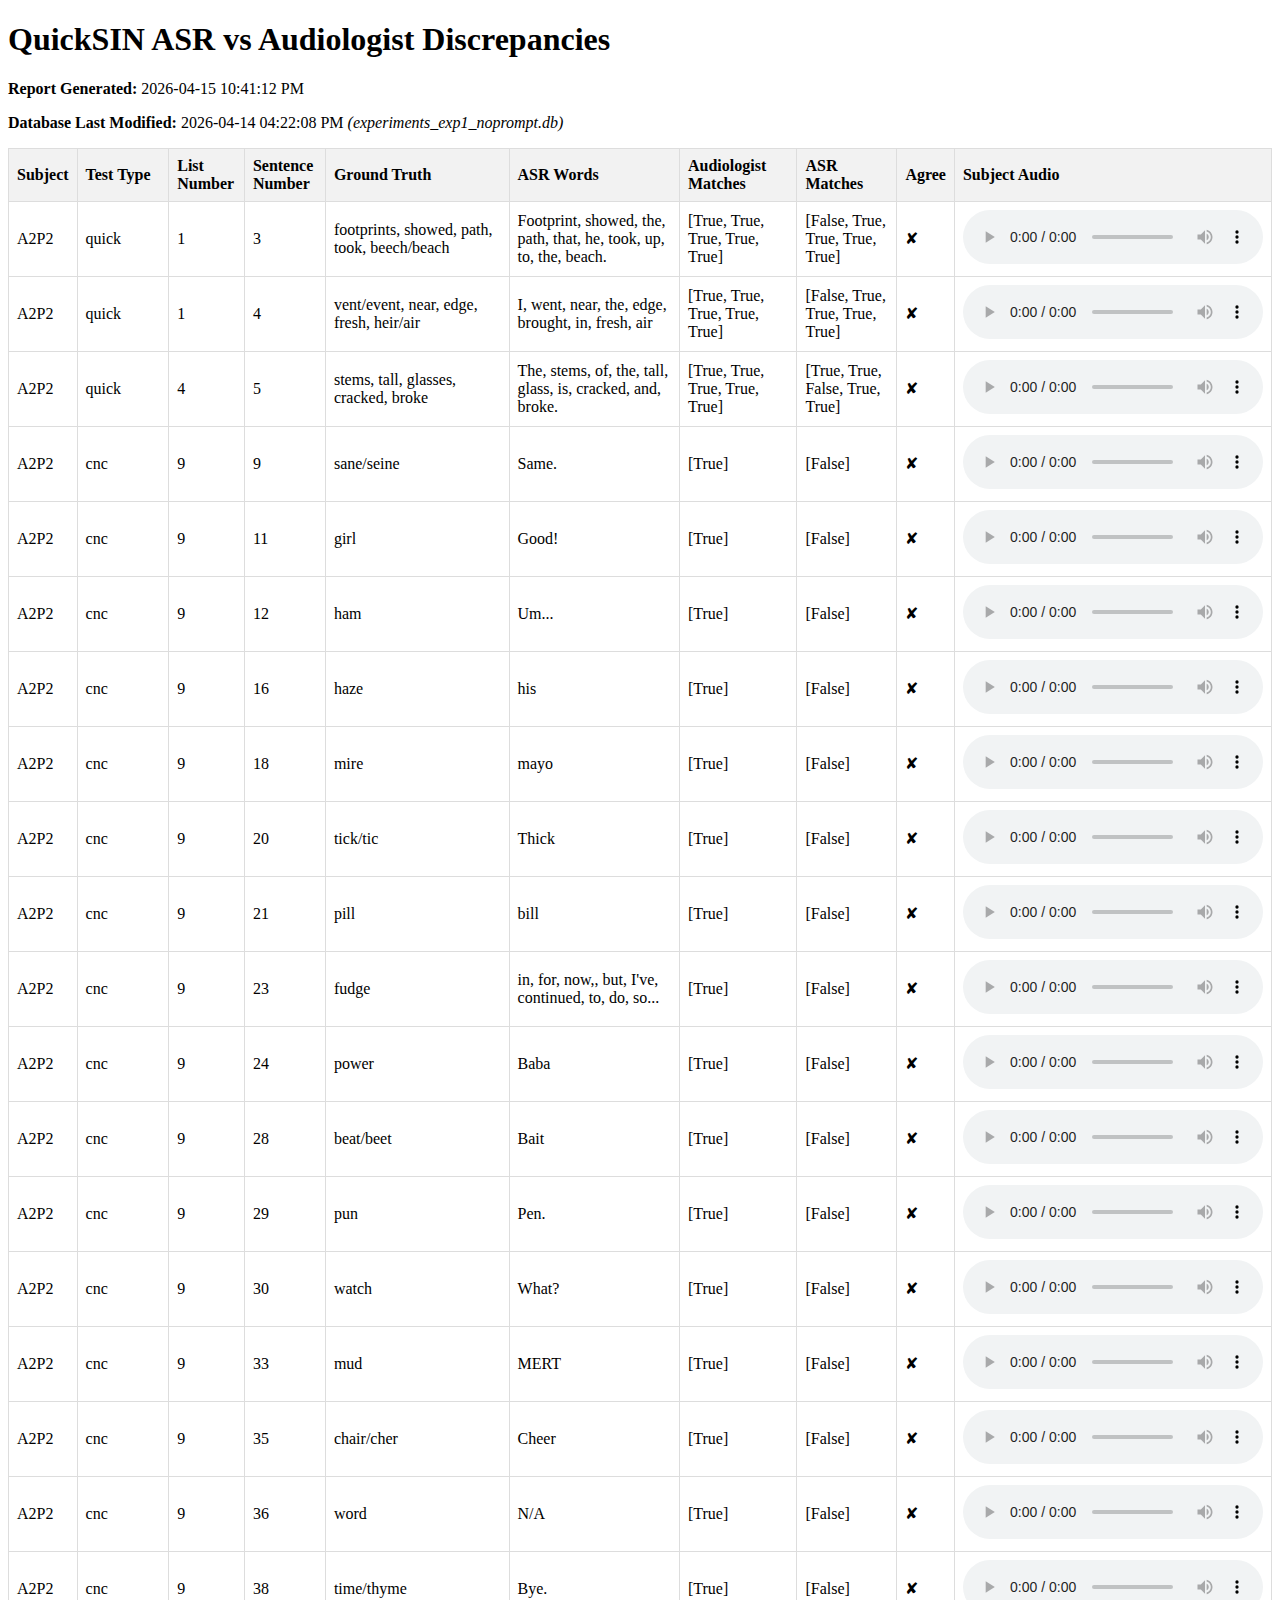
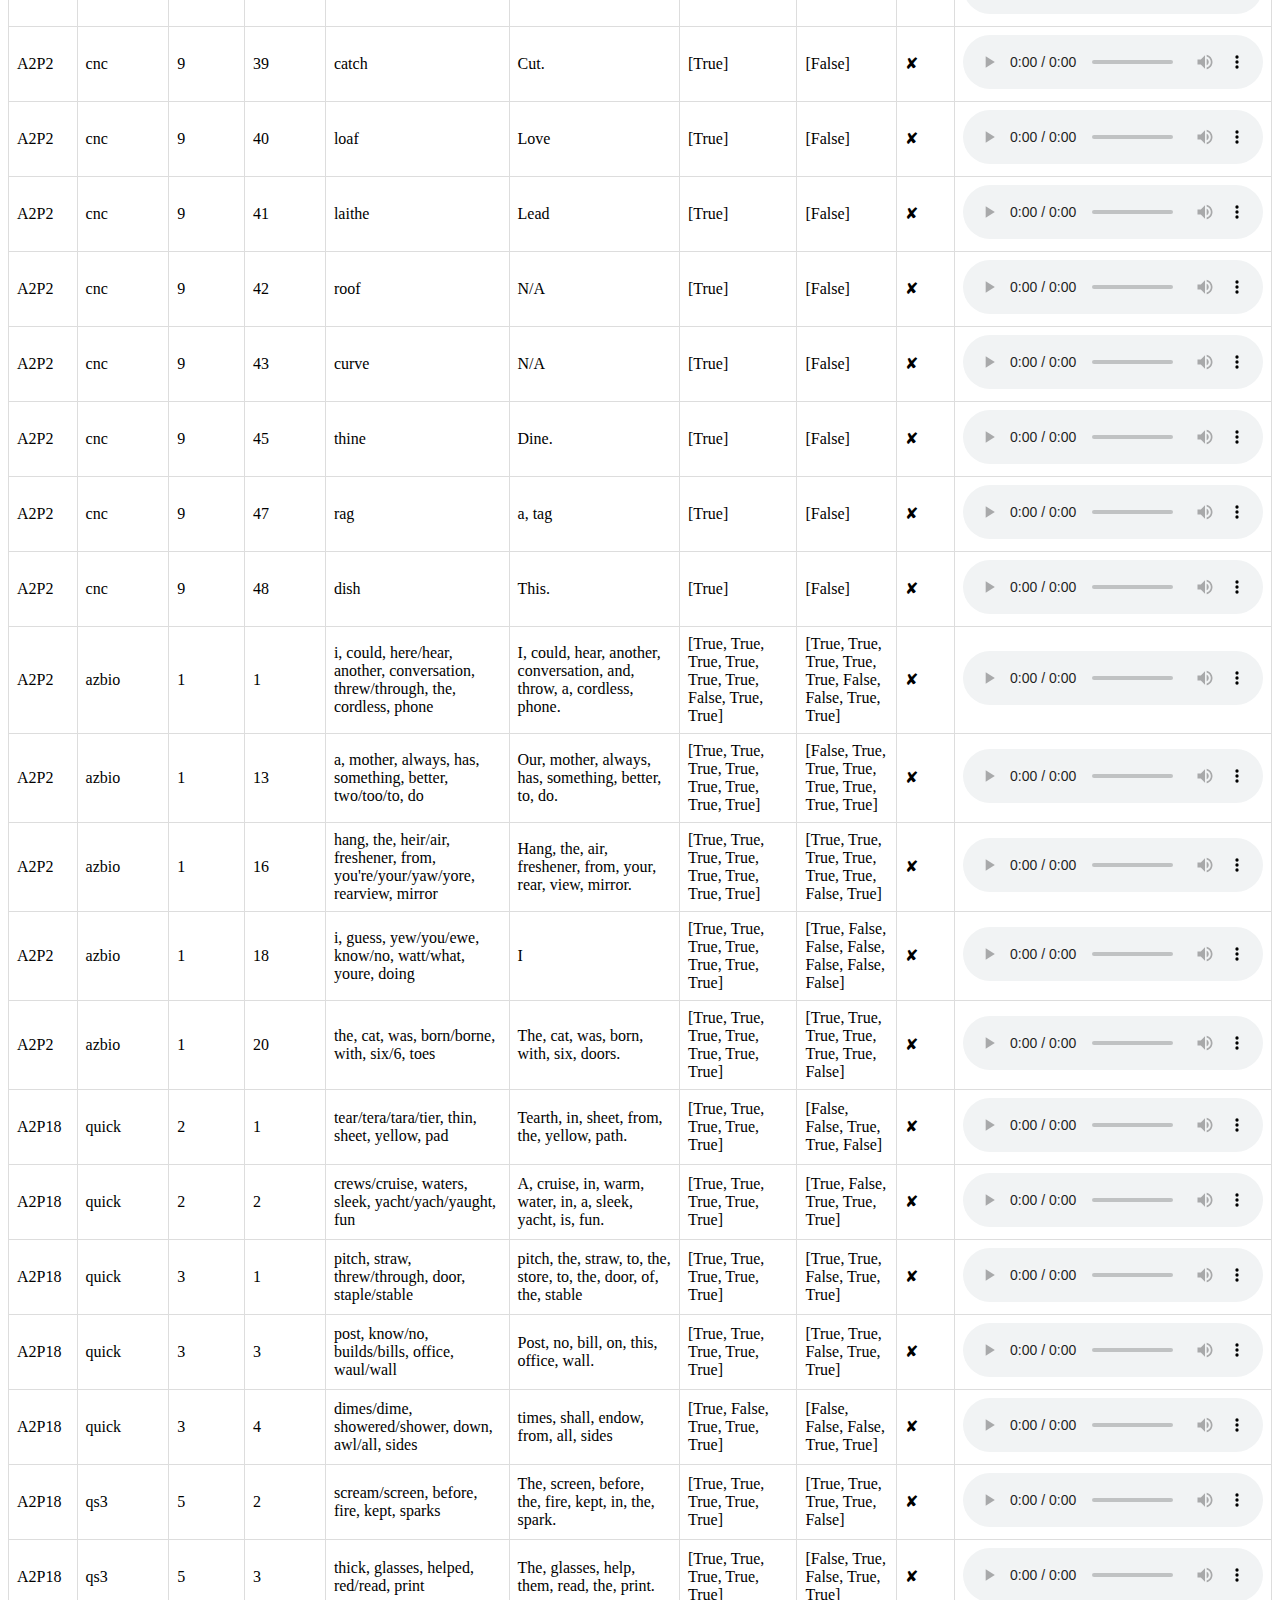
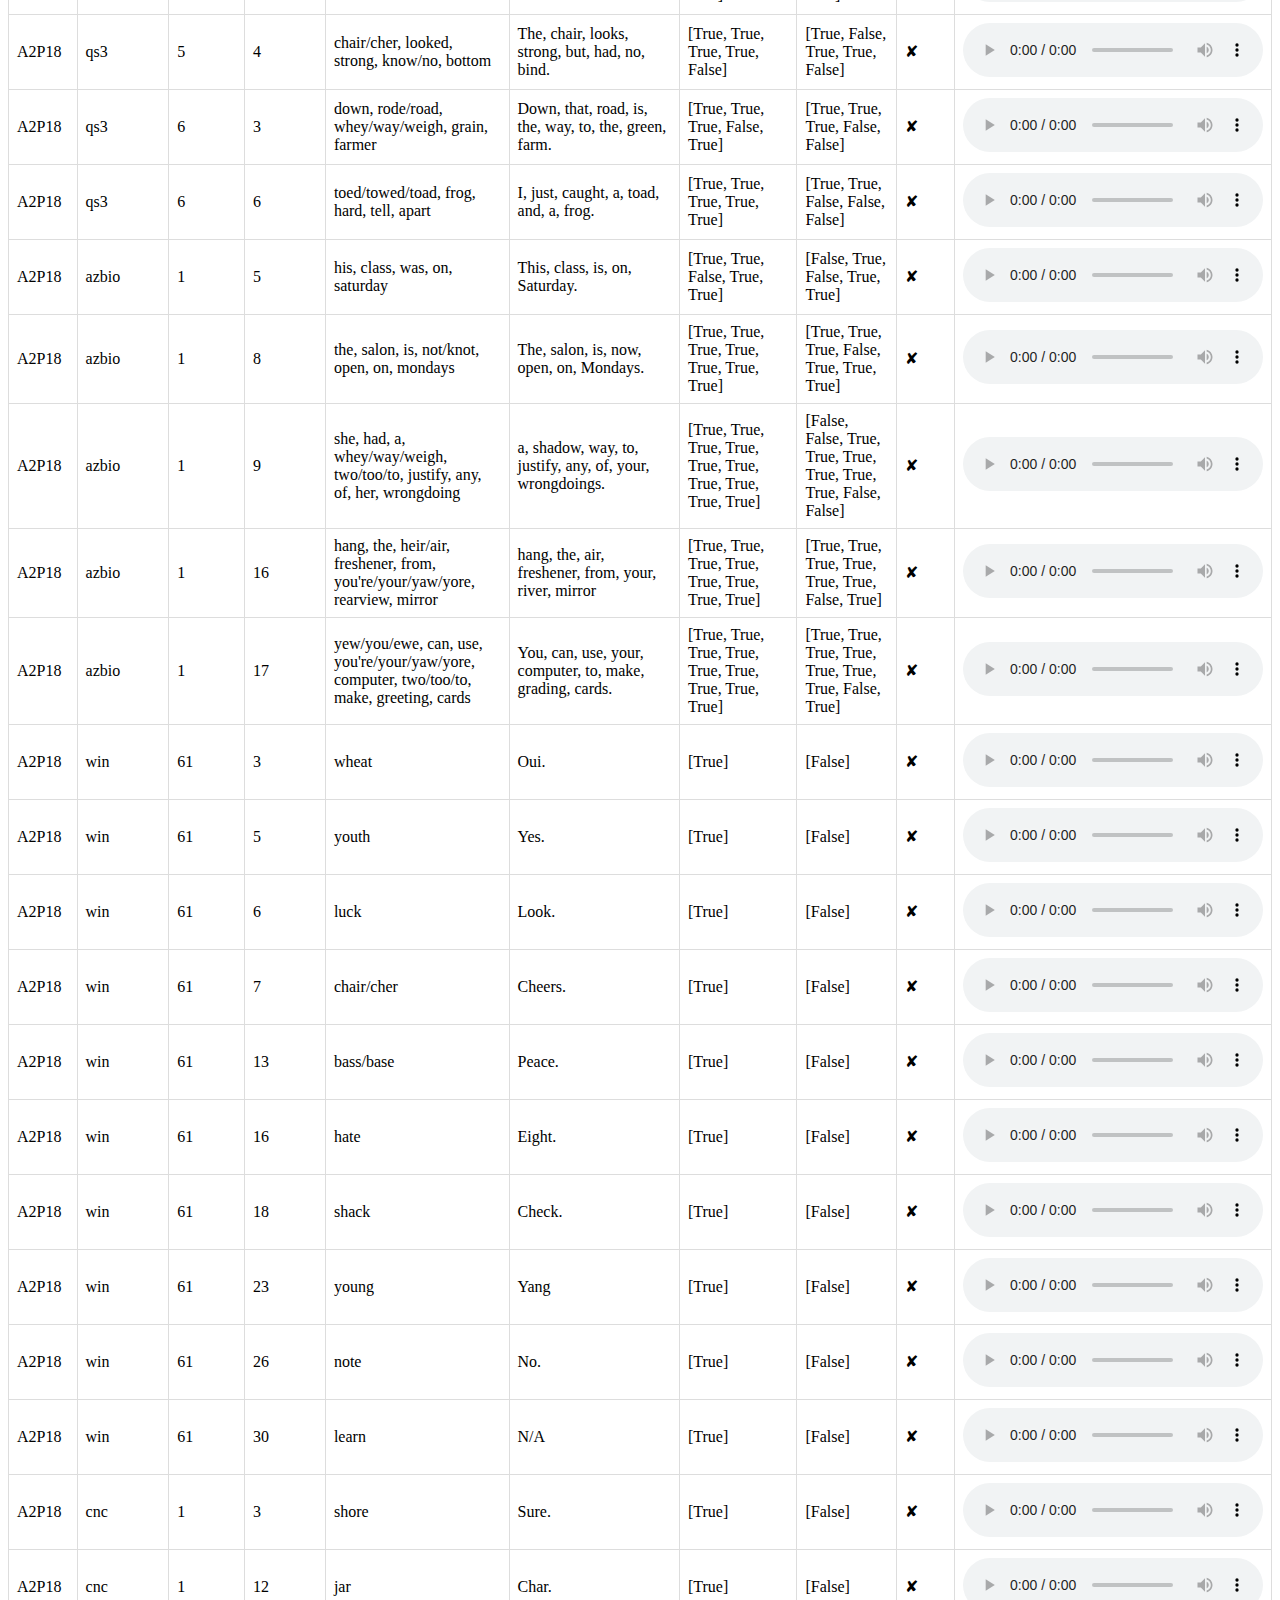
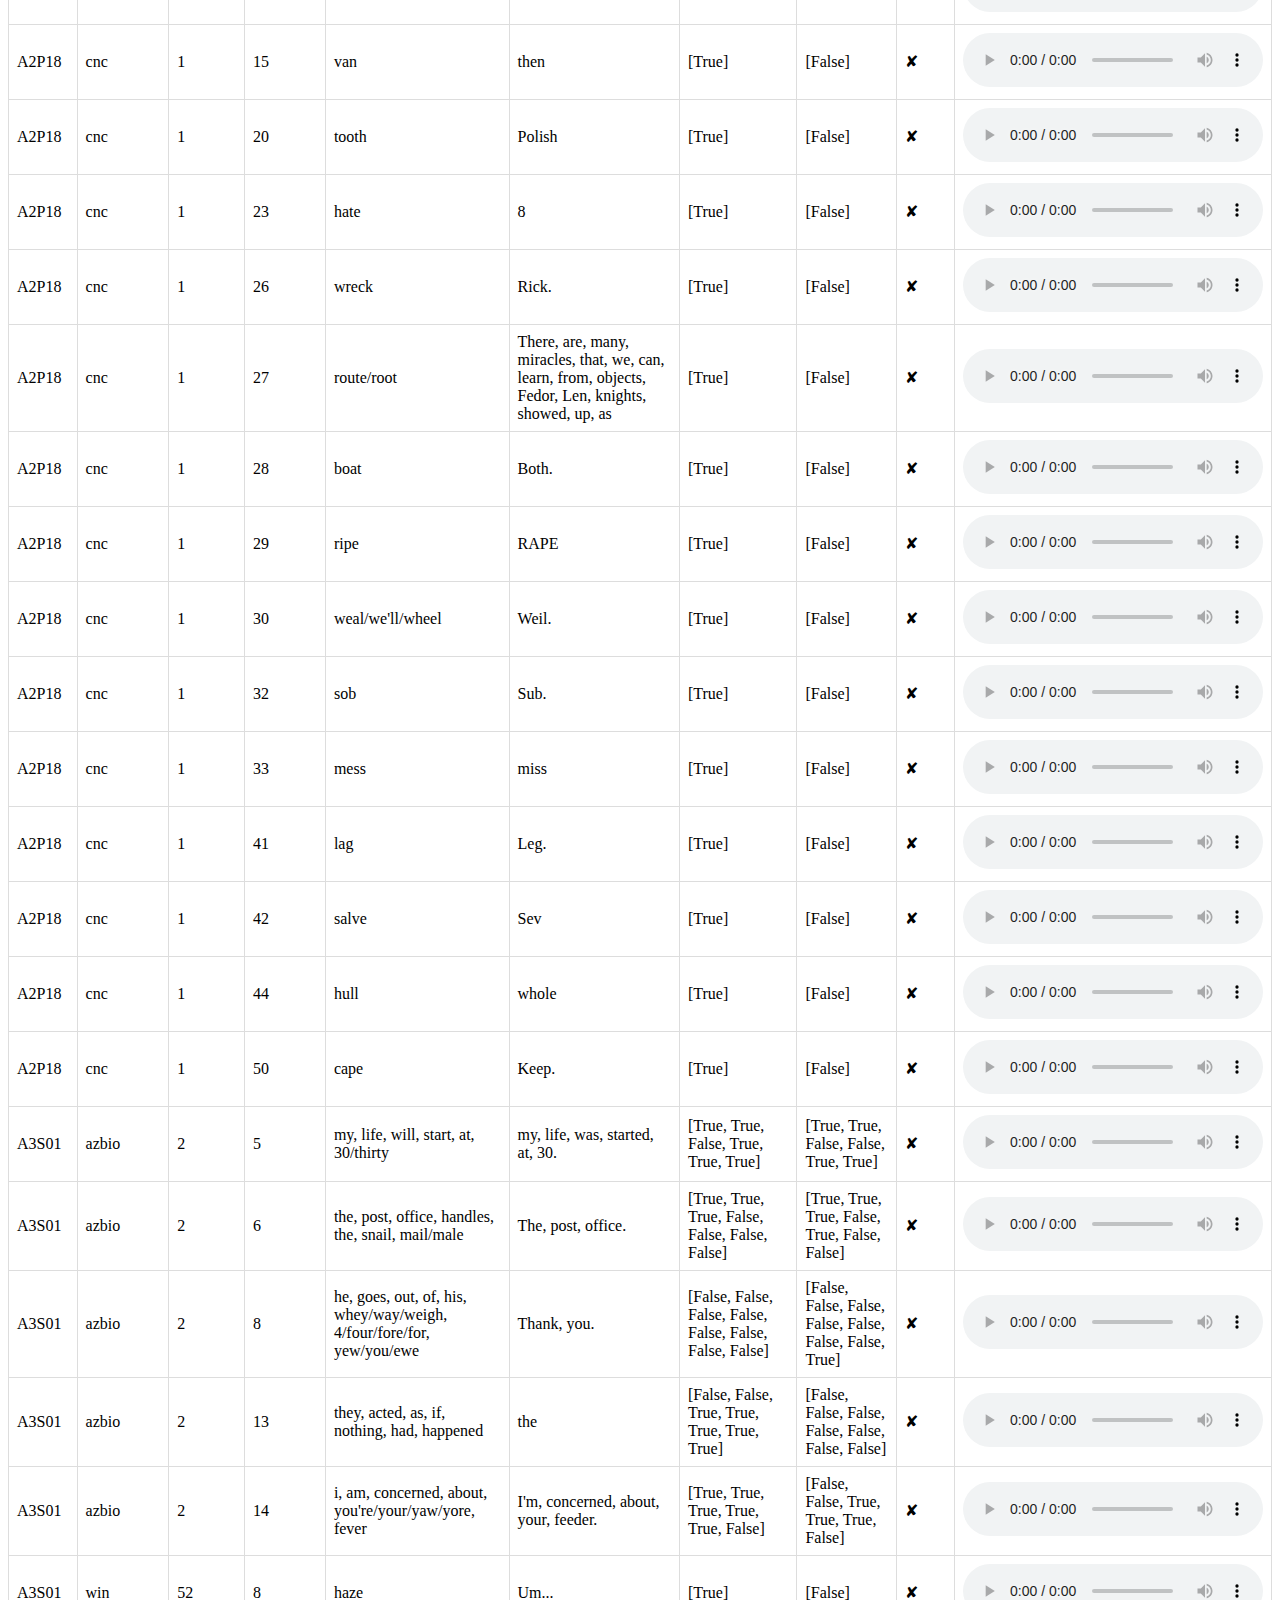
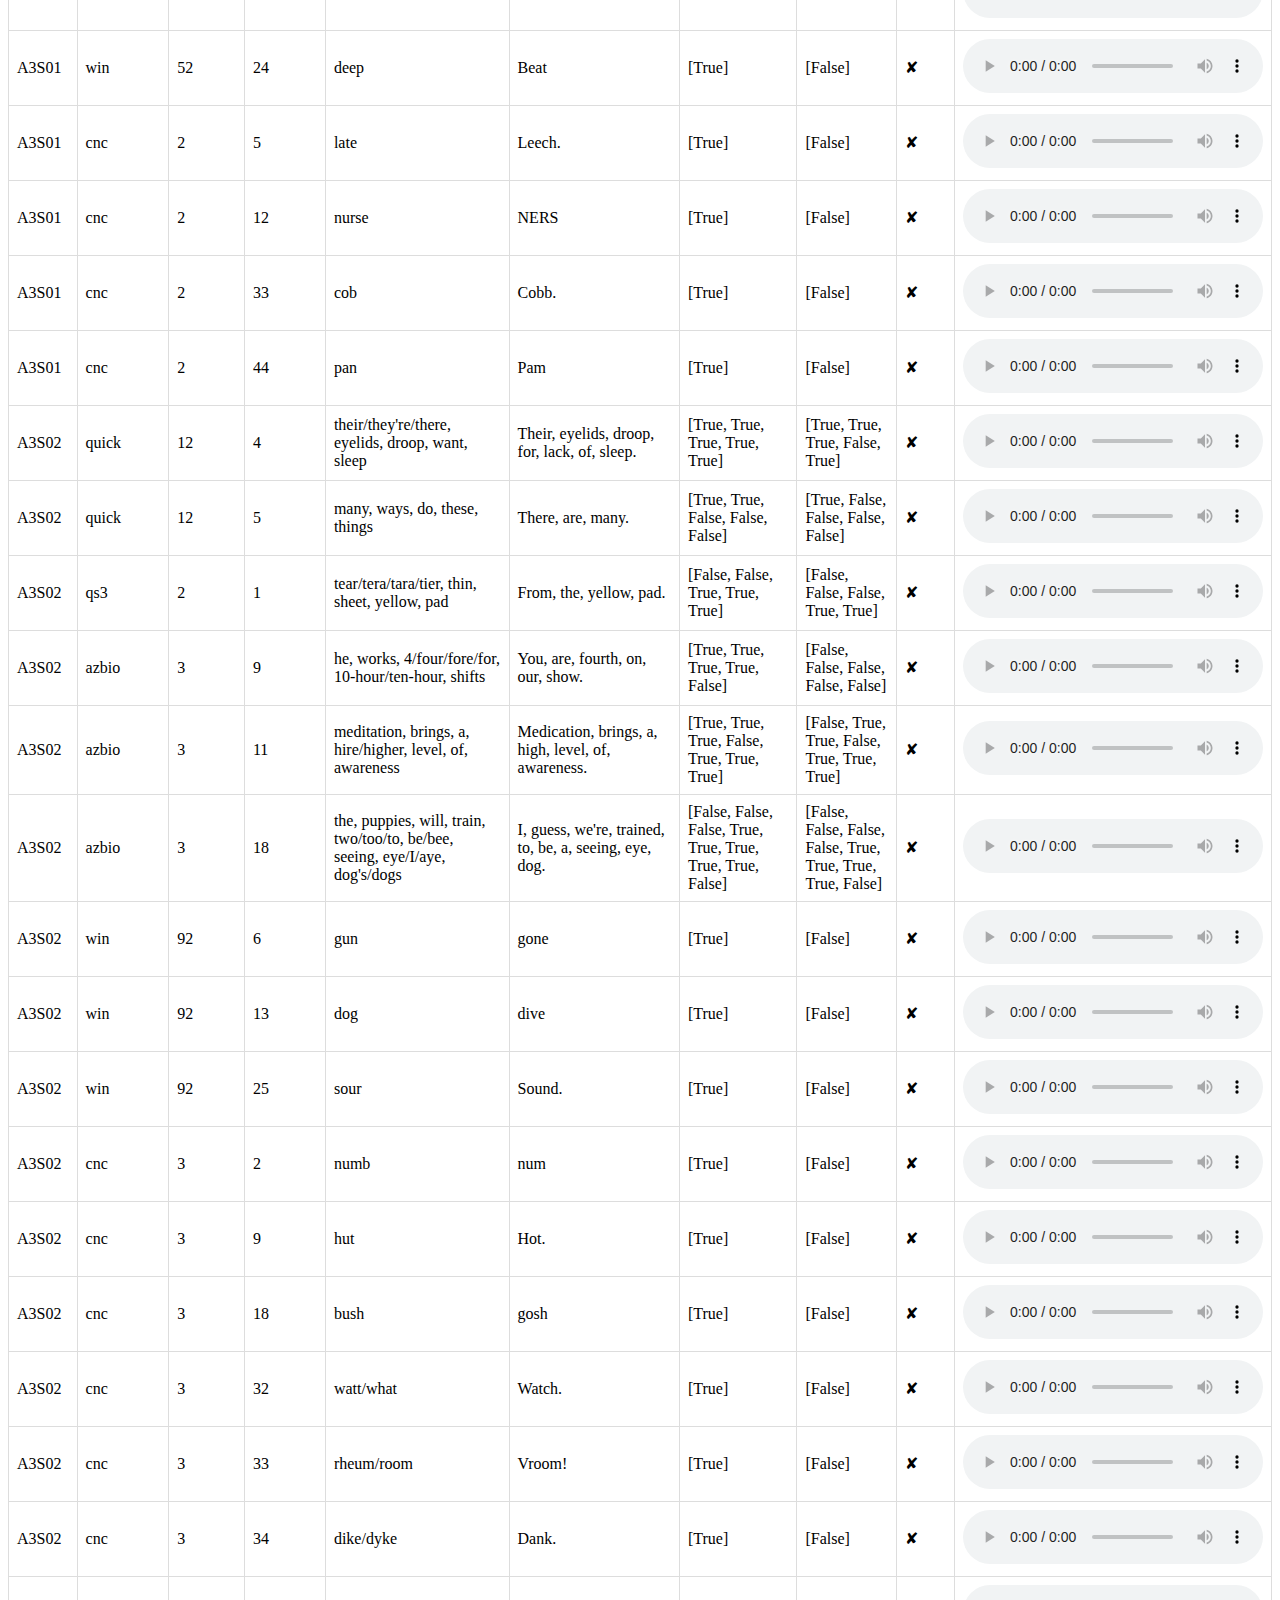
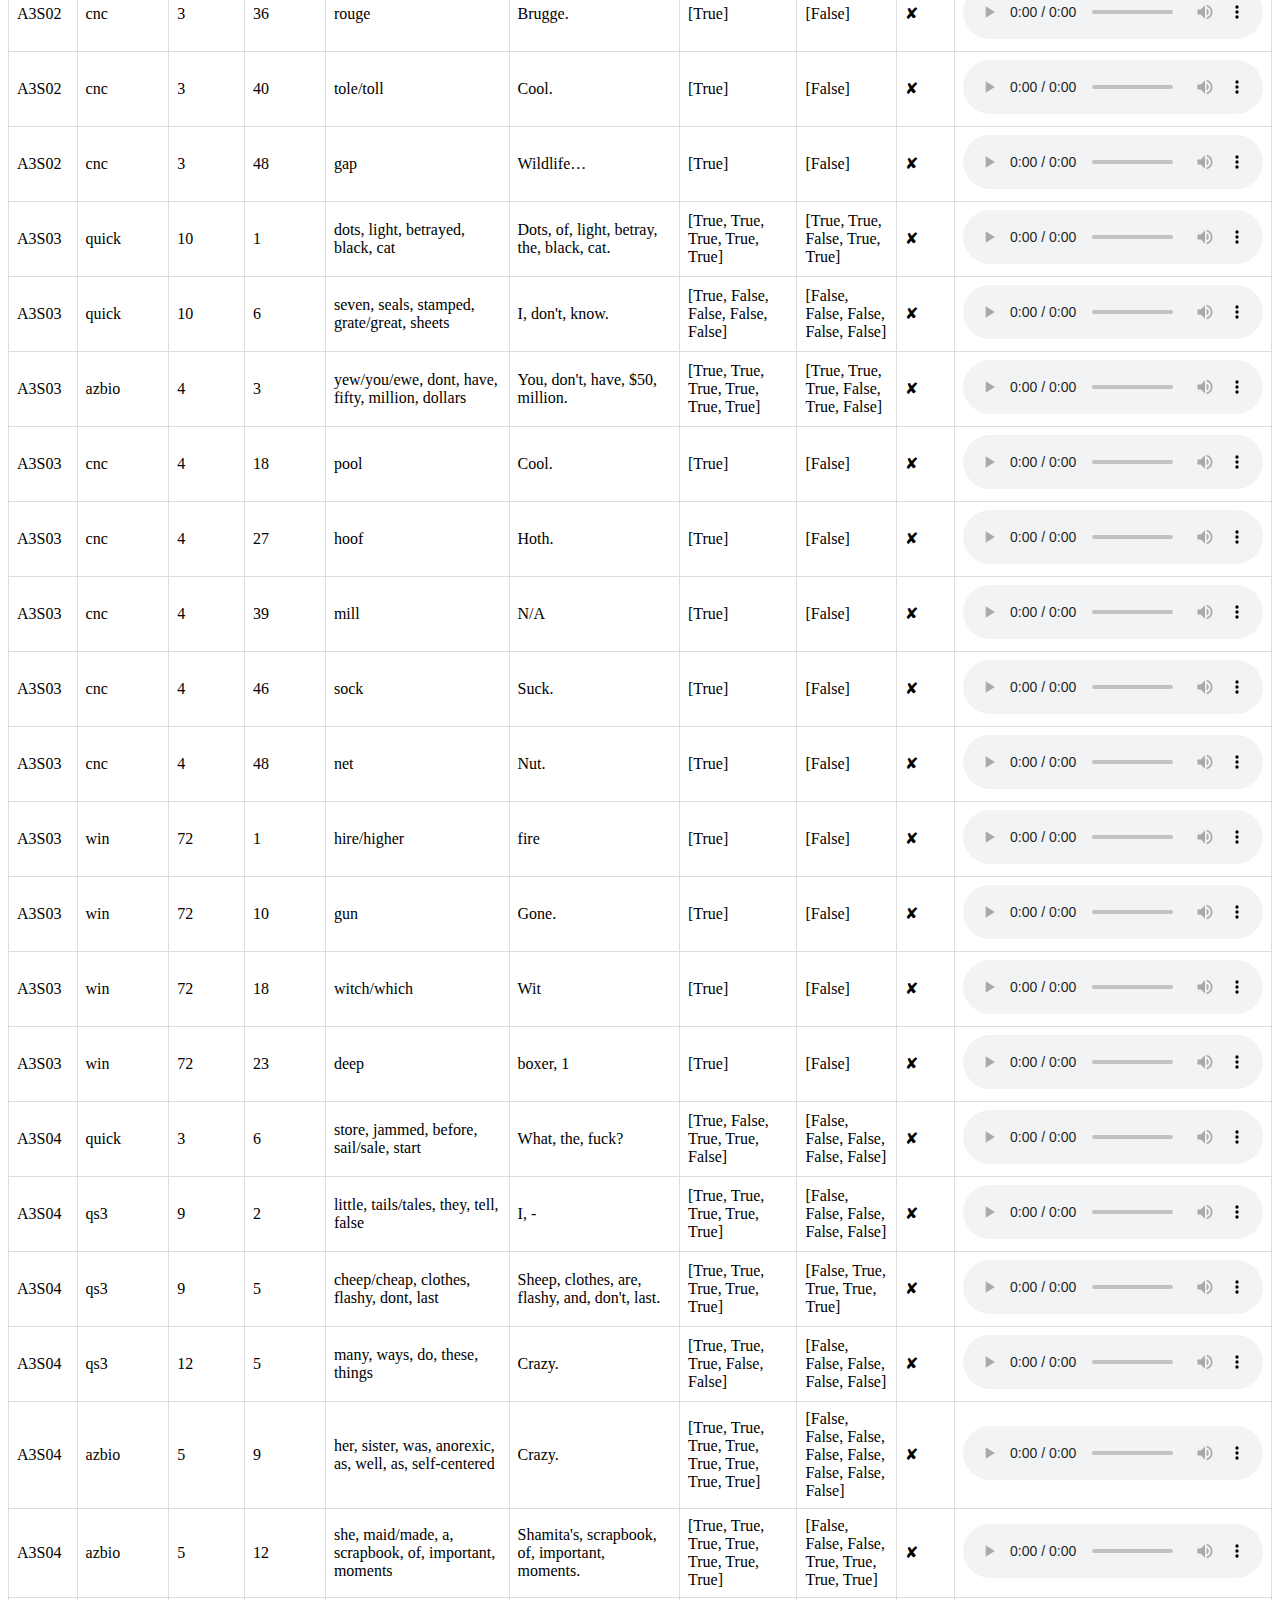
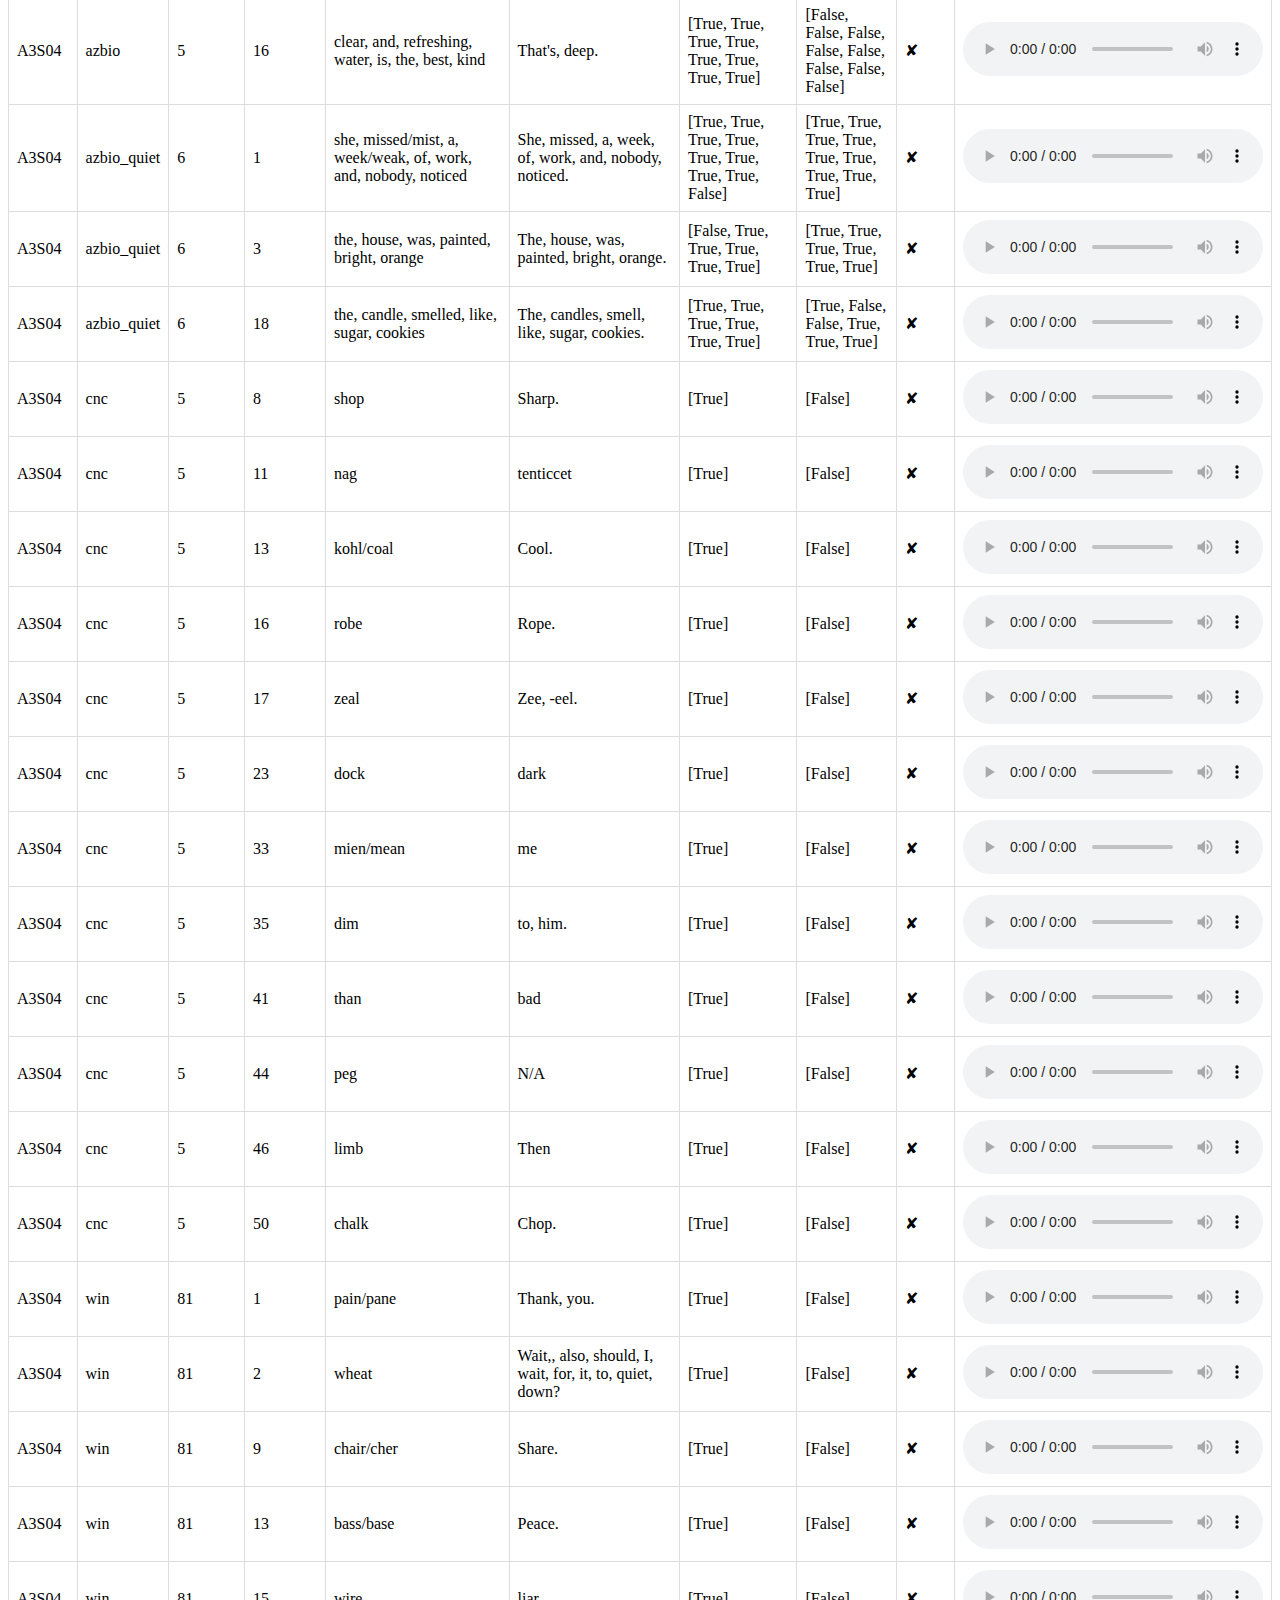
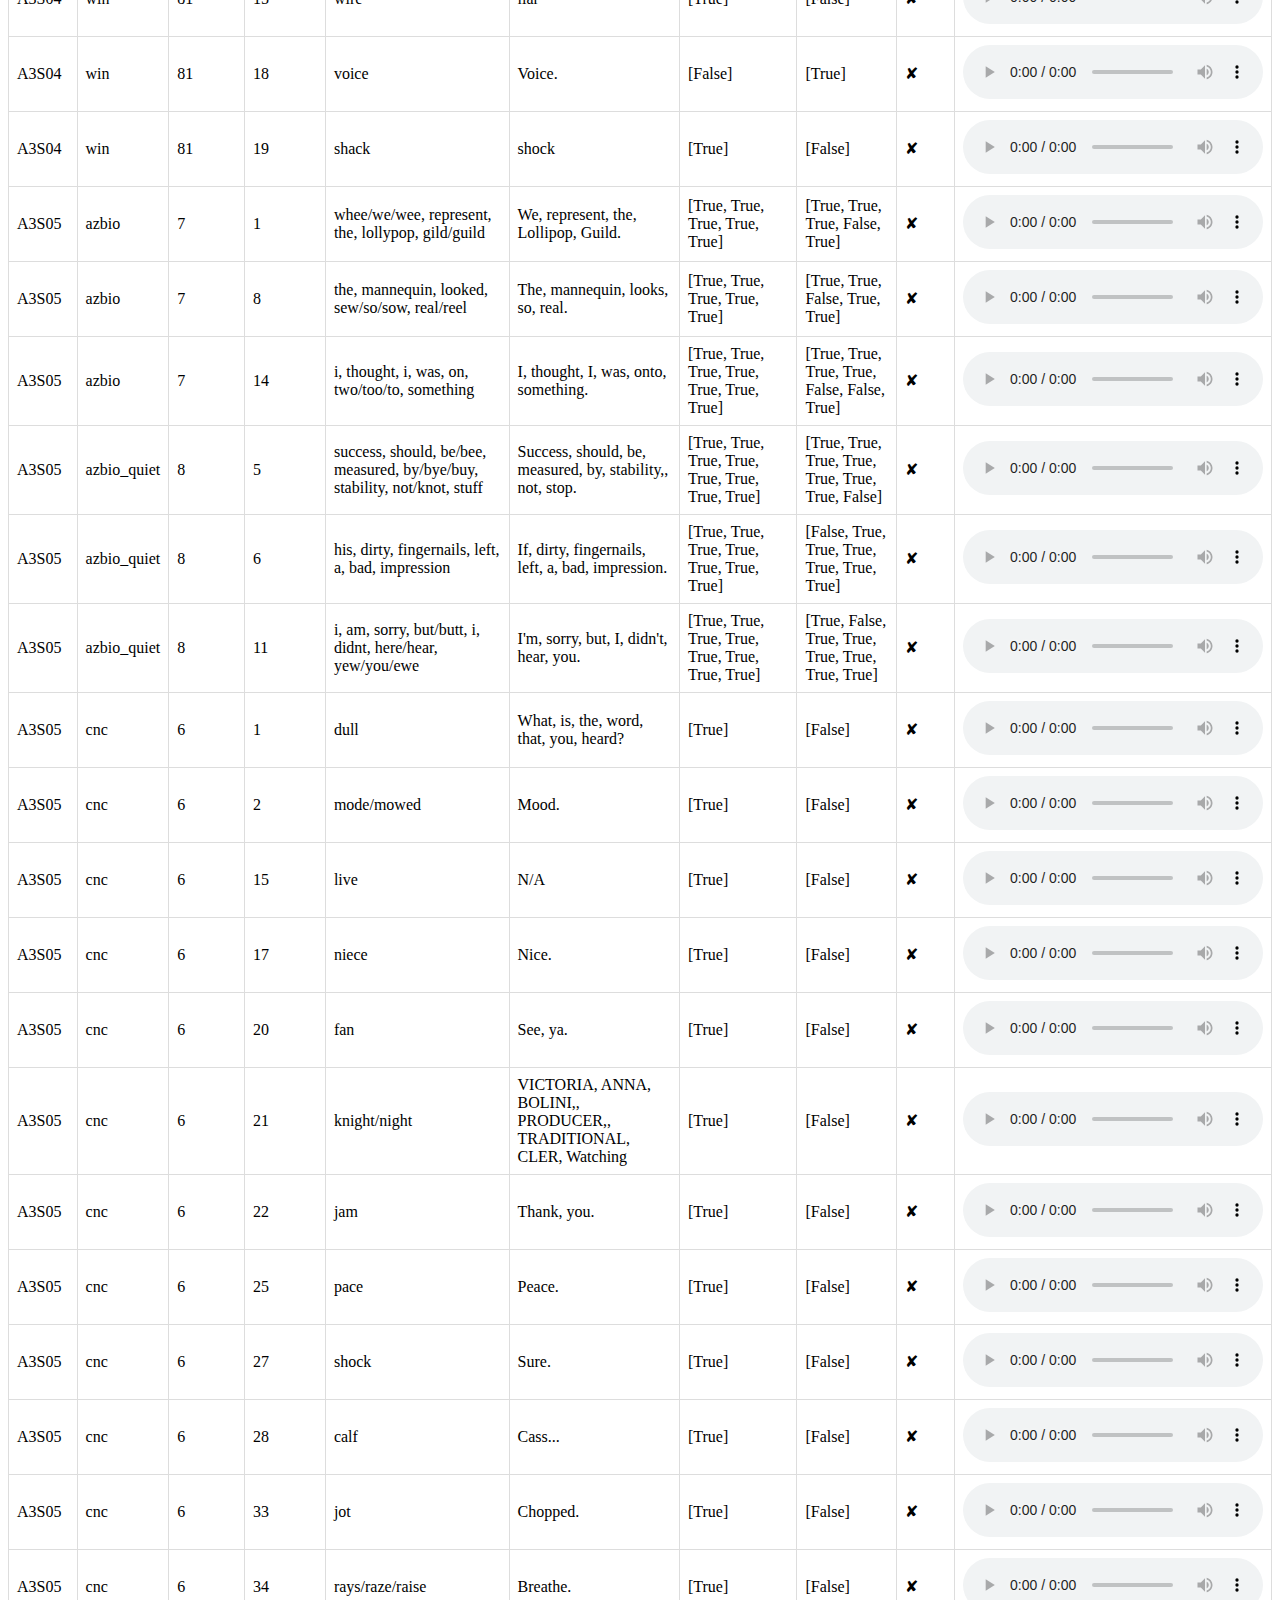
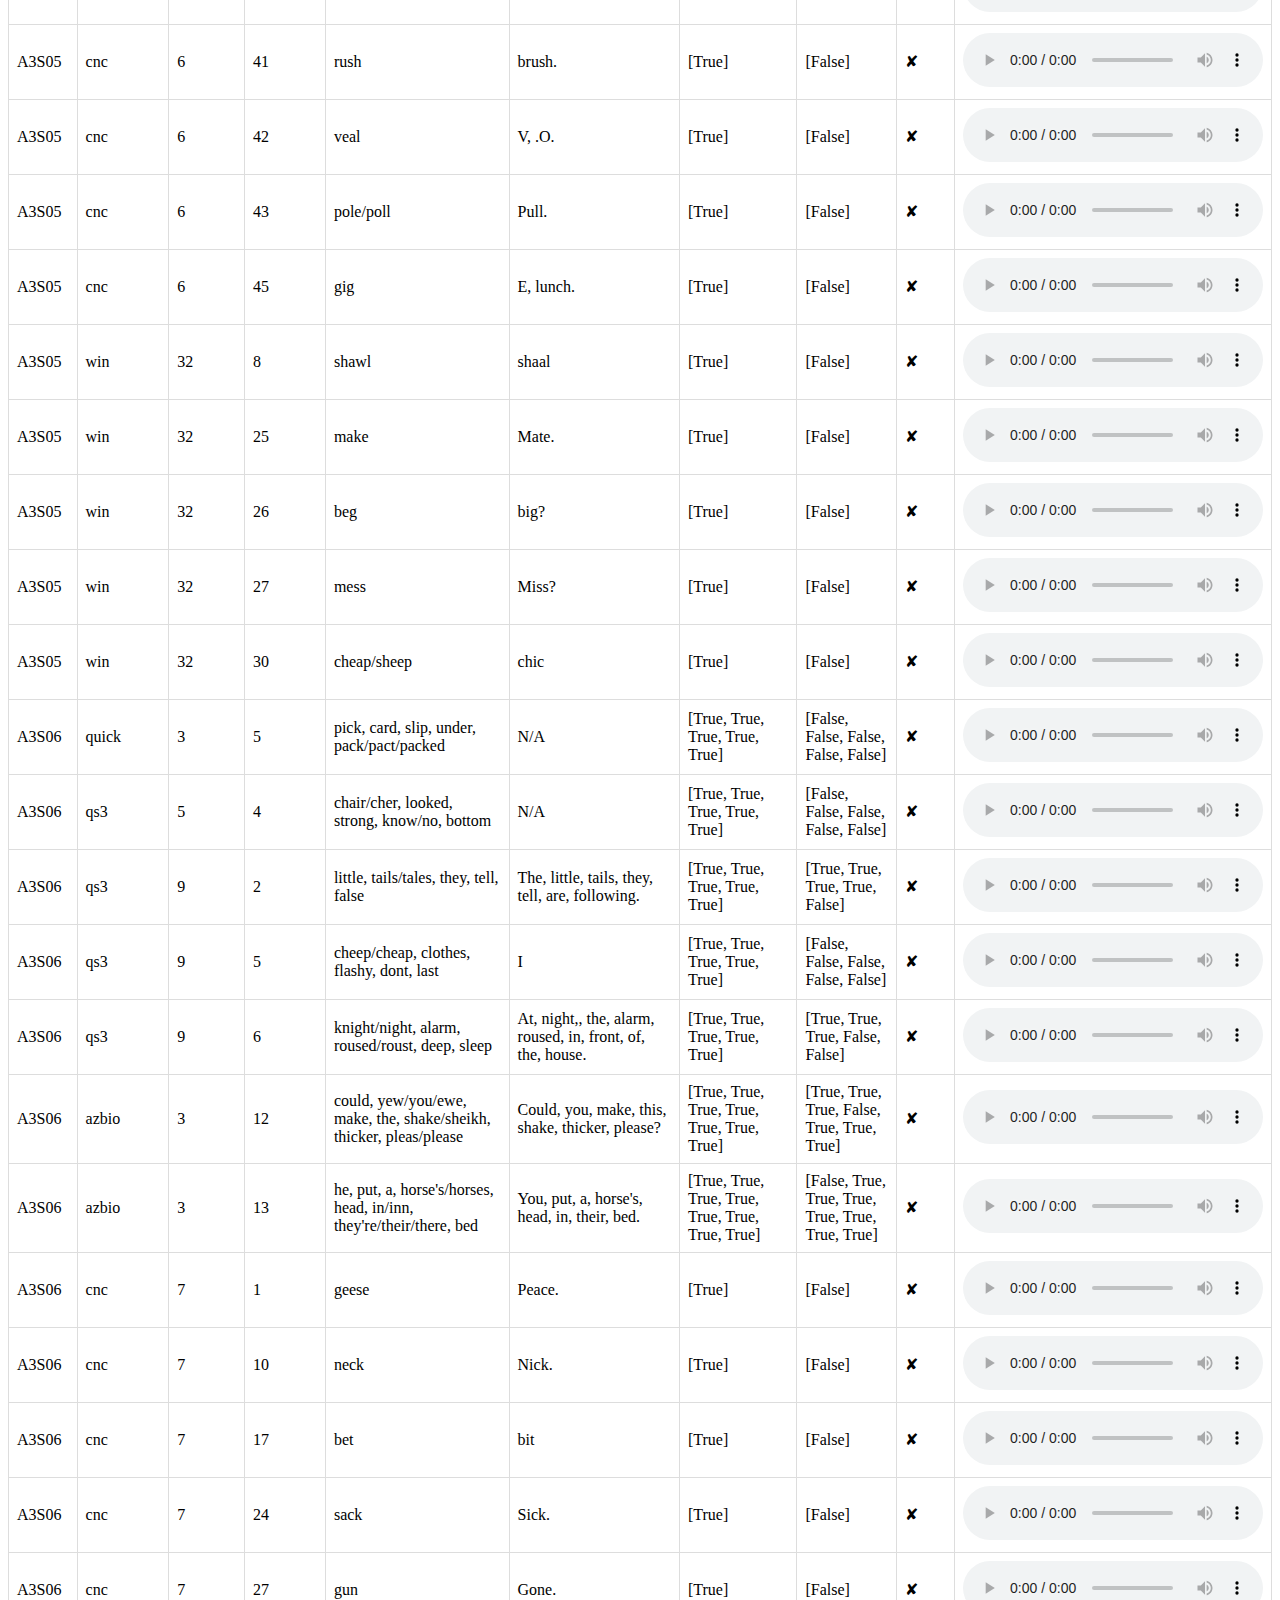
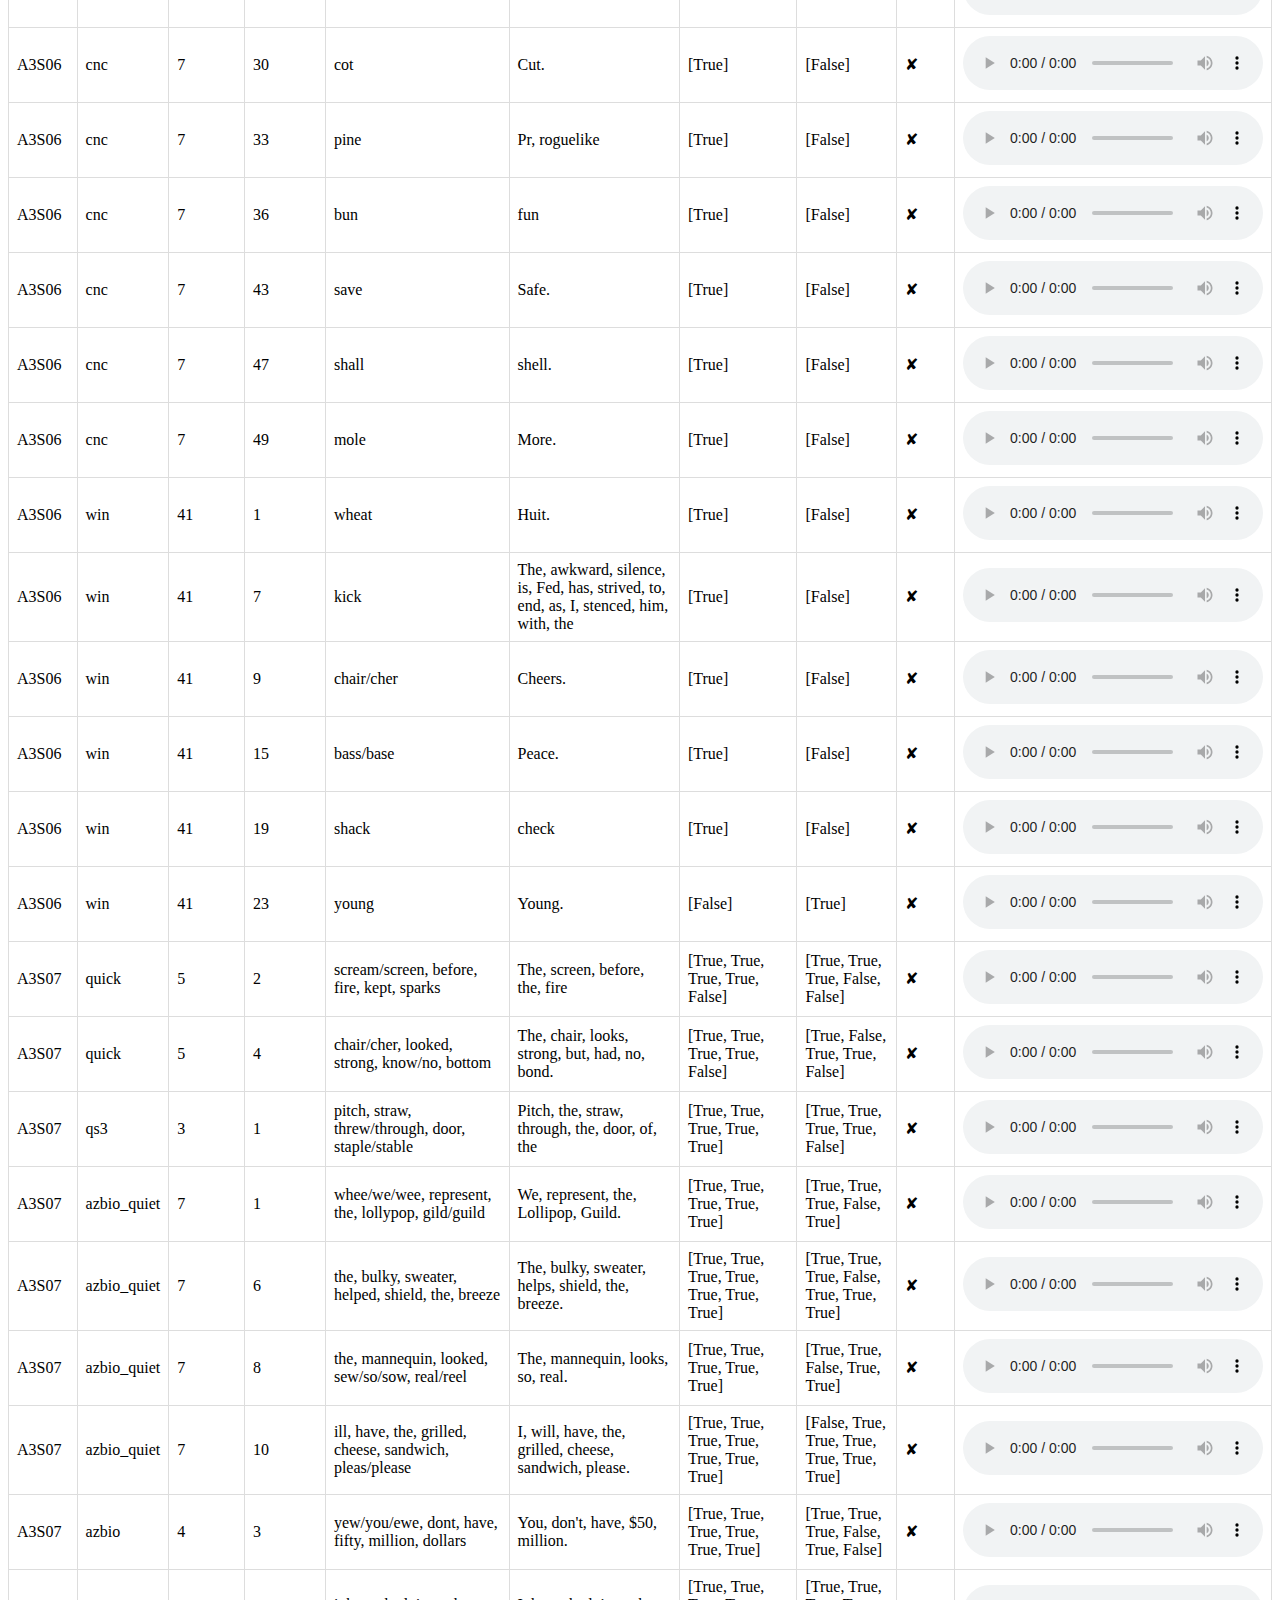
<file: exp1/exp1_noprompt_results/asr_audiology_discrepancies.html>
<!DOCTYPE html>
  <html>
  <head>
  <title>Online SPIN Test vs Audiologist Discrepancies</title>
  <style>
    table {
      border-collapse: collapse;
      width: 100%;
    }
    th, td {
      border: 1px solid #dddddd;
      text-align: left;
      padding: 8px;
    }
    th {
      background-color: #f2f2f2;
    }
    .discrepancy {
      background-color: #ffcccc;
    }
  </style>
  </head>
  <body>

  <h1>QuickSIN ASR vs Audiologist Discrepancies</h1>
  
  <p><strong>Report Generated:</strong> 2026-04-15 10:41:12 PM</p>
  <p><strong>Database Last Modified:</strong> 2026-04-14 04:22:08 PM <em>(experiments_exp1_noprompt.db)</em></p>
  
  <table>
    <tr>
      <th>Subject</th>
      <th>Test Type</th>
      <th>List Number</th>
      <th>Sentence Number</th>
      <th>Ground Truth</th>
      <th>ASR Words</th>
      <th>Audiologist Matches</th>
      <th>ASR Matches</th>
      <th>Agree</th>
      <th>Subject Audio</th>
    </tr>
  <tr><td>A2P2</td><td>quick</td><td>1</td><td>3</td><td>footprints, showed, path, took, beech/beach</td><td> Footprint,  showed,  the,  path,  that,  he,  took,  up,  to,  the,  beach.</td><td>[True, True, True, True, True]</td><td>[False, True, True, True, True]</td><td>&#10008;</td><td><audio controls> <source src=https://quicksin.stanford.edu/uploads/sin_2_835_6fe5ef44-c849-422e-88e3-93344beb602e.wav type=audio/mp4>Your browser does not support the audio element.</audio></td></tr>
<tr><td>A2P2</td><td>quick</td><td>1</td><td>4</td><td>vent/event, near, edge, fresh, heir/air</td><td> I,  went,  near,  the,  edge,  brought,  in,  fresh,  air</td><td>[True, True, True, True, True]</td><td>[False, True, True, True, True]</td><td>&#10008;</td><td><audio controls> <source src=https://quicksin.stanford.edu/uploads/sin_2_836_0c694117-bb63-47d5-949a-df5f5468f015.wav type=audio/mp4>Your browser does not support the audio element.</audio></td></tr>
<tr><td>A2P2</td><td>quick</td><td>4</td><td>5</td><td>stems, tall, glasses, cracked, broke</td><td> The,  stems,  of,  the,  tall,  glass,  is,  cracked,  and,  broke.</td><td>[True, True, True, True, True]</td><td>[True, True, False, True, True]</td><td>&#10008;</td><td><audio controls> <source src=https://quicksin.stanford.edu/uploads/sin_2_855_f954ea69-a9b4-4a72-adf1-0450b3410612.wav type=audio/mp4>Your browser does not support the audio element.</audio></td></tr>
<tr><td>A2P2</td><td>cnc</td><td>9</td><td>9</td><td>sane/seine</td><td> Same.</td><td>[True]</td><td>[False]</td><td>&#10008;</td><td><audio controls> <source src=https://quicksin.stanford.edu/uploads/sin_2_409_5f2fdda0-b05d-4dcb-b001-84f280b17dbf.wav type=audio/mp4>Your browser does not support the audio element.</audio></td></tr>
<tr><td>A2P2</td><td>cnc</td><td>9</td><td>11</td><td>girl</td><td> Good!</td><td>[True]</td><td>[False]</td><td>&#10008;</td><td><audio controls> <source src=https://quicksin.stanford.edu/uploads/sin_2_411_58cb876a-a4ba-4619-804a-e0ef132e64ae.wav type=audio/mp4>Your browser does not support the audio element.</audio></td></tr>
<tr><td>A2P2</td><td>cnc</td><td>9</td><td>12</td><td>ham</td><td> Um...</td><td>[True]</td><td>[False]</td><td>&#10008;</td><td><audio controls> <source src=https://quicksin.stanford.edu/uploads/sin_2_412_ee8c0c09-4dcd-4301-9d1d-d0dae97254bd.wav type=audio/mp4>Your browser does not support the audio element.</audio></td></tr>
<tr><td>A2P2</td><td>cnc</td><td>9</td><td>16</td><td>haze</td><td> his</td><td>[True]</td><td>[False]</td><td>&#10008;</td><td><audio controls> <source src=https://quicksin.stanford.edu/uploads/sin_2_416_1b3e2143-00e2-4c7b-ae65-e5057efc8a9d.wav type=audio/mp4>Your browser does not support the audio element.</audio></td></tr>
<tr><td>A2P2</td><td>cnc</td><td>9</td><td>18</td><td>mire</td><td> mayo</td><td>[True]</td><td>[False]</td><td>&#10008;</td><td><audio controls> <source src=https://quicksin.stanford.edu/uploads/sin_2_418_dffe0f25-e13b-4ca0-975f-71bea4818f3c.wav type=audio/mp4>Your browser does not support the audio element.</audio></td></tr>
<tr><td>A2P2</td><td>cnc</td><td>9</td><td>20</td><td>tick/tic</td><td> Thick</td><td>[True]</td><td>[False]</td><td>&#10008;</td><td><audio controls> <source src=https://quicksin.stanford.edu/uploads/sin_2_420_0168b0de-6547-446c-81a0-875541445676.wav type=audio/mp4>Your browser does not support the audio element.</audio></td></tr>
<tr><td>A2P2</td><td>cnc</td><td>9</td><td>21</td><td>pill</td><td> bill</td><td>[True]</td><td>[False]</td><td>&#10008;</td><td><audio controls> <source src=https://quicksin.stanford.edu/uploads/sin_2_421_c4392ddc-3c87-46eb-93d6-8e887052c65c.wav type=audio/mp4>Your browser does not support the audio element.</audio></td></tr>
<tr><td>A2P2</td><td>cnc</td><td>9</td><td>23</td><td>fudge</td><td> in,  for,  now,,  but,  I've,  continued,  to,  do,  so...</td><td>[True]</td><td>[False]</td><td>&#10008;</td><td><audio controls> <source src=https://quicksin.stanford.edu/uploads/sin_2_423_f8d4ef0a-a913-4d5b-bd77-4ce83bec0248.wav type=audio/mp4>Your browser does not support the audio element.</audio></td></tr>
<tr><td>A2P2</td><td>cnc</td><td>9</td><td>24</td><td>power</td><td> Baba</td><td>[True]</td><td>[False]</td><td>&#10008;</td><td><audio controls> <source src=https://quicksin.stanford.edu/uploads/sin_2_424_445bbcba-9673-493c-96fc-659523e64ad7.wav type=audio/mp4>Your browser does not support the audio element.</audio></td></tr>
<tr><td>A2P2</td><td>cnc</td><td>9</td><td>28</td><td>beat/beet</td><td> Bait</td><td>[True]</td><td>[False]</td><td>&#10008;</td><td><audio controls> <source src=https://quicksin.stanford.edu/uploads/sin_2_428_e799db6f-8a15-47de-82a6-6f6f246374d4.wav type=audio/mp4>Your browser does not support the audio element.</audio></td></tr>
<tr><td>A2P2</td><td>cnc</td><td>9</td><td>29</td><td>pun</td><td> Pen.</td><td>[True]</td><td>[False]</td><td>&#10008;</td><td><audio controls> <source src=https://quicksin.stanford.edu/uploads/sin_2_429_3c3746b5-ca94-42fc-9a43-e06e567fcf63.wav type=audio/mp4>Your browser does not support the audio element.</audio></td></tr>
<tr><td>A2P2</td><td>cnc</td><td>9</td><td>30</td><td>watch</td><td> What?</td><td>[True]</td><td>[False]</td><td>&#10008;</td><td><audio controls> <source src=https://quicksin.stanford.edu/uploads/sin_2_430_1007c4f6-2af0-46eb-b6a7-92803ce9bd49.wav type=audio/mp4>Your browser does not support the audio element.</audio></td></tr>
<tr><td>A2P2</td><td>cnc</td><td>9</td><td>33</td><td>mud</td><td> MERT</td><td>[True]</td><td>[False]</td><td>&#10008;</td><td><audio controls> <source src=https://quicksin.stanford.edu/uploads/sin_2_433_fea45ced-dcc1-41f5-9a22-6d7888a2931b.wav type=audio/mp4>Your browser does not support the audio element.</audio></td></tr>
<tr><td>A2P2</td><td>cnc</td><td>9</td><td>35</td><td>chair/cher</td><td> Cheer</td><td>[True]</td><td>[False]</td><td>&#10008;</td><td><audio controls> <source src=https://quicksin.stanford.edu/uploads/sin_2_435_f92cde22-0edb-4846-9b02-d37b8236cde0.wav type=audio/mp4>Your browser does not support the audio element.</audio></td></tr>
<tr><td>A2P2</td><td>cnc</td><td>9</td><td>36</td><td>word</td><td>N/A</td><td>[True]</td><td>[False]</td><td>&#10008;</td><td><audio controls> <source src=https://quicksin.stanford.edu/uploads/sin_2_436_2444c970-96d2-4279-b863-bf83fcc07ff1.wav type=audio/mp4>Your browser does not support the audio element.</audio></td></tr>
<tr><td>A2P2</td><td>cnc</td><td>9</td><td>38</td><td>time/thyme</td><td> Bye.</td><td>[True]</td><td>[False]</td><td>&#10008;</td><td><audio controls> <source src=https://quicksin.stanford.edu/uploads/sin_2_438_439821f6-cd79-4bed-bed2-278924492b03.wav type=audio/mp4>Your browser does not support the audio element.</audio></td></tr>
<tr><td>A2P2</td><td>cnc</td><td>9</td><td>39</td><td>catch</td><td> Cut.</td><td>[True]</td><td>[False]</td><td>&#10008;</td><td><audio controls> <source src=https://quicksin.stanford.edu/uploads/sin_2_439_a91ff329-1007-4422-a237-dd82377c107d.wav type=audio/mp4>Your browser does not support the audio element.</audio></td></tr>
<tr><td>A2P2</td><td>cnc</td><td>9</td><td>40</td><td>loaf</td><td> Love</td><td>[True]</td><td>[False]</td><td>&#10008;</td><td><audio controls> <source src=https://quicksin.stanford.edu/uploads/sin_2_440_a7ba6c29-6e1f-4e57-855f-fa4a509eabf7.wav type=audio/mp4>Your browser does not support the audio element.</audio></td></tr>
<tr><td>A2P2</td><td>cnc</td><td>9</td><td>41</td><td>laithe</td><td> Lead</td><td>[True]</td><td>[False]</td><td>&#10008;</td><td><audio controls> <source src=https://quicksin.stanford.edu/uploads/sin_2_441_e0116fcf-0c08-4ba5-87ea-2b91fa080168.wav type=audio/mp4>Your browser does not support the audio element.</audio></td></tr>
<tr><td>A2P2</td><td>cnc</td><td>9</td><td>42</td><td>roof</td><td>N/A</td><td>[True]</td><td>[False]</td><td>&#10008;</td><td><audio controls> <source src=https://quicksin.stanford.edu/uploads/sin_2_442_80d57e3d-c5a0-46d1-a07d-ac97eeb30b3e.wav type=audio/mp4>Your browser does not support the audio element.</audio></td></tr>
<tr><td>A2P2</td><td>cnc</td><td>9</td><td>43</td><td>curve</td><td>N/A</td><td>[True]</td><td>[False]</td><td>&#10008;</td><td><audio controls> <source src=https://quicksin.stanford.edu/uploads/sin_2_443_5f48fe3b-3850-4a02-9dc3-a89b7e6d404c.wav type=audio/mp4>Your browser does not support the audio element.</audio></td></tr>
<tr><td>A2P2</td><td>cnc</td><td>9</td><td>45</td><td>thine</td><td> Dine.</td><td>[True]</td><td>[False]</td><td>&#10008;</td><td><audio controls> <source src=https://quicksin.stanford.edu/uploads/sin_2_445_74d2d334-c287-4df7-a702-6fd2e9d55917.wav type=audio/mp4>Your browser does not support the audio element.</audio></td></tr>
<tr><td>A2P2</td><td>cnc</td><td>9</td><td>47</td><td>rag</td><td> a,  tag</td><td>[True]</td><td>[False]</td><td>&#10008;</td><td><audio controls> <source src=https://quicksin.stanford.edu/uploads/sin_2_447_281feec8-7c59-4e94-8748-68edccc75220.wav type=audio/mp4>Your browser does not support the audio element.</audio></td></tr>
<tr><td>A2P2</td><td>cnc</td><td>9</td><td>48</td><td>dish</td><td> This.</td><td>[True]</td><td>[False]</td><td>&#10008;</td><td><audio controls> <source src=https://quicksin.stanford.edu/uploads/sin_2_448_51c131ad-da4f-4f86-b100-129a3e374a02.wav type=audio/mp4>Your browser does not support the audio element.</audio></td></tr>
<tr><td>A2P2</td><td>azbio</td><td>1</td><td>1</td><td>i, could, here/hear, another, conversation, threw/through, the, cordless, phone</td><td> I,  could,  hear,  another,  conversation,  and,  throw,  a,  cordless,  phone.</td><td>[True, True, True, True, True, True, False, True, True]</td><td>[True, True, True, True, True, False, False, True, True]</td><td>&#10008;</td><td><audio controls> <source src=https://quicksin.stanford.edu/uploads/sin_2_521_93f8c1bb-b2f6-440c-ba79-0b6d688cd02e.wav type=audio/mp4>Your browser does not support the audio element.</audio></td></tr>
<tr><td>A2P2</td><td>azbio</td><td>1</td><td>13</td><td>a, mother, always, has, something, better, two/too/to, do</td><td> Our,  mother,  always,  has,  something,  better,  to,  do.</td><td>[True, True, True, True, True, True, True, True]</td><td>[False, True, True, True, True, True, True, True]</td><td>&#10008;</td><td><audio controls> <source src=https://quicksin.stanford.edu/uploads/sin_2_523_4ab78c3b-9a4d-440e-a866-dda7be9e8a6a.wav type=audio/mp4>Your browser does not support the audio element.</audio></td></tr>
<tr><td>A2P2</td><td>azbio</td><td>1</td><td>16</td><td>hang, the, heir/air, freshener, from, you're/your/yaw/yore, rearview, mirror</td><td> Hang,  the,  air,  freshener,  from,  your,  rear,  view,  mirror.</td><td>[True, True, True, True, True, True, True, True]</td><td>[True, True, True, True, True, True, False, True]</td><td>&#10008;</td><td><audio controls> <source src=https://quicksin.stanford.edu/uploads/sin_2_532_f31d2a55-2b29-4945-903c-3275f4a0e4fd.wav type=audio/mp4>Your browser does not support the audio element.</audio></td></tr>
<tr><td>A2P2</td><td>azbio</td><td>1</td><td>18</td><td>i, guess, yew/you/ewe, know/no, watt/what, youre, doing</td><td> I</td><td>[True, True, True, True, True, True, True]</td><td>[True, False, False, False, False, False, False]</td><td>&#10008;</td><td><audio controls> <source src=https://quicksin.stanford.edu/uploads/sin_2_525_c8e09a7f-03e5-4c4a-aa43-64dd1a3a6709.wav type=audio/mp4>Your browser does not support the audio element.</audio></td></tr>
<tr><td>A2P2</td><td>azbio</td><td>1</td><td>20</td><td>the, cat, was, born/borne, with, six/6, toes</td><td> The,  cat,  was,  born,  with,  six,  doors.</td><td>[True, True, True, True, True, True, True]</td><td>[True, True, True, True, True, True, False]</td><td>&#10008;</td><td><audio controls> <source src=https://quicksin.stanford.edu/uploads/sin_2_522_5aa52abf-3e26-4163-bae8-1ea4651c1f17.wav type=audio/mp4>Your browser does not support the audio element.</audio></td></tr>
<tr><td>A2P18</td><td>quick</td><td>2</td><td>1</td><td>tear/tera/tara/tier, thin, sheet, yellow, pad</td><td> Tearth,  in,  sheet,  from,  the,  yellow,  path.</td><td>[True, True, True, True, True]</td><td>[False, False, True, True, False]</td><td>&#10008;</td><td><audio controls> <source src=https://quicksin.stanford.edu/uploads/sin_19_839_bb37ded9-78d9-4b74-bef1-7063c92d2145.wav type=audio/mp4>Your browser does not support the audio element.</audio></td></tr>
<tr><td>A2P18</td><td>quick</td><td>2</td><td>2</td><td>crews/cruise, waters, sleek, yacht/yach/yaught, fun</td><td> A,  cruise,  in,  warm,  water,  in,  a,  sleek,  yacht,  is,  fun.</td><td>[True, True, True, True, True]</td><td>[True, False, True, True, True]</td><td>&#10008;</td><td><audio controls> <source src=https://quicksin.stanford.edu/uploads/sin_19_840_305494f0-9161-4900-84d8-e8d0a929d2b8.wav type=audio/mp4>Your browser does not support the audio element.</audio></td></tr>
<tr><td>A2P18</td><td>quick</td><td>3</td><td>1</td><td>pitch, straw, threw/through, door, staple/stable</td><td> pitch,  the,  straw,  to,  the,  store,  to,  the,  door,  of,  the,  stable</td><td>[True, True, True, True, True]</td><td>[True, True, False, True, True]</td><td>&#10008;</td><td><audio controls> <source src=https://quicksin.stanford.edu/uploads/sin_19_845_352c4613-4616-41ca-92d7-3cfffc55754e.wav type=audio/mp4>Your browser does not support the audio element.</audio></td></tr>
<tr><td>A2P18</td><td>quick</td><td>3</td><td>3</td><td>post, know/no, builds/bills, office, waul/wall</td><td> Post,  no,  bill,  on,  this,  office,  wall.</td><td>[True, True, True, True, True]</td><td>[True, True, False, True, True]</td><td>&#10008;</td><td><audio controls> <source src=https://quicksin.stanford.edu/uploads/sin_19_847_c6552209-8586-40bb-8503-03baffb57348.wav type=audio/mp4>Your browser does not support the audio element.</audio></td></tr>
<tr><td>A2P18</td><td>quick</td><td>3</td><td>4</td><td>dimes/dime, showered/shower, down, awl/all, sides</td><td> times,  shall,  endow,  from,  all,  sides</td><td>[True, False, True, True, True]</td><td>[False, False, False, True, True]</td><td>&#10008;</td><td><audio controls> <source src=https://quicksin.stanford.edu/uploads/sin_19_848_5a9da00e-0d15-427f-8c48-522b771c2b10.wav type=audio/mp4>Your browser does not support the audio element.</audio></td></tr>
<tr><td>A2P18</td><td>qs3</td><td>5</td><td>2</td><td>scream/screen, before, fire, kept, sparks</td><td> The,  screen,  before,  the,  fire,  kept,  in,  the,  spark.</td><td>[True, True, True, True, True]</td><td>[True, True, True, True, False]</td><td>&#10008;</td><td><audio controls> <source src=https://quicksin.stanford.edu/uploads/sin_19_828_08947a19-bc23-460b-986d-e6ca44f8428d.wav type=audio/mp4>Your browser does not support the audio element.</audio></td></tr>
<tr><td>A2P18</td><td>qs3</td><td>5</td><td>3</td><td>thick, glasses, helped, red/read, print</td><td> The,  glasses,  help,  them,  read,  the,  print.</td><td>[True, True, True, True, True]</td><td>[False, True, False, True, True]</td><td>&#10008;</td><td><audio controls> <source src=https://quicksin.stanford.edu/uploads/sin_19_829_792312bc-c3dc-4936-9ecd-1a63747bd28c.wav type=audio/mp4>Your browser does not support the audio element.</audio></td></tr>
<tr><td>A2P18</td><td>qs3</td><td>5</td><td>4</td><td>chair/cher, looked, strong, know/no, bottom</td><td> The,  chair,  looks,  strong,  but,  had,  no,  bind.</td><td>[True, True, True, True, False]</td><td>[True, False, True, True, False]</td><td>&#10008;</td><td><audio controls> <source src=https://quicksin.stanford.edu/uploads/sin_19_830_186faa8f-82db-4b73-9cdb-1af4c338fa85.wav type=audio/mp4>Your browser does not support the audio element.</audio></td></tr>
<tr><td>A2P18</td><td>qs3</td><td>6</td><td>3</td><td>down, rode/road, whey/way/weigh, grain, farmer</td><td> Down,  that,  road,  is,  the,  way,  to,  the,  green,  farm.</td><td>[True, True, True, False, True]</td><td>[True, True, True, False, False]</td><td>&#10008;</td><td><audio controls> <source src=https://quicksin.stanford.edu/uploads/sin_19_817_f4aa7e57-a272-4712-b68a-48c955f6ca1a.wav type=audio/mp4>Your browser does not support the audio element.</audio></td></tr>
<tr><td>A2P18</td><td>qs3</td><td>6</td><td>6</td><td>toed/towed/toad, frog, hard, tell, apart</td><td> I,  just,  caught,  a,  toad,  and,  a,  frog.</td><td>[True, True, True, True, True]</td><td>[True, True, False, False, False]</td><td>&#10008;</td><td><audio controls> <source src=https://quicksin.stanford.edu/uploads/sin_19_820_81011d66-80a8-457f-a2bb-7855418264e5.wav type=audio/mp4>Your browser does not support the audio element.</audio></td></tr>
<tr><td>A2P18</td><td>azbio</td><td>1</td><td>5</td><td>his, class, was, on, saturday</td><td> This,  class,  is,  on,  Saturday.</td><td>[True, True, False, True, True]</td><td>[False, True, False, True, True]</td><td>&#10008;</td><td><audio controls> <source src=https://quicksin.stanford.edu/uploads/sin_19_524_e1d7e439-32d7-4f0a-96a0-8209f16669ff.wav type=audio/mp4>Your browser does not support the audio element.</audio></td></tr>
<tr><td>A2P18</td><td>azbio</td><td>1</td><td>8</td><td>the, salon, is, not/knot, open, on, mondays</td><td> The,  salon,  is,  now,  open,  on,  Mondays.</td><td>[True, True, True, True, True, True, True]</td><td>[True, True, True, False, True, True, True]</td><td>&#10008;</td><td><audio controls> <source src=https://quicksin.stanford.edu/uploads/sin_19_535_d0856f1d-1554-4fb9-a4a5-56541ae591f1.wav type=audio/mp4>Your browser does not support the audio element.</audio></td></tr>
<tr><td>A2P18</td><td>azbio</td><td>1</td><td>9</td><td>she, had, a, whey/way/weigh, two/too/to, justify, any, of, her, wrongdoing</td><td> a,  shadow,  way,  to,  justify,  any,  of,  your,  wrongdoings.</td><td>[True, True, True, True, True, True, True, True, True, True]</td><td>[False, False, True, True, True, True, True, True, False, False]</td><td>&#10008;</td><td><audio controls> <source src=https://quicksin.stanford.edu/uploads/sin_19_528_610cf10e-b9c1-4054-b70e-e5b1e517875f.wav type=audio/mp4>Your browser does not support the audio element.</audio></td></tr>
<tr><td>A2P18</td><td>azbio</td><td>1</td><td>16</td><td>hang, the, heir/air, freshener, from, you're/your/yaw/yore, rearview, mirror</td><td> hang,  the,  air,  freshener,  from,  your,  river,  mirror</td><td>[True, True, True, True, True, True, True, True]</td><td>[True, True, True, True, True, True, False, True]</td><td>&#10008;</td><td><audio controls> <source src=https://quicksin.stanford.edu/uploads/sin_19_532_54bce9aa-d04b-4707-8dfe-c637c9250578.wav type=audio/mp4>Your browser does not support the audio element.</audio></td></tr>
<tr><td>A2P18</td><td>azbio</td><td>1</td><td>17</td><td>yew/you/ewe, can, use, you're/your/yaw/yore, computer, two/too/to, make, greeting, cards</td><td> You,  can,  use,  your,  computer,  to,  make,  grading,  cards.</td><td>[True, True, True, True, True, True, True, True, True]</td><td>[True, True, True, True, True, True, True, False, True]</td><td>&#10008;</td><td><audio controls> <source src=https://quicksin.stanford.edu/uploads/sin_19_533_c772605d-5c32-47ae-bb27-5b2ce6b53731.wav type=audio/mp4>Your browser does not support the audio element.</audio></td></tr>
<tr><td>A2P18</td><td>win</td><td>61</td><td>3</td><td>wheat</td><td> Oui.</td><td>[True]</td><td>[False]</td><td>&#10008;</td><td><audio controls> <source src=https://quicksin.stanford.edu/uploads/sin_19_907_850a2964-6449-46a5-bffe-6c35639b39bc.wav type=audio/mp4>Your browser does not support the audio element.</audio></td></tr>
<tr><td>A2P18</td><td>win</td><td>61</td><td>5</td><td>youth</td><td> Yes.</td><td>[True]</td><td>[False]</td><td>&#10008;</td><td><audio controls> <source src=https://quicksin.stanford.edu/uploads/sin_19_909_4575742d-7063-400f-a172-669e0308713b.wav type=audio/mp4>Your browser does not support the audio element.</audio></td></tr>
<tr><td>A2P18</td><td>win</td><td>61</td><td>6</td><td>luck</td><td> Look.</td><td>[True]</td><td>[False]</td><td>&#10008;</td><td><audio controls> <source src=https://quicksin.stanford.edu/uploads/sin_19_910_996b60ed-7e9f-4857-94af-21d3e2527ed1.wav type=audio/mp4>Your browser does not support the audio element.</audio></td></tr>
<tr><td>A2P18</td><td>win</td><td>61</td><td>7</td><td>chair/cher</td><td> Cheers.</td><td>[True]</td><td>[False]</td><td>&#10008;</td><td><audio controls> <source src=https://quicksin.stanford.edu/uploads/sin_19_911_642ec6a5-b31e-4587-aa1e-6ea1b55b2324.wav type=audio/mp4>Your browser does not support the audio element.</audio></td></tr>
<tr><td>A2P18</td><td>win</td><td>61</td><td>13</td><td>bass/base</td><td> Peace.</td><td>[True]</td><td>[False]</td><td>&#10008;</td><td><audio controls> <source src=https://quicksin.stanford.edu/uploads/sin_19_917_8acc9d1b-cc36-4358-afc9-7f00e8d09411.wav type=audio/mp4>Your browser does not support the audio element.</audio></td></tr>
<tr><td>A2P18</td><td>win</td><td>61</td><td>16</td><td>hate</td><td> Eight.</td><td>[True]</td><td>[False]</td><td>&#10008;</td><td><audio controls> <source src=https://quicksin.stanford.edu/uploads/sin_19_920_947eaaa2-a663-4692-83ba-5a01eb435ad2.wav type=audio/mp4>Your browser does not support the audio element.</audio></td></tr>
<tr><td>A2P18</td><td>win</td><td>61</td><td>18</td><td>shack</td><td> Check.</td><td>[True]</td><td>[False]</td><td>&#10008;</td><td><audio controls> <source src=https://quicksin.stanford.edu/uploads/sin_19_922_98888121-3506-4903-bcfe-9ba5c1712492.wav type=audio/mp4>Your browser does not support the audio element.</audio></td></tr>
<tr><td>A2P18</td><td>win</td><td>61</td><td>23</td><td>young</td><td> Yang</td><td>[True]</td><td>[False]</td><td>&#10008;</td><td><audio controls> <source src=https://quicksin.stanford.edu/uploads/sin_19_927_5d00fe9d-9c70-4dd8-bd34-2d37ca68eb1a.wav type=audio/mp4>Your browser does not support the audio element.</audio></td></tr>
<tr><td>A2P18</td><td>win</td><td>61</td><td>26</td><td>note</td><td> No.</td><td>[True]</td><td>[False]</td><td>&#10008;</td><td><audio controls> <source src=https://quicksin.stanford.edu/uploads/sin_19_930_6270501b-f503-4afc-ac7c-0319f24b819b.wav type=audio/mp4>Your browser does not support the audio element.</audio></td></tr>
<tr><td>A2P18</td><td>win</td><td>61</td><td>30</td><td>learn</td><td>N/A</td><td>[True]</td><td>[False]</td><td>&#10008;</td><td><audio controls> <source src=https://quicksin.stanford.edu/uploads/sin_19_934_843ec932-7a2c-46f0-8e30-298c3f25944f.wav type=audio/mp4>Your browser does not support the audio element.</audio></td></tr>
<tr><td>A2P18</td><td>cnc</td><td>1</td><td>3</td><td>shore</td><td> Sure.</td><td>[True]</td><td>[False]</td><td>&#10008;</td><td><audio controls> <source src=https://quicksin.stanford.edu/uploads/sin_19_3_5ee16c6c-3b51-4781-9734-5b42b6b476a2.wav type=audio/mp4>Your browser does not support the audio element.</audio></td></tr>
<tr><td>A2P18</td><td>cnc</td><td>1</td><td>12</td><td>jar</td><td> Char.</td><td>[True]</td><td>[False]</td><td>&#10008;</td><td><audio controls> <source src=https://quicksin.stanford.edu/uploads/sin_19_10_d0cc214f-cfe2-440f-970e-343aaf84929d.wav type=audio/mp4>Your browser does not support the audio element.</audio></td></tr>
<tr><td>A2P18</td><td>cnc</td><td>1</td><td>15</td><td>van</td><td> then</td><td>[True]</td><td>[False]</td><td>&#10008;</td><td><audio controls> <source src=https://quicksin.stanford.edu/uploads/sin_19_13_f69352bf-a28f-4468-8b41-eb0c9998d36e.wav type=audio/mp4>Your browser does not support the audio element.</audio></td></tr>
<tr><td>A2P18</td><td>cnc</td><td>1</td><td>20</td><td>tooth</td><td>Polish</td><td>[True]</td><td>[False]</td><td>&#10008;</td><td><audio controls> <source src=https://quicksin.stanford.edu/uploads/sin_19_48_b643817a-b9b4-472a-8f5e-b3fde1a4bfd5.wav type=audio/mp4>Your browser does not support the audio element.</audio></td></tr>
<tr><td>A2P18</td><td>cnc</td><td>1</td><td>23</td><td>hate</td><td> 8</td><td>[True]</td><td>[False]</td><td>&#10008;</td><td><audio controls> <source src=https://quicksin.stanford.edu/uploads/sin_19_20_ac449f88-841f-4004-9c25-a1e947cea0d9.wav type=audio/mp4>Your browser does not support the audio element.</audio></td></tr>
<tr><td>A2P18</td><td>cnc</td><td>1</td><td>26</td><td>wreck</td><td> Rick.</td><td>[True]</td><td>[False]</td><td>&#10008;</td><td><audio controls> <source src=https://quicksin.stanford.edu/uploads/sin_19_23_995e21b9-7769-4658-b5b0-8e3047af62e0.wav type=audio/mp4>Your browser does not support the audio element.</audio></td></tr>
<tr><td>A2P18</td><td>cnc</td><td>1</td><td>27</td><td>route/root</td><td> There,  are,  many,  miracles,  that,  we,  can,  learn,  from,  objects,  Fedor,  Len,  knights,  showed,  up,  as</td><td>[True]</td><td>[False]</td><td>&#10008;</td><td><audio controls> <source src=https://quicksin.stanford.edu/uploads/sin_19_24_65778774-94b7-43ee-a95b-61678385b163.wav type=audio/mp4>Your browser does not support the audio element.</audio></td></tr>
<tr><td>A2P18</td><td>cnc</td><td>1</td><td>28</td><td>boat</td><td> Both.</td><td>[True]</td><td>[False]</td><td>&#10008;</td><td><audio controls> <source src=https://quicksin.stanford.edu/uploads/sin_19_25_1d3d0d57-843b-4b5a-9c27-ec951a983afa.wav type=audio/mp4>Your browser does not support the audio element.</audio></td></tr>
<tr><td>A2P18</td><td>cnc</td><td>1</td><td>29</td><td>ripe</td><td> RAPE</td><td>[True]</td><td>[False]</td><td>&#10008;</td><td><audio controls> <source src=https://quicksin.stanford.edu/uploads/sin_19_26_a26a55ad-07e4-41b4-90bd-b87be77779d0.wav type=audio/mp4>Your browser does not support the audio element.</audio></td></tr>
<tr><td>A2P18</td><td>cnc</td><td>1</td><td>30</td><td>weal/we'll/wheel</td><td> Weil.</td><td>[True]</td><td>[False]</td><td>&#10008;</td><td><audio controls> <source src=https://quicksin.stanford.edu/uploads/sin_19_27_04cce508-a5cd-436b-84c2-6ec582020066.wav type=audio/mp4>Your browser does not support the audio element.</audio></td></tr>
<tr><td>A2P18</td><td>cnc</td><td>1</td><td>32</td><td>sob</td><td> Sub.</td><td>[True]</td><td>[False]</td><td>&#10008;</td><td><audio controls> <source src=https://quicksin.stanford.edu/uploads/sin_19_29_7fb12a89-7ddc-46e9-b0c5-65378cfc6941.wav type=audio/mp4>Your browser does not support the audio element.</audio></td></tr>
<tr><td>A2P18</td><td>cnc</td><td>1</td><td>33</td><td>mess</td><td> miss</td><td>[True]</td><td>[False]</td><td>&#10008;</td><td><audio controls> <source src=https://quicksin.stanford.edu/uploads/sin_19_30_f4dcfdce-291b-4c55-8921-c5128af38db8.wav type=audio/mp4>Your browser does not support the audio element.</audio></td></tr>
<tr><td>A2P18</td><td>cnc</td><td>1</td><td>41</td><td>lag</td><td> Leg.</td><td>[True]</td><td>[False]</td><td>&#10008;</td><td><audio controls> <source src=https://quicksin.stanford.edu/uploads/sin_19_38_74610e35-2663-46fc-ae97-bad279b2b42e.wav type=audio/mp4>Your browser does not support the audio element.</audio></td></tr>
<tr><td>A2P18</td><td>cnc</td><td>1</td><td>42</td><td>salve</td><td> Sev</td><td>[True]</td><td>[False]</td><td>&#10008;</td><td><audio controls> <source src=https://quicksin.stanford.edu/uploads/sin_19_39_98985a0c-c49a-42d9-921f-9c32029601b7.wav type=audio/mp4>Your browser does not support the audio element.</audio></td></tr>
<tr><td>A2P18</td><td>cnc</td><td>1</td><td>44</td><td>hull</td><td> whole</td><td>[True]</td><td>[False]</td><td>&#10008;</td><td><audio controls> <source src=https://quicksin.stanford.edu/uploads/sin_19_41_ef601047-e288-412f-92ee-dff7abd77033.wav type=audio/mp4>Your browser does not support the audio element.</audio></td></tr>
<tr><td>A2P18</td><td>cnc</td><td>1</td><td>50</td><td>cape</td><td> Keep.</td><td>[True]</td><td>[False]</td><td>&#10008;</td><td><audio controls> <source src=https://quicksin.stanford.edu/uploads/sin_19_47_bbd275c2-47f0-463b-810a-aebae9ff31ae.wav type=audio/mp4>Your browser does not support the audio element.</audio></td></tr>
<tr><td>A3S01</td><td>azbio</td><td>2</td><td>5</td><td>my, life, will, start, at, 30/thirty</td><td> my,  life,  was,  started,  at,  30.</td><td>[True, True, False, True, True, True]</td><td>[True, True, False, False, True, True]</td><td>&#10008;</td><td><audio controls> <source src=https://quicksin.stanford.edu/uploads/sin_20_564_855262d2-f857-4ff9-808a-400d7cacbd30.wav type=audio/mp4>Your browser does not support the audio element.</audio></td></tr>
<tr><td>A3S01</td><td>azbio</td><td>2</td><td>6</td><td>the, post, office, handles, the, snail, mail/male</td><td> The,  post,  office.</td><td>[True, True, True, False, False, False, False]</td><td>[True, True, True, False, True, False, False]</td><td>&#10008;</td><td><audio controls> <source src=https://quicksin.stanford.edu/uploads/sin_20_578_7a1e2d36-2bbd-4017-852a-0a874f3c8c5e.wav type=audio/mp4>Your browser does not support the audio element.</audio></td></tr>
<tr><td>A3S01</td><td>azbio</td><td>2</td><td>8</td><td>he, goes, out, of, his, whey/way/weigh, 4/four/fore/for, yew/you/ewe</td><td> Thank,  you.</td><td>[False, False, False, False, False, False, False, False]</td><td>[False, False, False, False, False, False, False, True]</td><td>&#10008;</td><td><audio controls> <source src=https://quicksin.stanford.edu/uploads/sin_20_574_e677ce65-7f40-496a-9143-e7a7af4c3163.wav type=audio/mp4>Your browser does not support the audio element.</audio></td></tr>
<tr><td>A3S01</td><td>azbio</td><td>2</td><td>13</td><td>they, acted, as, if, nothing, had, happened</td><td> the</td><td>[False, False, True, True, True, True, True]</td><td>[False, False, False, False, False, False, False]</td><td>&#10008;</td><td><audio controls> <source src=https://quicksin.stanford.edu/uploads/sin_20_569_92cd3a25-b94c-4290-af1a-aff0b7f02c51.wav type=audio/mp4>Your browser does not support the audio element.</audio></td></tr>
<tr><td>A3S01</td><td>azbio</td><td>2</td><td>14</td><td>i, am, concerned, about, you're/your/yaw/yore, fever</td><td> I'm,  concerned,  about,  your,  feeder.</td><td>[True, True, True, True, True, False]</td><td>[False, False, True, True, True, False]</td><td>&#10008;</td><td><audio controls> <source src=https://quicksin.stanford.edu/uploads/sin_20_567_f19e242a-c946-491f-b645-4a01c18ef51d.wav type=audio/mp4>Your browser does not support the audio element.</audio></td></tr>
<tr><td>A3S01</td><td>win</td><td>52</td><td>8</td><td>haze</td><td> Um...</td><td>[True]</td><td>[False]</td><td>&#10008;</td><td><audio controls> <source src=https://quicksin.stanford.edu/uploads/sin_20_1157_aa122aa9-5c3c-4d55-9713-3cfbb5332985.wav type=audio/mp4>Your browser does not support the audio element.</audio></td></tr>
<tr><td>A3S01</td><td>win</td><td>52</td><td>24</td><td>deep</td><td> Beat</td><td>[True]</td><td>[False]</td><td>&#10008;</td><td><audio controls> <source src=https://quicksin.stanford.edu/uploads/sin_20_1173_b7f7193c-c8f2-44aa-bdfe-332ef878f32d.wav type=audio/mp4>Your browser does not support the audio element.</audio></td></tr>
<tr><td>A3S01</td><td>cnc</td><td>2</td><td>5</td><td>late</td><td> Leech.</td><td>[True]</td><td>[False]</td><td>&#10008;</td><td><audio controls> <source src=https://quicksin.stanford.edu/uploads/sin_20_55_52d1cf2d-ed17-4830-8dbd-772e8fdb5aa5.wav type=audio/mp4>Your browser does not support the audio element.</audio></td></tr>
<tr><td>A3S01</td><td>cnc</td><td>2</td><td>12</td><td>nurse</td><td> NERS</td><td>[True]</td><td>[False]</td><td>&#10008;</td><td><audio controls> <source src=https://quicksin.stanford.edu/uploads/sin_20_62_6973dab2-0eac-4c72-bdd4-4ffbe0a2ac68.wav type=audio/mp4>Your browser does not support the audio element.</audio></td></tr>
<tr><td>A3S01</td><td>cnc</td><td>2</td><td>33</td><td>cob</td><td> Cobb.</td><td>[True]</td><td>[False]</td><td>&#10008;</td><td><audio controls> <source src=https://quicksin.stanford.edu/uploads/sin_20_83_25480bf4-a590-4a20-8169-3ea4b9789509.wav type=audio/mp4>Your browser does not support the audio element.</audio></td></tr>
<tr><td>A3S01</td><td>cnc</td><td>2</td><td>44</td><td>pan</td><td> Pam</td><td>[True]</td><td>[False]</td><td>&#10008;</td><td><audio controls> <source src=https://quicksin.stanford.edu/uploads/sin_20_94_39fde04e-d70b-4ae8-ba58-6d034cc075c2.wav type=audio/mp4>Your browser does not support the audio element.</audio></td></tr>
<tr><td>A3S02</td><td>quick</td><td>12</td><td>4</td><td>their/they're/there, eyelids, droop, want, sleep</td><td> Their,  eyelids,  droop,  for,  lack,  of,  sleep.</td><td>[True, True, True, True, True]</td><td>[True, True, True, False, True]</td><td>&#10008;</td><td><audio controls> <source src=https://quicksin.stanford.edu/uploads/sin_22_902_4daeae96-2189-4de4-bb36-524b8e601347.wav type=audio/mp4>Your browser does not support the audio element.</audio></td></tr>
<tr><td>A3S02</td><td>quick</td><td>12</td><td>5</td><td>many, ways, do, these, things</td><td> There,  are,  many.</td><td>[True, True, False, False, False]</td><td>[True, False, False, False, False]</td><td>&#10008;</td><td><audio controls> <source src=https://quicksin.stanford.edu/uploads/sin_22_903_63bb4630-6c79-4ac6-aa3c-5066e3c4ff16.wav type=audio/mp4>Your browser does not support the audio element.</audio></td></tr>
<tr><td>A3S02</td><td>qs3</td><td>2</td><td>1</td><td>tear/tera/tara/tier, thin, sheet, yellow, pad</td><td> From,  the,  yellow,  pad.</td><td>[False, False, True, True, True]</td><td>[False, False, False, True, True]</td><td>&#10008;</td><td><audio controls> <source src=https://quicksin.stanford.edu/uploads/sin_22_821_b4dc52fa-4813-404b-a7d1-a5a59d15edcf.wav type=audio/mp4>Your browser does not support the audio element.</audio></td></tr>
<tr><td>A3S02</td><td>azbio</td><td>3</td><td>9</td><td>he, works, 4/four/fore/for, 10-hour/ten-hour, shifts</td><td> You,  are,  fourth,  on,  our,  show.</td><td>[True, True, True, True, False]</td><td>[False, False, False, False, False]</td><td>&#10008;</td><td><audio controls> <source src=https://quicksin.stanford.edu/uploads/sin_22_628_edc843ad-13d4-4214-b031-7cab0667c39c.wav type=audio/mp4>Your browser does not support the audio element.</audio></td></tr>
<tr><td>A3S02</td><td>azbio</td><td>3</td><td>11</td><td>meditation, brings, a, hire/higher, level, of, awareness</td><td> Medication,  brings,  a,  high,  level,  of,  awareness.</td><td>[True, True, True, False, True, True, True]</td><td>[False, True, True, False, True, True, True]</td><td>&#10008;</td><td><audio controls> <source src=https://quicksin.stanford.edu/uploads/sin_22_639_d6807a2b-44ea-41be-a330-bf6524ac8920.wav type=audio/mp4>Your browser does not support the audio element.</audio></td></tr>
<tr><td>A3S02</td><td>azbio</td><td>3</td><td>18</td><td>the, puppies, will, train, two/too/to, be/bee, seeing, eye/I/aye, dog's/dogs</td><td> I,  guess,  we're,  trained,  to,  be,  a,  seeing,  eye,  dog.</td><td>[False, False, False, True, True, True, True, True, False]</td><td>[False, False, False, False, True, True, True, True, False]</td><td>&#10008;</td><td><audio controls> <source src=https://quicksin.stanford.edu/uploads/sin_22_630_62080aaa-e359-4d09-97c8-4f0b6cc4e1ad.wav type=audio/mp4>Your browser does not support the audio element.</audio></td></tr>
<tr><td>A3S02</td><td>win</td><td>92</td><td>6</td><td>gun</td><td> gone</td><td>[True]</td><td>[False]</td><td>&#10008;</td><td><audio controls> <source src=https://quicksin.stanford.edu/uploads/sin_22_945_865542ce-f50f-4dd1-8dd8-e3f6ed250f76.wav type=audio/mp4>Your browser does not support the audio element.</audio></td></tr>
<tr><td>A3S02</td><td>win</td><td>92</td><td>13</td><td>dog</td><td> dive</td><td>[True]</td><td>[False]</td><td>&#10008;</td><td><audio controls> <source src=https://quicksin.stanford.edu/uploads/sin_22_952_bf30c9df-69e7-4b4a-b1b4-2f2cdcd36e93.wav type=audio/mp4>Your browser does not support the audio element.</audio></td></tr>
<tr><td>A3S02</td><td>win</td><td>92</td><td>25</td><td>sour</td><td> Sound.</td><td>[True]</td><td>[False]</td><td>&#10008;</td><td><audio controls> <source src=https://quicksin.stanford.edu/uploads/sin_22_964_f31b0c90-ad1e-4fc0-ad17-55bb85550736.wav type=audio/mp4>Your browser does not support the audio element.</audio></td></tr>
<tr><td>A3S02</td><td>cnc</td><td>3</td><td>2</td><td>numb</td><td> num</td><td>[True]</td><td>[False]</td><td>&#10008;</td><td><audio controls> <source src=https://quicksin.stanford.edu/uploads/sin_22_102_335b4864-b348-4fc6-861f-a458de4c5ee1.wav type=audio/mp4>Your browser does not support the audio element.</audio></td></tr>
<tr><td>A3S02</td><td>cnc</td><td>3</td><td>9</td><td>hut</td><td> Hot.</td><td>[True]</td><td>[False]</td><td>&#10008;</td><td><audio controls> <source src=https://quicksin.stanford.edu/uploads/sin_22_109_9a10d50c-e670-4a3c-bf9b-323720d9163c.wav type=audio/mp4>Your browser does not support the audio element.</audio></td></tr>
<tr><td>A3S02</td><td>cnc</td><td>3</td><td>18</td><td>bush</td><td> gosh</td><td>[True]</td><td>[False]</td><td>&#10008;</td><td><audio controls> <source src=https://quicksin.stanford.edu/uploads/sin_22_118_b6a184e3-a78b-431b-b231-8be7e2d125b7.wav type=audio/mp4>Your browser does not support the audio element.</audio></td></tr>
<tr><td>A3S02</td><td>cnc</td><td>3</td><td>32</td><td>watt/what</td><td> Watch.</td><td>[True]</td><td>[False]</td><td>&#10008;</td><td><audio controls> <source src=https://quicksin.stanford.edu/uploads/sin_22_132_ade7ded3-7483-4aa2-9791-cc3a9d4930cf.wav type=audio/mp4>Your browser does not support the audio element.</audio></td></tr>
<tr><td>A3S02</td><td>cnc</td><td>3</td><td>33</td><td>rheum/room</td><td> Vroom!</td><td>[True]</td><td>[False]</td><td>&#10008;</td><td><audio controls> <source src=https://quicksin.stanford.edu/uploads/sin_22_133_34c5927b-6b3f-4684-a55a-8024da8d7446.wav type=audio/mp4>Your browser does not support the audio element.</audio></td></tr>
<tr><td>A3S02</td><td>cnc</td><td>3</td><td>34</td><td>dike/dyke</td><td> Dank.</td><td>[True]</td><td>[False]</td><td>&#10008;</td><td><audio controls> <source src=https://quicksin.stanford.edu/uploads/sin_22_134_143384b8-4027-45b0-911d-a320eb3ffa53.wav type=audio/mp4>Your browser does not support the audio element.</audio></td></tr>
<tr><td>A3S02</td><td>cnc</td><td>3</td><td>36</td><td>rouge</td><td> Brugge.</td><td>[True]</td><td>[False]</td><td>&#10008;</td><td><audio controls> <source src=https://quicksin.stanford.edu/uploads/sin_22_136_f8dda298-b1b4-425d-b1ab-99a1d0de176e.wav type=audio/mp4>Your browser does not support the audio element.</audio></td></tr>
<tr><td>A3S02</td><td>cnc</td><td>3</td><td>40</td><td>tole/toll</td><td> Cool.</td><td>[True]</td><td>[False]</td><td>&#10008;</td><td><audio controls> <source src=https://quicksin.stanford.edu/uploads/sin_22_140_b64c1498-6b9d-46e9-93a7-ac0e725c8d3a.wav type=audio/mp4>Your browser does not support the audio element.</audio></td></tr>
<tr><td>A3S02</td><td>cnc</td><td>3</td><td>48</td><td>gap</td><td> Wildlife&#8230;</td><td>[True]</td><td>[False]</td><td>&#10008;</td><td><audio controls> <source src=https://quicksin.stanford.edu/uploads/sin_22_148_4ec50a6a-f4f0-4b7f-a85f-7baf81a92cef.wav type=audio/mp4>Your browser does not support the audio element.</audio></td></tr>
<tr><td>A3S03</td><td>quick</td><td>10</td><td>1</td><td>dots, light, betrayed, black, cat</td><td> Dots,  of,  light,  betray,  the,  black,  cat.</td><td>[True, True, True, True, True]</td><td>[True, True, False, True, True]</td><td>&#10008;</td><td><audio controls> <source src=https://quicksin.stanford.edu/uploads/sin_26_887_6d4ce812-bcff-4722-9725-a73eca20f151.wav type=audio/mp4>Your browser does not support the audio element.</audio></td></tr>
<tr><td>A3S03</td><td>quick</td><td>10</td><td>6</td><td>seven, seals, stamped, grate/great, sheets</td><td> I,  don't,  know.</td><td>[True, False, False, False, False]</td><td>[False, False, False, False, False]</td><td>&#10008;</td><td><audio controls> <source src=https://quicksin.stanford.edu/uploads/sin_26_892_3ddbea02-c19a-4487-a7f3-59c338121d96.wav type=audio/mp4>Your browser does not support the audio element.</audio></td></tr>
<tr><td>A3S03</td><td>azbio</td><td>4</td><td>3</td><td>yew/you/ewe, dont, have, fifty, million, dollars</td><td> You,  don't,  have,  $50,  million.</td><td>[True, True, True, True, True, True]</td><td>[True, True, True, False, True, False]</td><td>&#10008;</td><td><audio controls> <source src=https://quicksin.stanford.edu/uploads/sin_26_548_1423df0a-187b-4c8e-b279-5f151aa968a9.wav type=audio/mp4>Your browser does not support the audio element.</audio></td></tr>
<tr><td>A3S03</td><td>cnc</td><td>4</td><td>18</td><td>pool</td><td> Cool.</td><td>[True]</td><td>[False]</td><td>&#10008;</td><td><audio controls> <source src=https://quicksin.stanford.edu/uploads/sin_26_168_9bcba44b-1708-4d4c-8dd1-efb20271a225.wav type=audio/mp4>Your browser does not support the audio element.</audio></td></tr>
<tr><td>A3S03</td><td>cnc</td><td>4</td><td>27</td><td>hoof</td><td> Hoth.</td><td>[True]</td><td>[False]</td><td>&#10008;</td><td><audio controls> <source src=https://quicksin.stanford.edu/uploads/sin_26_177_22104998-af13-4f75-9c07-b92797990fbf.wav type=audio/mp4>Your browser does not support the audio element.</audio></td></tr>
<tr><td>A3S03</td><td>cnc</td><td>4</td><td>39</td><td>mill</td><td>N/A</td><td>[True]</td><td>[False]</td><td>&#10008;</td><td><audio controls> <source src=https://quicksin.stanford.edu/uploads/sin_26_189_972af043-ec44-49c1-8aff-be0c4b8f8f1a.wav type=audio/mp4>Your browser does not support the audio element.</audio></td></tr>
<tr><td>A3S03</td><td>cnc</td><td>4</td><td>46</td><td>sock</td><td> Suck.</td><td>[True]</td><td>[False]</td><td>&#10008;</td><td><audio controls> <source src=https://quicksin.stanford.edu/uploads/sin_26_196_b3b6e51c-8cf2-4ab6-8448-ac4b9a29652d.wav type=audio/mp4>Your browser does not support the audio element.</audio></td></tr>
<tr><td>A3S03</td><td>cnc</td><td>4</td><td>48</td><td>net</td><td> Nut.</td><td>[True]</td><td>[False]</td><td>&#10008;</td><td><audio controls> <source src=https://quicksin.stanford.edu/uploads/sin_26_198_24d85fd7-6a46-485e-a064-4862d737e0a8.wav type=audio/mp4>Your browser does not support the audio element.</audio></td></tr>
<tr><td>A3S03</td><td>win</td><td>72</td><td>1</td><td>hire/higher</td><td> fire</td><td>[True]</td><td>[False]</td><td>&#10008;</td><td><audio controls> <source src=https://quicksin.stanford.edu/uploads/sin_26_975_e069e435-8564-4799-b8e5-e6e6a76e5331.wav type=audio/mp4>Your browser does not support the audio element.</audio></td></tr>
<tr><td>A3S03</td><td>win</td><td>72</td><td>10</td><td>gun</td><td> Gone.</td><td>[True]</td><td>[False]</td><td>&#10008;</td><td><audio controls> <source src=https://quicksin.stanford.edu/uploads/sin_26_984_741550c9-4a00-4b94-87b4-24a52c00ff4c.wav type=audio/mp4>Your browser does not support the audio element.</audio></td></tr>
<tr><td>A3S03</td><td>win</td><td>72</td><td>18</td><td>witch/which</td><td> Wit</td><td>[True]</td><td>[False]</td><td>&#10008;</td><td><audio controls> <source src=https://quicksin.stanford.edu/uploads/sin_26_992_5dc35540-5dea-4b5a-b7b6-023ef25a5924.wav type=audio/mp4>Your browser does not support the audio element.</audio></td></tr>
<tr><td>A3S03</td><td>win</td><td>72</td><td>23</td><td>deep</td><td> boxer,  1</td><td>[True]</td><td>[False]</td><td>&#10008;</td><td><audio controls> <source src=https://quicksin.stanford.edu/uploads/sin_26_997_30eec504-306a-4a01-ad55-fc31bb39973c.wav type=audio/mp4>Your browser does not support the audio element.</audio></td></tr>
<tr><td>A3S04</td><td>quick</td><td>3</td><td>6</td><td>store, jammed, before, sail/sale, start</td><td> What,  the,  fuck?</td><td>[True, False, True, True, False]</td><td>[False, False, False, False, False]</td><td>&#10008;</td><td><audio controls> <source src=https://quicksin.stanford.edu/uploads/sin_30_850_abaa08df-3bc6-488f-b362-762ead39342e.wav type=audio/mp4>Your browser does not support the audio element.</audio></td></tr>
<tr><td>A3S04</td><td>qs3</td><td>9</td><td>2</td><td>little, tails/tales, they, tell, false</td><td> I, -</td><td>[True, True, True, True, True]</td><td>[False, False, False, False, False]</td><td>&#10008;</td><td><audio controls> <source src=https://quicksin.stanford.edu/uploads/sin_30_810_02139c40-dbd1-4cf7-a001-8fb435d6017a.wav type=audio/mp4>Your browser does not support the audio element.</audio></td></tr>
<tr><td>A3S04</td><td>qs3</td><td>9</td><td>5</td><td>cheep/cheap, clothes, flashy, dont, last</td><td> Sheep,  clothes,  are,  flashy,  and,  don't,  last.</td><td>[True, True, True, True, True]</td><td>[False, True, True, True, True]</td><td>&#10008;</td><td><audio controls> <source src=https://quicksin.stanford.edu/uploads/sin_30_813_11e6002f-f8f5-4be3-b472-5ee08aef8f3e.wav type=audio/mp4>Your browser does not support the audio element.</audio></td></tr>
<tr><td>A3S04</td><td>qs3</td><td>12</td><td>5</td><td>many, ways, do, these, things</td><td> Crazy.</td><td>[True, True, True, False, False]</td><td>[False, False, False, False, False]</td><td>&#10008;</td><td><audio controls> <source src=https://quicksin.stanford.edu/uploads/sin_30_777_649bd359-3673-4b66-a4e4-318f859bc69c.wav type=audio/mp4>Your browser does not support the audio element.</audio></td></tr>
<tr><td>A3S04</td><td>azbio</td><td>5</td><td>9</td><td>her, sister, was, anorexic, as, well, as, self-centered</td><td> Crazy.</td><td>[True, True, True, True, True, True, True, True]</td><td>[False, False, False, False, False, False, False, False]</td><td>&#10008;</td><td><audio controls> <source src=https://quicksin.stanford.edu/uploads/sin_30_587_34d1e06f-3fde-4f8d-8b06-fc04b4e63fae.wav type=audio/mp4>Your browser does not support the audio element.</audio></td></tr>
<tr><td>A3S04</td><td>azbio</td><td>5</td><td>12</td><td>she, maid/made, a, scrapbook, of, important, moments</td><td> Shamita's,  scrapbook,  of,  important,  moments.</td><td>[True, True, True, True, True, True, True]</td><td>[False, False, False, True, True, True, True]</td><td>&#10008;</td><td><audio controls> <source src=https://quicksin.stanford.edu/uploads/sin_30_591_c019a4d0-40fb-4218-84fe-78bda8ef8821.wav type=audio/mp4>Your browser does not support the audio element.</audio></td></tr>
<tr><td>A3S04</td><td>azbio</td><td>5</td><td>16</td><td>clear, and, refreshing, water, is, the, best, kind</td><td> That's,  deep.</td><td>[True, True, True, True, True, True, True, True]</td><td>[False, False, False, False, False, False, False, False]</td><td>&#10008;</td><td><audio controls> <source src=https://quicksin.stanford.edu/uploads/sin_30_590_58f704e8-6b6e-4335-9390-d22005b289bc.wav type=audio/mp4>Your browser does not support the audio element.</audio></td></tr>
<tr><td>A3S04</td><td>azbio_quiet</td><td>6</td><td>1</td><td>she, missed/mist, a, week/weak, of, work, and, nobody, noticed</td><td> She,  missed,  a,  week,  of,  work,  and,  nobody,  noticed.</td><td>[True, True, True, True, True, True, True, True, False]</td><td>[True, True, True, True, True, True, True, True, True]</td><td>&#10008;</td><td><audio controls> <source src=https://quicksin.stanford.edu/uploads/sin_30_1202_72c2f046-ccfd-4b46-8238-2825b69d5e55.wav type=audio/mp4>Your browser does not support the audio element.</audio></td></tr>
<tr><td>A3S04</td><td>azbio_quiet</td><td>6</td><td>3</td><td>the, house, was, painted, bright, orange</td><td> The,  house,  was,  painted,  bright,  orange.</td><td>[False, True, True, True, True, True]</td><td>[True, True, True, True, True, True]</td><td>&#10008;</td><td><audio controls> <source src=https://quicksin.stanford.edu/uploads/sin_30_1191_3d2a2887-964d-42a2-b7bb-db5fb71fbf38.wav type=audio/mp4>Your browser does not support the audio element.</audio></td></tr>
<tr><td>A3S04</td><td>azbio_quiet</td><td>6</td><td>18</td><td>the, candle, smelled, like, sugar, cookies</td><td> The,  candles,  smell,  like,  sugar,  cookies.</td><td>[True, True, True, True, True, True]</td><td>[True, False, False, True, True, True]</td><td>&#10008;</td><td><audio controls> <source src=https://quicksin.stanford.edu/uploads/sin_30_1192_9592c7a7-6ad1-4946-85a3-a06fd7d66054.wav type=audio/mp4>Your browser does not support the audio element.</audio></td></tr>
<tr><td>A3S04</td><td>cnc</td><td>5</td><td>8</td><td>shop</td><td> Sharp.</td><td>[True]</td><td>[False]</td><td>&#10008;</td><td><audio controls> <source src=https://quicksin.stanford.edu/uploads/sin_30_208_61670893-8824-412e-8dbd-fa09c85b5a64.wav type=audio/mp4>Your browser does not support the audio element.</audio></td></tr>
<tr><td>A3S04</td><td>cnc</td><td>5</td><td>11</td><td>nag</td><td> tenticcet</td><td>[True]</td><td>[False]</td><td>&#10008;</td><td><audio controls> <source src=https://quicksin.stanford.edu/uploads/sin_30_211_7e80113d-292f-45d4-93e4-fb143bd5394d.wav type=audio/mp4>Your browser does not support the audio element.</audio></td></tr>
<tr><td>A3S04</td><td>cnc</td><td>5</td><td>13</td><td>kohl/coal</td><td> Cool.</td><td>[True]</td><td>[False]</td><td>&#10008;</td><td><audio controls> <source src=https://quicksin.stanford.edu/uploads/sin_30_213_4e31ac8a-187a-46f6-baac-27458680a134.wav type=audio/mp4>Your browser does not support the audio element.</audio></td></tr>
<tr><td>A3S04</td><td>cnc</td><td>5</td><td>16</td><td>robe</td><td> Rope.</td><td>[True]</td><td>[False]</td><td>&#10008;</td><td><audio controls> <source src=https://quicksin.stanford.edu/uploads/sin_30_216_14369a3d-e333-4f95-889f-3d8392e9d071.wav type=audio/mp4>Your browser does not support the audio element.</audio></td></tr>
<tr><td>A3S04</td><td>cnc</td><td>5</td><td>17</td><td>zeal</td><td> Zee, -eel.</td><td>[True]</td><td>[False]</td><td>&#10008;</td><td><audio controls> <source src=https://quicksin.stanford.edu/uploads/sin_30_217_3faef38c-44f6-43d8-a172-fac7437754b1.wav type=audio/mp4>Your browser does not support the audio element.</audio></td></tr>
<tr><td>A3S04</td><td>cnc</td><td>5</td><td>23</td><td>dock</td><td> dark</td><td>[True]</td><td>[False]</td><td>&#10008;</td><td><audio controls> <source src=https://quicksin.stanford.edu/uploads/sin_30_223_ec8e818b-e791-4e50-9b9e-fdd33f53f2bd.wav type=audio/mp4>Your browser does not support the audio element.</audio></td></tr>
<tr><td>A3S04</td><td>cnc</td><td>5</td><td>33</td><td>mien/mean</td><td> me</td><td>[True]</td><td>[False]</td><td>&#10008;</td><td><audio controls> <source src=https://quicksin.stanford.edu/uploads/sin_30_233_f891df43-2f81-493d-9747-7348f4d4a264.wav type=audio/mp4>Your browser does not support the audio element.</audio></td></tr>
<tr><td>A3S04</td><td>cnc</td><td>5</td><td>35</td><td>dim</td><td> to,  him.</td><td>[True]</td><td>[False]</td><td>&#10008;</td><td><audio controls> <source src=https://quicksin.stanford.edu/uploads/sin_30_235_e3bcf469-d6d3-4063-888a-0c084d24b634.wav type=audio/mp4>Your browser does not support the audio element.</audio></td></tr>
<tr><td>A3S04</td><td>cnc</td><td>5</td><td>41</td><td>than</td><td> bad</td><td>[True]</td><td>[False]</td><td>&#10008;</td><td><audio controls> <source src=https://quicksin.stanford.edu/uploads/sin_30_241_0e8cabe2-814e-431b-b24b-0f85f4ccec0b.wav type=audio/mp4>Your browser does not support the audio element.</audio></td></tr>
<tr><td>A3S04</td><td>cnc</td><td>5</td><td>44</td><td>peg</td><td>N/A</td><td>[True]</td><td>[False]</td><td>&#10008;</td><td><audio controls> <source src=https://quicksin.stanford.edu/uploads/sin_30_244_b6e9fd09-5211-48f0-832c-6bdf67d62b46.wav type=audio/mp4>Your browser does not support the audio element.</audio></td></tr>
<tr><td>A3S04</td><td>cnc</td><td>5</td><td>46</td><td>limb</td><td> Then</td><td>[True]</td><td>[False]</td><td>&#10008;</td><td><audio controls> <source src=https://quicksin.stanford.edu/uploads/sin_30_246_2aef43da-fc0f-4903-b4fd-7c0639ed47aa.wav type=audio/mp4>Your browser does not support the audio element.</audio></td></tr>
<tr><td>A3S04</td><td>cnc</td><td>5</td><td>50</td><td>chalk</td><td> Chop.</td><td>[True]</td><td>[False]</td><td>&#10008;</td><td><audio controls> <source src=https://quicksin.stanford.edu/uploads/sin_30_250_bb27ccef-1505-4154-91be-62c67f835d2b.wav type=audio/mp4>Your browser does not support the audio element.</audio></td></tr>
<tr><td>A3S04</td><td>win</td><td>81</td><td>1</td><td>pain/pane</td><td> Thank,  you.</td><td>[True]</td><td>[False]</td><td>&#10008;</td><td><audio controls> <source src=https://quicksin.stanford.edu/uploads/sin_30_1045_05eaac7f-cbb1-486b-a9cc-7beec33cd924.wav type=audio/mp4>Your browser does not support the audio element.</audio></td></tr>
<tr><td>A3S04</td><td>win</td><td>81</td><td>2</td><td>wheat</td><td> Wait,,  also,  should,  I,  wait,  for,  it,  to,  quiet,  down?</td><td>[True]</td><td>[False]</td><td>&#10008;</td><td><audio controls> <source src=https://quicksin.stanford.edu/uploads/sin_30_1046_ffc88fc0-da82-4050-89e2-b92e971985d9.wav type=audio/mp4>Your browser does not support the audio element.</audio></td></tr>
<tr><td>A3S04</td><td>win</td><td>81</td><td>9</td><td>chair/cher</td><td> Share.</td><td>[True]</td><td>[False]</td><td>&#10008;</td><td><audio controls> <source src=https://quicksin.stanford.edu/uploads/sin_30_1053_9bc0e701-d4fc-438e-b663-80540c570e43.wav type=audio/mp4>Your browser does not support the audio element.</audio></td></tr>
<tr><td>A3S04</td><td>win</td><td>81</td><td>13</td><td>bass/base</td><td> Peace.</td><td>[True]</td><td>[False]</td><td>&#10008;</td><td><audio controls> <source src=https://quicksin.stanford.edu/uploads/sin_30_1057_57cdb0ea-8767-449d-888d-f8bf9d824607.wav type=audio/mp4>Your browser does not support the audio element.</audio></td></tr>
<tr><td>A3S04</td><td>win</td><td>81</td><td>15</td><td>wire</td><td> liar</td><td>[True]</td><td>[False]</td><td>&#10008;</td><td><audio controls> <source src=https://quicksin.stanford.edu/uploads/sin_30_1059_7e0b6266-4649-42fb-946d-b1067cb53f9a.wav type=audio/mp4>Your browser does not support the audio element.</audio></td></tr>
<tr><td>A3S04</td><td>win</td><td>81</td><td>18</td><td>voice</td><td> Voice.</td><td>[False]</td><td>[True]</td><td>&#10008;</td><td><audio controls> <source src=https://quicksin.stanford.edu/uploads/sin_30_1062_328df5c2-44da-4782-a0f3-cb0cb800cca8.wav type=audio/mp4>Your browser does not support the audio element.</audio></td></tr>
<tr><td>A3S04</td><td>win</td><td>81</td><td>19</td><td>shack</td><td> shock</td><td>[True]</td><td>[False]</td><td>&#10008;</td><td><audio controls> <source src=https://quicksin.stanford.edu/uploads/sin_30_1063_59f4cc20-0fab-41dd-8d04-bbb30e14bd56.wav type=audio/mp4>Your browser does not support the audio element.</audio></td></tr>
<tr><td>A3S05</td><td>azbio</td><td>7</td><td>1</td><td>whee/we/wee, represent, the, lollypop, gild/guild</td><td> We,  represent,  the,  Lollipop,  Guild.</td><td>[True, True, True, True, True]</td><td>[True, True, True, False, True]</td><td>&#10008;</td><td><audio controls> <source src=https://quicksin.stanford.edu/uploads/sin_32_605_13962834-f677-4d79-893f-7918fcce5896.wav type=audio/mp4>Your browser does not support the audio element.</audio></td></tr>
<tr><td>A3S05</td><td>azbio</td><td>7</td><td>8</td><td>the, mannequin, looked, sew/so/sow, real/reel</td><td> The,  mannequin,  looks,  so,  real.</td><td>[True, True, True, True, True]</td><td>[True, True, False, True, True]</td><td>&#10008;</td><td><audio controls> <source src=https://quicksin.stanford.edu/uploads/sin_32_617_2b499e53-9a90-4424-b16d-59636294b4a5.wav type=audio/mp4>Your browser does not support the audio element.</audio></td></tr>
<tr><td>A3S05</td><td>azbio</td><td>7</td><td>14</td><td>i, thought, i, was, on, two/too/to, something</td><td> I,  thought,  I,  was,  onto,  something.</td><td>[True, True, True, True, True, True, True]</td><td>[True, True, True, True, False, False, True]</td><td>&#10008;</td><td><audio controls> <source src=https://quicksin.stanford.edu/uploads/sin_32_606_9a0382ec-3026-4c5a-885f-76c901142701.wav type=audio/mp4>Your browser does not support the audio element.</audio></td></tr>
<tr><td>A3S05</td><td>azbio_quiet</td><td>8</td><td>5</td><td>success, should, be/bee, measured, by/bye/buy, stability, not/knot, stuff</td><td> Success,  should,  be,  measured,  by,  stability,,  not,  stop.</td><td>[True, True, True, True, True, True, True, True]</td><td>[True, True, True, True, True, True, True, False]</td><td>&#10008;</td><td><audio controls> <source src=https://quicksin.stanford.edu/uploads/sin_32_1333_3ff635bb-196f-44d7-869f-5cc205ad93f6.wav type=audio/mp4>Your browser does not support the audio element.</audio></td></tr>
<tr><td>A3S05</td><td>azbio_quiet</td><td>8</td><td>6</td><td>his, dirty, fingernails, left, a, bad, impression</td><td> If,  dirty,  fingernails,  left,  a,  bad,  impression.</td><td>[True, True, True, True, True, True, True]</td><td>[False, True, True, True, True, True, True]</td><td>&#10008;</td><td><audio controls> <source src=https://quicksin.stanford.edu/uploads/sin_32_1336_e4e25cd0-42d8-4261-b591-6852e5e532a7.wav type=audio/mp4>Your browser does not support the audio element.</audio></td></tr>
<tr><td>A3S05</td><td>azbio_quiet</td><td>8</td><td>11</td><td>i, am, sorry, but/butt, i, didnt, here/hear, yew/you/ewe</td><td> I'm,  sorry,  but,  I,  didn't,  hear,  you.</td><td>[True, True, True, True, True, True, True, True]</td><td>[True, False, True, True, True, True, True, True]</td><td>&#10008;</td><td><audio controls> <source src=https://quicksin.stanford.edu/uploads/sin_32_1344_cfb1ca74-1ad9-4bc5-b9fd-2bfdc7615a37.wav type=audio/mp4>Your browser does not support the audio element.</audio></td></tr>
<tr><td>A3S05</td><td>cnc</td><td>6</td><td>1</td><td>dull</td><td> What,  is,  the,  word,  that,  you,  heard?</td><td>[True]</td><td>[False]</td><td>&#10008;</td><td><audio controls> <source src=https://quicksin.stanford.edu/uploads/sin_32_251_3225b86d-6da8-4bbc-b518-528d9a417879.wav type=audio/mp4>Your browser does not support the audio element.</audio></td></tr>
<tr><td>A3S05</td><td>cnc</td><td>6</td><td>2</td><td>mode/mowed</td><td> Mood.</td><td>[True]</td><td>[False]</td><td>&#10008;</td><td><audio controls> <source src=https://quicksin.stanford.edu/uploads/sin_32_252_91eddc79-39fd-44f3-b949-60940bc6b77a.wav type=audio/mp4>Your browser does not support the audio element.</audio></td></tr>
<tr><td>A3S05</td><td>cnc</td><td>6</td><td>15</td><td>live</td><td>N/A</td><td>[True]</td><td>[False]</td><td>&#10008;</td><td><audio controls> <source src=https://quicksin.stanford.edu/uploads/sin_32_265_d570ee8c-d3f2-40ac-9034-ae3288ef6543.wav type=audio/mp4>Your browser does not support the audio element.</audio></td></tr>
<tr><td>A3S05</td><td>cnc</td><td>6</td><td>17</td><td>niece</td><td> Nice.</td><td>[True]</td><td>[False]</td><td>&#10008;</td><td><audio controls> <source src=https://quicksin.stanford.edu/uploads/sin_32_267_5c0e458f-9906-464f-a22f-34fc133b332b.wav type=audio/mp4>Your browser does not support the audio element.</audio></td></tr>
<tr><td>A3S05</td><td>cnc</td><td>6</td><td>20</td><td>fan</td><td> See,  ya.</td><td>[True]</td><td>[False]</td><td>&#10008;</td><td><audio controls> <source src=https://quicksin.stanford.edu/uploads/sin_32_270_989294f5-4253-4a23-9f04-43cab83441f0.wav type=audio/mp4>Your browser does not support the audio element.</audio></td></tr>
<tr><td>A3S05</td><td>cnc</td><td>6</td><td>21</td><td>knight/night</td><td> VICTORIA,  ANNA,  BOLINI,,  PRODUCER,,  TRADITIONAL,  CLER,  Watching</td><td>[True]</td><td>[False]</td><td>&#10008;</td><td><audio controls> <source src=https://quicksin.stanford.edu/uploads/sin_32_271_6b82bd34-73bf-4cc7-b5aa-f330b8de24a4.wav type=audio/mp4>Your browser does not support the audio element.</audio></td></tr>
<tr><td>A3S05</td><td>cnc</td><td>6</td><td>22</td><td>jam</td><td> Thank,  you.</td><td>[True]</td><td>[False]</td><td>&#10008;</td><td><audio controls> <source src=https://quicksin.stanford.edu/uploads/sin_32_272_1f2e039f-9688-40b4-b8b2-bb82b4f167a7.wav type=audio/mp4>Your browser does not support the audio element.</audio></td></tr>
<tr><td>A3S05</td><td>cnc</td><td>6</td><td>25</td><td>pace</td><td> Peace.</td><td>[True]</td><td>[False]</td><td>&#10008;</td><td><audio controls> <source src=https://quicksin.stanford.edu/uploads/sin_32_275_d078df57-b462-4cd6-91be-0ce21c40d082.wav type=audio/mp4>Your browser does not support the audio element.</audio></td></tr>
<tr><td>A3S05</td><td>cnc</td><td>6</td><td>27</td><td>shock</td><td> Sure.</td><td>[True]</td><td>[False]</td><td>&#10008;</td><td><audio controls> <source src=https://quicksin.stanford.edu/uploads/sin_32_277_69350f6a-46ab-4887-b601-c50a6bd270f9.wav type=audio/mp4>Your browser does not support the audio element.</audio></td></tr>
<tr><td>A3S05</td><td>cnc</td><td>6</td><td>28</td><td>calf</td><td> Cass...</td><td>[True]</td><td>[False]</td><td>&#10008;</td><td><audio controls> <source src=https://quicksin.stanford.edu/uploads/sin_32_278_09f85930-baa0-4428-94ee-bcc3d8f1e26d.wav type=audio/mp4>Your browser does not support the audio element.</audio></td></tr>
<tr><td>A3S05</td><td>cnc</td><td>6</td><td>33</td><td>jot</td><td> Chopped.</td><td>[True]</td><td>[False]</td><td>&#10008;</td><td><audio controls> <source src=https://quicksin.stanford.edu/uploads/sin_32_283_78a537c4-9245-4c7c-8aa2-2029ca92dccc.wav type=audio/mp4>Your browser does not support the audio element.</audio></td></tr>
<tr><td>A3S05</td><td>cnc</td><td>6</td><td>34</td><td>rays/raze/raise</td><td> Breathe.</td><td>[True]</td><td>[False]</td><td>&#10008;</td><td><audio controls> <source src=https://quicksin.stanford.edu/uploads/sin_32_284_c5021e9a-d69c-405a-b1e6-7f4192c167fc.wav type=audio/mp4>Your browser does not support the audio element.</audio></td></tr>
<tr><td>A3S05</td><td>cnc</td><td>6</td><td>41</td><td>rush</td><td> brush.</td><td>[True]</td><td>[False]</td><td>&#10008;</td><td><audio controls> <source src=https://quicksin.stanford.edu/uploads/sin_32_291_c2172b66-48cf-4202-b126-904860be32b0.wav type=audio/mp4>Your browser does not support the audio element.</audio></td></tr>
<tr><td>A3S05</td><td>cnc</td><td>6</td><td>42</td><td>veal</td><td> V, .O.</td><td>[True]</td><td>[False]</td><td>&#10008;</td><td><audio controls> <source src=https://quicksin.stanford.edu/uploads/sin_32_292_a4c0bc20-1787-4850-aabd-1599e2b085df.wav type=audio/mp4>Your browser does not support the audio element.</audio></td></tr>
<tr><td>A3S05</td><td>cnc</td><td>6</td><td>43</td><td>pole/poll</td><td> Pull.</td><td>[True]</td><td>[False]</td><td>&#10008;</td><td><audio controls> <source src=https://quicksin.stanford.edu/uploads/sin_32_293_48376a5d-b216-453f-a287-57f8c7e5d82a.wav type=audio/mp4>Your browser does not support the audio element.</audio></td></tr>
<tr><td>A3S05</td><td>cnc</td><td>6</td><td>45</td><td>gig</td><td> E,  lunch.</td><td>[True]</td><td>[False]</td><td>&#10008;</td><td><audio controls> <source src=https://quicksin.stanford.edu/uploads/sin_32_295_39be2fb6-b33b-4323-9e68-2056764256d3.wav type=audio/mp4>Your browser does not support the audio element.</audio></td></tr>
<tr><td>A3S05</td><td>win</td><td>32</td><td>8</td><td>shawl</td><td> shaal</td><td>[True]</td><td>[False]</td><td>&#10008;</td><td><audio controls> <source src=https://quicksin.stanford.edu/uploads/sin_32_1087_386259d4-9054-4b4d-a121-809decf01384.wav type=audio/mp4>Your browser does not support the audio element.</audio></td></tr>
<tr><td>A3S05</td><td>win</td><td>32</td><td>25</td><td>make</td><td> Mate.</td><td>[True]</td><td>[False]</td><td>&#10008;</td><td><audio controls> <source src=https://quicksin.stanford.edu/uploads/sin_32_1104_e66d9435-d8b5-4235-8c49-20fd8fad2ea5.wav type=audio/mp4>Your browser does not support the audio element.</audio></td></tr>
<tr><td>A3S05</td><td>win</td><td>32</td><td>26</td><td>beg</td><td> big?</td><td>[True]</td><td>[False]</td><td>&#10008;</td><td><audio controls> <source src=https://quicksin.stanford.edu/uploads/sin_32_1105_6e2ebcde-e1c8-4e49-a131-8f071e88f6b6.wav type=audio/mp4>Your browser does not support the audio element.</audio></td></tr>
<tr><td>A3S05</td><td>win</td><td>32</td><td>27</td><td>mess</td><td> Miss?</td><td>[True]</td><td>[False]</td><td>&#10008;</td><td><audio controls> <source src=https://quicksin.stanford.edu/uploads/sin_32_1106_3e7d26bf-3387-4cdd-980c-cb2850eb1beb.wav type=audio/mp4>Your browser does not support the audio element.</audio></td></tr>
<tr><td>A3S05</td><td>win</td><td>32</td><td>30</td><td>cheap/sheep</td><td> chic</td><td>[True]</td><td>[False]</td><td>&#10008;</td><td><audio controls> <source src=https://quicksin.stanford.edu/uploads/sin_32_1109_efe3374a-0631-42b6-8cf3-cf5963d262d5.wav type=audio/mp4>Your browser does not support the audio element.</audio></td></tr>
<tr><td>A3S06</td><td>quick</td><td>3</td><td>5</td><td>pick, card, slip, under, pack/pact/packed</td><td>N/A</td><td>[True, True, True, True, True]</td><td>[False, False, False, False, False]</td><td>&#10008;</td><td><audio controls> <source src=https://quicksin.stanford.edu/uploads/sin_35_849_4e2f2453-b110-40c9-a2cf-4af17205b279.wav type=audio/mp4>Your browser does not support the audio element.</audio></td></tr>
<tr><td>A3S06</td><td>qs3</td><td>5</td><td>4</td><td>chair/cher, looked, strong, know/no, bottom</td><td>N/A</td><td>[True, True, True, True, True]</td><td>[False, False, False, False, False]</td><td>&#10008;</td><td><audio controls> <source src=https://quicksin.stanford.edu/uploads/sin_35_830_3de7256f-b54a-45ab-898a-6083e1f6f05e.wav type=audio/mp4>Your browser does not support the audio element.</audio></td></tr>
<tr><td>A3S06</td><td>qs3</td><td>9</td><td>2</td><td>little, tails/tales, they, tell, false</td><td> The,  little,  tails,  they,  tell,  are,  following.</td><td>[True, True, True, True, True]</td><td>[True, True, True, True, False]</td><td>&#10008;</td><td><audio controls> <source src=https://quicksin.stanford.edu/uploads/sin_35_810_829b5ac6-7b83-46d2-87d6-423a5d6884ae.wav type=audio/mp4>Your browser does not support the audio element.</audio></td></tr>
<tr><td>A3S06</td><td>qs3</td><td>9</td><td>5</td><td>cheep/cheap, clothes, flashy, dont, last</td><td> I</td><td>[True, True, True, True, True]</td><td>[False, False, False, False, False]</td><td>&#10008;</td><td><audio controls> <source src=https://quicksin.stanford.edu/uploads/sin_35_813_0a4dbc94-acb2-41e7-a1ce-d9f204e54e4d.wav type=audio/mp4>Your browser does not support the audio element.</audio></td></tr>
<tr><td>A3S06</td><td>qs3</td><td>9</td><td>6</td><td>knight/night, alarm, roused/roust, deep, sleep</td><td> At,  night,,  the,  alarm,  roused,  in,  front,  of,  the,  house.</td><td>[True, True, True, True, True]</td><td>[True, True, True, False, False]</td><td>&#10008;</td><td><audio controls> <source src=https://quicksin.stanford.edu/uploads/sin_35_814_56fde668-22fd-4cb0-b96e-e111d7d923b1.wav type=audio/mp4>Your browser does not support the audio element.</audio></td></tr>
<tr><td>A3S06</td><td>azbio</td><td>3</td><td>12</td><td>could, yew/you/ewe, make, the, shake/sheikh, thicker, pleas/please</td><td> Could,  you,  make,  this,  shake,  thicker,  please?</td><td>[True, True, True, True, True, True, True]</td><td>[True, True, True, False, True, True, True]</td><td>&#10008;</td><td><audio controls> <source src=https://quicksin.stanford.edu/uploads/sin_35_635_bd3b3bb8-2abf-47da-a3c1-16ad47c89430.wav type=audio/mp4>Your browser does not support the audio element.</audio></td></tr>
<tr><td>A3S06</td><td>azbio</td><td>3</td><td>13</td><td>he, put, a, horse's/horses, head, in/inn, they're/their/there, bed</td><td> You,  put,  a,  horse's,  head,  in,  their,  bed.</td><td>[True, True, True, True, True, True, True, True]</td><td>[False, True, True, True, True, True, True, True]</td><td>&#10008;</td><td><audio controls> <source src=https://quicksin.stanford.edu/uploads/sin_35_636_8e2311e2-5cfc-455a-84ed-6a82f8eb45ba.wav type=audio/mp4>Your browser does not support the audio element.</audio></td></tr>
<tr><td>A3S06</td><td>cnc</td><td>7</td><td>1</td><td>geese</td><td> Peace.</td><td>[True]</td><td>[False]</td><td>&#10008;</td><td><audio controls> <source src=https://quicksin.stanford.edu/uploads/sin_35_301_5461f1ef-1b5c-4407-bf82-142437ff1f86.wav type=audio/mp4>Your browser does not support the audio element.</audio></td></tr>
<tr><td>A3S06</td><td>cnc</td><td>7</td><td>10</td><td>neck</td><td> Nick.</td><td>[True]</td><td>[False]</td><td>&#10008;</td><td><audio controls> <source src=https://quicksin.stanford.edu/uploads/sin_35_310_155a7232-c189-4853-a2db-b2ea4540a857.wav type=audio/mp4>Your browser does not support the audio element.</audio></td></tr>
<tr><td>A3S06</td><td>cnc</td><td>7</td><td>17</td><td>bet</td><td> bit</td><td>[True]</td><td>[False]</td><td>&#10008;</td><td><audio controls> <source src=https://quicksin.stanford.edu/uploads/sin_35_317_bf1cf081-86d4-4188-bb8d-51af3aea119e.wav type=audio/mp4>Your browser does not support the audio element.</audio></td></tr>
<tr><td>A3S06</td><td>cnc</td><td>7</td><td>24</td><td>sack</td><td> Sick.</td><td>[True]</td><td>[False]</td><td>&#10008;</td><td><audio controls> <source src=https://quicksin.stanford.edu/uploads/sin_35_324_3790baaf-40ef-4237-8358-4cb7dcc99b73.wav type=audio/mp4>Your browser does not support the audio element.</audio></td></tr>
<tr><td>A3S06</td><td>cnc</td><td>7</td><td>27</td><td>gun</td><td> Gone.</td><td>[True]</td><td>[False]</td><td>&#10008;</td><td><audio controls> <source src=https://quicksin.stanford.edu/uploads/sin_35_327_2d60f676-3a4f-447b-a913-0064267c69c4.wav type=audio/mp4>Your browser does not support the audio element.</audio></td></tr>
<tr><td>A3S06</td><td>cnc</td><td>7</td><td>30</td><td>cot</td><td> Cut.</td><td>[True]</td><td>[False]</td><td>&#10008;</td><td><audio controls> <source src=https://quicksin.stanford.edu/uploads/sin_35_330_6e610cb0-397c-4660-a3cd-d44ed4c9a681.wav type=audio/mp4>Your browser does not support the audio element.</audio></td></tr>
<tr><td>A3S06</td><td>cnc</td><td>7</td><td>33</td><td>pine</td><td> Pr,  roguelike</td><td>[True]</td><td>[False]</td><td>&#10008;</td><td><audio controls> <source src=https://quicksin.stanford.edu/uploads/sin_35_333_e40df07c-3f7f-4d6d-9a5c-4236d395b190.wav type=audio/mp4>Your browser does not support the audio element.</audio></td></tr>
<tr><td>A3S06</td><td>cnc</td><td>7</td><td>36</td><td>bun</td><td> fun</td><td>[True]</td><td>[False]</td><td>&#10008;</td><td><audio controls> <source src=https://quicksin.stanford.edu/uploads/sin_35_336_a6919605-75c8-4d08-bdad-98ed37dd51bc.wav type=audio/mp4>Your browser does not support the audio element.</audio></td></tr>
<tr><td>A3S06</td><td>cnc</td><td>7</td><td>43</td><td>save</td><td> Safe.</td><td>[True]</td><td>[False]</td><td>&#10008;</td><td><audio controls> <source src=https://quicksin.stanford.edu/uploads/sin_35_343_e49e6b3b-0fba-4907-a9bd-1157b118cac0.wav type=audio/mp4>Your browser does not support the audio element.</audio></td></tr>
<tr><td>A3S06</td><td>cnc</td><td>7</td><td>47</td><td>shall</td><td> shell.</td><td>[True]</td><td>[False]</td><td>&#10008;</td><td><audio controls> <source src=https://quicksin.stanford.edu/uploads/sin_35_347_c2ccad43-421f-4536-abdf-9427b0e7e3f2.wav type=audio/mp4>Your browser does not support the audio element.</audio></td></tr>
<tr><td>A3S06</td><td>cnc</td><td>7</td><td>49</td><td>mole</td><td> More.</td><td>[True]</td><td>[False]</td><td>&#10008;</td><td><audio controls> <source src=https://quicksin.stanford.edu/uploads/sin_35_349_58500aa2-37f9-4afd-935f-9d7d8a0b0b0d.wav type=audio/mp4>Your browser does not support the audio element.</audio></td></tr>
<tr><td>A3S06</td><td>win</td><td>41</td><td>1</td><td>wheat</td><td> Huit.</td><td>[True]</td><td>[False]</td><td>&#10008;</td><td><audio controls> <source src=https://quicksin.stanford.edu/uploads/sin_35_1115_918f4fb7-54d1-46a3-8b3e-b61f844c251f.wav type=audio/mp4>Your browser does not support the audio element.</audio></td></tr>
<tr><td>A3S06</td><td>win</td><td>41</td><td>7</td><td>kick</td><td> The,  awkward,  silence,  is,  Fed,  has,  strived,  to,  end,  as,  I,  stenced,  him,  with,  the</td><td>[True]</td><td>[False]</td><td>&#10008;</td><td><audio controls> <source src=https://quicksin.stanford.edu/uploads/sin_35_1121_7f6b139d-816d-4c6c-8292-c2d89169b74c.wav type=audio/mp4>Your browser does not support the audio element.</audio></td></tr>
<tr><td>A3S06</td><td>win</td><td>41</td><td>9</td><td>chair/cher</td><td> Cheers.</td><td>[True]</td><td>[False]</td><td>&#10008;</td><td><audio controls> <source src=https://quicksin.stanford.edu/uploads/sin_35_1123_6afdede3-eb62-40c1-b93e-c9029f894e72.wav type=audio/mp4>Your browser does not support the audio element.</audio></td></tr>
<tr><td>A3S06</td><td>win</td><td>41</td><td>15</td><td>bass/base</td><td> Peace.</td><td>[True]</td><td>[False]</td><td>&#10008;</td><td><audio controls> <source src=https://quicksin.stanford.edu/uploads/sin_35_1129_90661256-672c-4028-b2f8-1982617bc597.wav type=audio/mp4>Your browser does not support the audio element.</audio></td></tr>
<tr><td>A3S06</td><td>win</td><td>41</td><td>19</td><td>shack</td><td> check</td><td>[True]</td><td>[False]</td><td>&#10008;</td><td><audio controls> <source src=https://quicksin.stanford.edu/uploads/sin_35_1133_25b6a039-ebc2-418e-b342-ce17f5510c0e.wav type=audio/mp4>Your browser does not support the audio element.</audio></td></tr>
<tr><td>A3S06</td><td>win</td><td>41</td><td>23</td><td>young</td><td> Young.</td><td>[False]</td><td>[True]</td><td>&#10008;</td><td><audio controls> <source src=https://quicksin.stanford.edu/uploads/sin_35_1137_2e1b835c-46dc-4ecc-8705-025c7bd32e74.wav type=audio/mp4>Your browser does not support the audio element.</audio></td></tr>
<tr><td>A3S07</td><td>quick</td><td>5</td><td>2</td><td>scream/screen, before, fire, kept, sparks</td><td> The,  screen,  before,  the,  fire</td><td>[True, True, True, True, False]</td><td>[True, True, True, False, False]</td><td>&#10008;</td><td><audio controls> <source src=https://quicksin.stanford.edu/uploads/sin_36_858_07ce0c21-ea4f-499d-9679-612b3371044b.wav type=audio/mp4>Your browser does not support the audio element.</audio></td></tr>
<tr><td>A3S07</td><td>quick</td><td>5</td><td>4</td><td>chair/cher, looked, strong, know/no, bottom</td><td> The,  chair,  looks,  strong,  but,  had,  no,  bond.</td><td>[True, True, True, True, False]</td><td>[True, False, True, True, False]</td><td>&#10008;</td><td><audio controls> <source src=https://quicksin.stanford.edu/uploads/sin_36_860_7375f783-766a-404e-af4f-877bdf0ee0bc.wav type=audio/mp4>Your browser does not support the audio element.</audio></td></tr>
<tr><td>A3S07</td><td>qs3</td><td>3</td><td>1</td><td>pitch, straw, threw/through, door, staple/stable</td><td> Pitch,  the,  straw,  through,  the,  door,  of,  the</td><td>[True, True, True, True, True]</td><td>[True, True, True, True, False]</td><td>&#10008;</td><td><audio controls> <source src=https://quicksin.stanford.edu/uploads/sin_36_791_8b35fbf1-1f0e-438e-995f-ac72b9c400cd.wav type=audio/mp4>Your browser does not support the audio element.</audio></td></tr>
<tr><td>A3S07</td><td>azbio_quiet</td><td>7</td><td>1</td><td>whee/we/wee, represent, the, lollypop, gild/guild</td><td> We,  represent,  the,  Lollipop,  Guild.</td><td>[True, True, True, True, True]</td><td>[True, True, True, False, True]</td><td>&#10008;</td><td><audio controls> <source src=https://quicksin.stanford.edu/uploads/sin_36_1289_bf314e1a-c36b-41fe-8558-059916eb220d.wav type=audio/mp4>Your browser does not support the audio element.</audio></td></tr>
<tr><td>A3S07</td><td>azbio_quiet</td><td>7</td><td>6</td><td>the, bulky, sweater, helped, shield, the, breeze</td><td> The,  bulky,  sweater,  helps,  shield,  the,  breeze.</td><td>[True, True, True, True, True, True, True]</td><td>[True, True, True, False, True, True, True]</td><td>&#10008;</td><td><audio controls> <source src=https://quicksin.stanford.edu/uploads/sin_36_1302_a6510c91-db98-4fe6-9c01-f1bee0502b21.wav type=audio/mp4>Your browser does not support the audio element.</audio></td></tr>
<tr><td>A3S07</td><td>azbio_quiet</td><td>7</td><td>8</td><td>the, mannequin, looked, sew/so/sow, real/reel</td><td> The,  mannequin,  looks,  so,  real.</td><td>[True, True, True, True, True]</td><td>[True, True, False, True, True]</td><td>&#10008;</td><td><audio controls> <source src=https://quicksin.stanford.edu/uploads/sin_36_1301_e30d3670-7ff5-45b4-a74b-30a0f6909adc.wav type=audio/mp4>Your browser does not support the audio element.</audio></td></tr>
<tr><td>A3S07</td><td>azbio_quiet</td><td>7</td><td>10</td><td>ill, have, the, grilled, cheese, sandwich, pleas/please</td><td> I,  will,  have,  the,  grilled,  cheese,  sandwich,  please.</td><td>[True, True, True, True, True, True, True]</td><td>[False, True, True, True, True, True, True]</td><td>&#10008;</td><td><audio controls> <source src=https://quicksin.stanford.edu/uploads/sin_36_1297_1b30e45d-2b23-4644-be9f-46acbcaa8521.wav type=audio/mp4>Your browser does not support the audio element.</audio></td></tr>
<tr><td>A3S07</td><td>azbio</td><td>4</td><td>3</td><td>yew/you/ewe, dont, have, fifty, million, dollars</td><td> You,  don't,  have,  $50,  million.</td><td>[True, True, True, True, True, True]</td><td>[True, True, True, False, True, False]</td><td>&#10008;</td><td><audio controls> <source src=https://quicksin.stanford.edu/uploads/sin_36_548_6d50b6e4-afc9-44fc-b1f7-353b191b9fcf.wav type=audio/mp4>Your browser does not support the audio element.</audio></td></tr>
<tr><td>A3S07</td><td>azbio</td><td>4</td><td>13</td><td>i, have, had, just, about, enough, of, yew/you/ewe</td><td> I,  have,  had,  just,  about,  enough,  of,  you.</td><td>[True, True, True, True, False, True, True, True]</td><td>[True, True, True, True, True, True, True, True]</td><td>&#10008;</td><td><audio controls> <source src=https://quicksin.stanford.edu/uploads/sin_36_555_a7a55cfb-d971-4da3-8451-6973e01332a2.wav type=audio/mp4>Your browser does not support the audio element.</audio></td></tr>
<tr><td>A3S07</td><td>azbio</td><td>4</td><td>16</td><td>a, camel, is, not/knot, the, most, comfortable, animal, on, witch/which, two/too/to, ride</td><td> The,  camera,  was,  not,  the,  most,  comfortable</td><td>[False, True, True, True, True, True, True, True, True, True, True, True]</td><td>[False, False, False, True, True, True, True, False, False, False, False, False]</td><td>&#10008;</td><td><audio controls> <source src=https://quicksin.stanford.edu/uploads/sin_36_547_516a8df1-371f-4de5-a1f2-5220582f6c50.wav type=audio/mp4>Your browser does not support the audio element.</audio></td></tr>
<tr><td>A3S07</td><td>cnc</td><td>8</td><td>36</td><td>vowel</td><td> Bowayn</td><td>[True]</td><td>[False]</td><td>&#10008;</td><td><audio controls> <source src=https://quicksin.stanford.edu/uploads/sin_36_386_2244e1ce-06fd-4243-aba5-6800f3a10faa.wav type=audio/mp4>Your browser does not support the audio element.</audio></td></tr>
<tr><td>A3S07</td><td>cnc</td><td>8</td><td>39</td><td>den</td><td> Then</td><td>[True]</td><td>[False]</td><td>&#10008;</td><td><audio controls> <source src=https://quicksin.stanford.edu/uploads/sin_36_389_b1701f7a-731c-47b5-b07a-b898842818a7.wav type=audio/mp4>Your browser does not support the audio element.</audio></td></tr>
<tr><td>A3S07</td><td>cnc</td><td>8</td><td>43</td><td>gin</td><td> diversion,  for,  four,  Sim,  &#8250;</td><td>[True]</td><td>[False]</td><td>&#10008;</td><td><audio controls> <source src=https://quicksin.stanford.edu/uploads/sin_36_393_0f39fc6d-d052-4fd4-98ca-412e6dcbf378.wav type=audio/mp4>Your browser does not support the audio element.</audio></td></tr>
<tr><td>A3S07</td><td>cnc</td><td>8</td><td>44</td><td>pose</td><td> Pause.</td><td>[True]</td><td>[False]</td><td>&#10008;</td><td><audio controls> <source src=https://quicksin.stanford.edu/uploads/sin_36_394_54a0e596-6ae8-46d6-93b9-1b8197ddddf3.wav type=audio/mp4>Your browser does not support the audio element.</audio></td></tr>
<tr><td>A3S07</td><td>win</td><td>61</td><td>13</td><td>bass/base</td><td> Peace.</td><td>[True]</td><td>[False]</td><td>&#10008;</td><td><audio controls> <source src=https://quicksin.stanford.edu/uploads/sin_36_917_adbb6903-4ba5-4df2-9758-55afae0a8747.wav type=audio/mp4>Your browser does not support the audio element.</audio></td></tr>
<tr><td>A3S08</td><td>quick</td><td>6</td><td>4</td><td>best, method, fix, place/plaice, clips</td><td> The,  best,  method,  is,  to,  fix,  it</td><td>[True, True, True, True, True]</td><td>[True, True, True, False, False]</td><td>&#10008;</td><td><audio controls> <source src=https://quicksin.stanford.edu/uploads/sin_46_866_00cbff94-606c-4467-bdc3-8041a22f85b3.wav type=audio/mp4>Your browser does not support the audio element.</audio></td></tr>
<tr><td>A3S08</td><td>quick</td><td>12</td><td>1</td><td>hinge, door, creaked, old, age</td><td> The,  hinge,  on,  the,  door,  creaked,  with</td><td>[True, True, True, True, True]</td><td>[True, True, True, False, False]</td><td>&#10008;</td><td><audio controls> <source src=https://quicksin.stanford.edu/uploads/sin_46_899_25a1520d-ff5d-409d-96b8-587b8fa40b5f.wav type=audio/mp4>Your browser does not support the audio element.</audio></td></tr>
<tr><td>A3S08</td><td>quick</td><td>12</td><td>3</td><td>offered, proof, form, large, chart</td><td> He,  offered,  proof,  in,  the,  form,  of,  a,  large,  tart.</td><td>[True, True, True, True, True]</td><td>[True, True, True, True, False]</td><td>&#10008;</td><td><audio controls> <source src=https://quicksin.stanford.edu/uploads/sin_46_901_6d23edc1-abad-43e0-9ae3-1967eee85a6d.wav type=audio/mp4>Your browser does not support the audio element.</audio></td></tr>
<tr><td>A3S08</td><td>qs3</td><td>5</td><td>3</td><td>thick, glasses, helped, red/read, print</td><td> Thick,  glasses,  help,  them,  read,  the,  print.</td><td>[True, True, True, True, True]</td><td>[True, True, False, True, True]</td><td>&#10008;</td><td><audio controls> <source src=https://quicksin.stanford.edu/uploads/sin_46_829_a93c5c70-ff66-4047-8ee5-76690b767906.wav type=audio/mp4>Your browser does not support the audio element.</audio></td></tr>
<tr><td>A3S08</td><td>qs3</td><td>5</td><td>5</td><td>told/tolled, wild, tails/tales, frighten, hymn/him</td><td> The,  Toad,  Tales,  to,  Frighten</td><td>[True, False, True, True, False]</td><td>[False, False, True, True, False]</td><td>&#10008;</td><td><audio controls> <source src=https://quicksin.stanford.edu/uploads/sin_46_831_f2f67898-27a7-4f8e-be52-16a5b18c9c2d.wav type=audio/mp4>Your browser does not support the audio element.</audio></td></tr>
<tr><td>A3S08</td><td>qs3</td><td>2</td><td>1</td><td>tear/tera/tara/tier, thin, sheet, yellow, pad</td><td> Tarot,  Thin,  Sheet,  from,  the,  yellow,  pad</td><td>[True, True, True, True, True]</td><td>[False, True, True, True, True]</td><td>&#10008;</td><td><audio controls> <source src=https://quicksin.stanford.edu/uploads/sin_46_821_54768eb0-15a8-4584-8b1e-565dc168fdb6.wav type=audio/mp4>Your browser does not support the audio element.</audio></td></tr>
<tr><td>A3S08</td><td>azbio_quiet</td><td>1</td><td>5</td><td>his, class, was, on, saturday</td><td> This,  class,  was,  on,  Saturday.</td><td>[True, True, True, True, True]</td><td>[False, True, True, True, True]</td><td>&#10008;</td><td><audio controls> <source src=https://quicksin.stanford.edu/uploads/sin_46_1208_a75e349f-7e16-4d6c-b21a-8fc3f39d749e.wav type=audio/mp4>Your browser does not support the audio element.</audio></td></tr>
<tr><td>A3S08</td><td>azbio_quiet</td><td>1</td><td>6</td><td>she, was, entitled, two/too/to, a, bit, of, luxury, occasionally</td><td> She's,  entitled,  to,  a,  bit,  of,  luxury,  on,  occasion,,  occasionally.</td><td>[True, False, True, True, True, True, True, True, True]</td><td>[False, False, True, True, True, True, True, True, True]</td><td>&#10008;</td><td><audio controls> <source src=https://quicksin.stanford.edu/uploads/sin_46_1214_cd526b56-2f71-4958-add6-27fe91f53f34.wav type=audio/mp4>Your browser does not support the audio element.</audio></td></tr>
<tr><td>A3S08</td><td>azbio_quiet</td><td>1</td><td>14</td><td>yew/you/ewe, should, be/bee, used, two/too/to, taking, money, from, ladies</td><td> You,  should,  be,  used,  to,  take,  money,  from,  ladies.</td><td>[True, True, True, True, True, True, True, True, True]</td><td>[True, True, True, True, True, False, True, True, True]</td><td>&#10008;</td><td><audio controls> <source src=https://quicksin.stanford.edu/uploads/sin_46_1218_bef81315-d6c1-470e-8bec-bd5a96c168bb.wav type=audio/mp4>Your browser does not support the audio element.</audio></td></tr>
<tr><td>A3S08</td><td>azbio_quiet</td><td>1</td><td>16</td><td>hang, the, heir/air, freshener, from, you're/your/yaw/yore, rearview, mirror</td><td> Hang,  the,  air,  refresher,  from,  your,  rear,  view,  mirror.</td><td>[True, True, True, True, True, True, True, True]</td><td>[True, True, True, False, True, True, False, True]</td><td>&#10008;</td><td><audio controls> <source src=https://quicksin.stanford.edu/uploads/sin_46_1216_15130ada-ffeb-43b5-b729-c56eb631e9c2.wav type=audio/mp4>Your browser does not support the audio element.</audio></td></tr>
<tr><td>A3S08</td><td>azbio</td><td>2</td><td>1</td><td>he, tried, two/too/to, convince, her, she, was, not/knot, wright/right/rite/write</td><td> She,  tried,  to,  convince,  her,  that,  she,  was,  not,  right.</td><td>[True, True, True, True, True, True, True, True, True]</td><td>[False, True, True, True, True, True, True, True, True]</td><td>&#10008;</td><td><audio controls> <source src=https://quicksin.stanford.edu/uploads/sin_46_571_7859a30a-e667-4b90-90b1-1b66d85ed614.wav type=audio/mp4>Your browser does not support the audio element.</audio></td></tr>
<tr><td>A3S08</td><td>azbio</td><td>2</td><td>10</td><td>every, crime, has, a, suspect</td><td> Every,  crime,  has,  a,  suspect.</td><td>[True, True, True, True, False]</td><td>[True, True, True, True, True]</td><td>&#10008;</td><td><audio controls> <source src=https://quicksin.stanford.edu/uploads/sin_46_572_448d20d1-77ff-4179-bcf0-9a8da13b7668.wav type=audio/mp4>Your browser does not support the audio element.</audio></td></tr>
<tr><td>A3S08</td><td>azbio</td><td>2</td><td>14</td><td>i, am, concerned, about, you're/your/yaw/yore, fever</td><td> I'm,  concerned,  about,  your,  favor,  fever</td><td>[True, True, True, True, True, True]</td><td>[False, False, True, True, True, True]</td><td>&#10008;</td><td><audio controls> <source src=https://quicksin.stanford.edu/uploads/sin_46_567_fad7b643-9339-4a75-901c-e2eeb3e09f7e.wav type=audio/mp4>Your browser does not support the audio element.</audio></td></tr>
<tr><td>A3S08</td><td>azbio</td><td>2</td><td>15</td><td>i, hope, they, catch, that, most, wanted, criminal</td><td> I,  hope,  they,  catch,  the,  most,  wanted,  criminal.</td><td>[True, True, True, True, True, True, True, True]</td><td>[True, True, True, True, False, True, True, True]</td><td>&#10008;</td><td><audio controls> <source src=https://quicksin.stanford.edu/uploads/sin_46_561_539947d1-df44-48cc-8cdb-828d94f4eb16.wav type=audio/mp4>Your browser does not support the audio element.</audio></td></tr>
<tr><td>A3S08</td><td>azbio</td><td>2</td><td>16</td><td>empathy, means, yew/you/ewe, feel, watt/what, another, person, feels</td><td> Something,  heals,  what,  a,  person,  feels.</td><td>[True, True, False, False, True, False, True, True]</td><td>[False, False, False, False, True, False, True, True]</td><td>&#10008;</td><td><audio controls> <source src=https://quicksin.stanford.edu/uploads/sin_46_580_96457e79-500e-4884-ba14-13e8271ac219.wav type=audio/mp4>Your browser does not support the audio element.</audio></td></tr>
<tr><td>A3S08</td><td>azbio</td><td>2</td><td>17</td><td>the, golf, cart, driver, lost, control</td><td> The,  golf,  cart,  driver,  loss,  control.</td><td>[True, True, False, True, True, True]</td><td>[True, True, True, True, False, True]</td><td>&#10008;</td><td><audio controls> <source src=https://quicksin.stanford.edu/uploads/sin_46_563_1bea2b2b-f582-4f7a-81f3-e71586dacc4d.wav type=audio/mp4>Your browser does not support the audio element.</audio></td></tr>
<tr><td>A3S08</td><td>azbio</td><td>2</td><td>19</td><td>i, could, spend, hours, in/inn, the, card, shop</td><td> I,  can,  spend,  hours,  in,  the,  card,  shop.</td><td>[True, True, True, True, True, True, True, True]</td><td>[True, False, True, True, True, True, True, True]</td><td>&#10008;</td><td><audio controls> <source src=https://quicksin.stanford.edu/uploads/sin_46_577_076327d3-b039-488a-86c3-dcb6df11b1d3.wav type=audio/mp4>Your browser does not support the audio element.</audio></td></tr>
<tr><td>A3S08</td><td>cnc</td><td>9</td><td>2</td><td>nail</td><td> Now.</td><td>[True]</td><td>[False]</td><td>&#10008;</td><td><audio controls> <source src=https://quicksin.stanford.edu/uploads/sin_46_402_f39aa18a-8f6d-44bc-8ab0-b21568a3c7a3.wav type=audio/mp4>Your browser does not support the audio element.</audio></td></tr>
<tr><td>A3S08</td><td>cnc</td><td>9</td><td>9</td><td>sane/seine</td><td> Scene.</td><td>[True]</td><td>[False]</td><td>&#10008;</td><td><audio controls> <source src=https://quicksin.stanford.edu/uploads/sin_46_409_5b8731eb-4295-4fea-8264-d5f9a522416f.wav type=audio/mp4>Your browser does not support the audio element.</audio></td></tr>
<tr><td>A3S08</td><td>cnc</td><td>9</td><td>10</td><td>lip</td><td> Look.</td><td>[True]</td><td>[False]</td><td>&#10008;</td><td><audio controls> <source src=https://quicksin.stanford.edu/uploads/sin_46_410_441fa198-0d7c-4753-87ed-e3bcef54f1ae.wav type=audio/mp4>Your browser does not support the audio element.</audio></td></tr>
<tr><td>A3S08</td><td>cnc</td><td>9</td><td>12</td><td>ham</td><td>N/A</td><td>[True]</td><td>[False]</td><td>&#10008;</td><td><audio controls> <source src=https://quicksin.stanford.edu/uploads/sin_46_412_afa85573-d9c8-40bf-9357-bb6b90167172.wav type=audio/mp4>Your browser does not support the audio element.</audio></td></tr>
<tr><td>A3S08</td><td>cnc</td><td>9</td><td>13</td><td>knead/need</td><td> Indeed.</td><td>[True]</td><td>[False]</td><td>&#10008;</td><td><audio controls> <source src=https://quicksin.stanford.edu/uploads/sin_46_413_c96410cf-2c05-4f55-9f2f-83603760c35d.wav type=audio/mp4>Your browser does not support the audio element.</audio></td></tr>
<tr><td>A3S08</td><td>cnc</td><td>9</td><td>14</td><td>deck</td><td> ...})</td><td>[True]</td><td>[False]</td><td>&#10008;</td><td><audio controls> <source src=https://quicksin.stanford.edu/uploads/sin_46_414_56969d94-a5ca-48b0-a939-ff18af172a01.wav type=audio/mp4>Your browser does not support the audio element.</audio></td></tr>
<tr><td>A3S08</td><td>cnc</td><td>9</td><td>16</td><td>haze</td><td> Peace.</td><td>[True]</td><td>[False]</td><td>&#10008;</td><td><audio controls> <source src=https://quicksin.stanford.edu/uploads/sin_46_416_b6abda94-ec62-4f9e-8033-4b818f82c358.wav type=audio/mp4>Your browser does not support the audio element.</audio></td></tr>
<tr><td>A3S08</td><td>cnc</td><td>9</td><td>17</td><td>yes</td><td> just</td><td>[True]</td><td>[False]</td><td>&#10008;</td><td><audio controls> <source src=https://quicksin.stanford.edu/uploads/sin_46_417_2ac11604-d8d7-4efe-8c1c-286605c90a2b.wav type=audio/mp4>Your browser does not support the audio element.</audio></td></tr>
<tr><td>A3S08</td><td>cnc</td><td>9</td><td>18</td><td>mire</td><td> Meyer</td><td>[True]</td><td>[False]</td><td>&#10008;</td><td><audio controls> <source src=https://quicksin.stanford.edu/uploads/sin_46_418_9701bc4e-5010-4e71-bbdd-5f4ff00a1b8a.wav type=audio/mp4>Your browser does not support the audio element.</audio></td></tr>
<tr><td>A3S08</td><td>cnc</td><td>9</td><td>20</td><td>tick/tic</td><td> Take</td><td>[True]</td><td>[False]</td><td>&#10008;</td><td><audio controls> <source src=https://quicksin.stanford.edu/uploads/sin_46_420_df266c2f-0db3-4f23-8135-fac1278e38a9.wav type=audio/mp4>Your browser does not support the audio element.</audio></td></tr>
<tr><td>A3S08</td><td>cnc</td><td>9</td><td>21</td><td>pill</td><td> You</td><td>[True]</td><td>[False]</td><td>&#10008;</td><td><audio controls> <source src=https://quicksin.stanford.edu/uploads/sin_46_421_d32b66cc-6c40-46dd-8cf4-62cf01f11d6c.wav type=audio/mp4>Your browser does not support the audio element.</audio></td></tr>
<tr><td>A3S08</td><td>cnc</td><td>9</td><td>27</td><td>reap</td><td> reep</td><td>[True]</td><td>[False]</td><td>&#10008;</td><td><audio controls> <source src=https://quicksin.stanford.edu/uploads/sin_46_427_47ec20ac-f641-4be2-ab5e-fb003af13ba3.wav type=audio/mp4>Your browser does not support the audio element.</audio></td></tr>
<tr><td>A3S08</td><td>cnc</td><td>9</td><td>28</td><td>beat/beet</td><td> Pete.</td><td>[True]</td><td>[False]</td><td>&#10008;</td><td><audio controls> <source src=https://quicksin.stanford.edu/uploads/sin_46_428_a5fadc30-2cc9-4908-b5f7-c5a7d48bdb22.wav type=audio/mp4>Your browser does not support the audio element.</audio></td></tr>
<tr><td>A3S08</td><td>cnc</td><td>9</td><td>29</td><td>pun</td><td>N/A</td><td>[True]</td><td>[False]</td><td>&#10008;</td><td><audio controls> <source src=https://quicksin.stanford.edu/uploads/sin_46_429_fde4e578-4387-47e0-9e25-ca3713c4add3.wav type=audio/mp4>Your browser does not support the audio element.</audio></td></tr>
<tr><td>A3S08</td><td>cnc</td><td>9</td><td>32</td><td>sin</td><td> thin</td><td>[True]</td><td>[False]</td><td>&#10008;</td><td><audio controls> <source src=https://quicksin.stanford.edu/uploads/sin_46_432_c412a54a-c67e-4bbf-98c2-047802532a33.wav type=audio/mp4>Your browser does not support the audio element.</audio></td></tr>
<tr><td>A3S08</td><td>cnc</td><td>9</td><td>34</td><td>wight/white</td><td> Wait.</td><td>[True]</td><td>[False]</td><td>&#10008;</td><td><audio controls> <source src=https://quicksin.stanford.edu/uploads/sin_46_434_ca94c14d-acdd-4e8b-bb05-d83460de33a0.wav type=audio/mp4>Your browser does not support the audio element.</audio></td></tr>
<tr><td>A3S08</td><td>cnc</td><td>9</td><td>37</td><td>hen</td><td> and</td><td>[True]</td><td>[False]</td><td>&#10008;</td><td><audio controls> <source src=https://quicksin.stanford.edu/uploads/sin_46_437_a92747aa-7946-4434-a1d8-fe6676b770d6.wav type=audio/mp4>Your browser does not support the audio element.</audio></td></tr>
<tr><td>A3S08</td><td>cnc</td><td>9</td><td>40</td><td>loaf</td><td> oof</td><td>[True]</td><td>[False]</td><td>&#10008;</td><td><audio controls> <source src=https://quicksin.stanford.edu/uploads/sin_46_440_a8cf3cee-499a-447a-b8f9-1478946162b4.wav type=audio/mp4>Your browser does not support the audio element.</audio></td></tr>
<tr><td>A3S08</td><td>cnc</td><td>9</td><td>41</td><td>laithe</td><td> lathe</td><td>[True]</td><td>[False]</td><td>&#10008;</td><td><audio controls> <source src=https://quicksin.stanford.edu/uploads/sin_46_441_85a1b2e3-e17f-469e-8956-dfbe41c50af2.wav type=audio/mp4>Your browser does not support the audio element.</audio></td></tr>
<tr><td>A3S08</td><td>cnc</td><td>9</td><td>47</td><td>rag</td><td> Frag.</td><td>[True]</td><td>[False]</td><td>&#10008;</td><td><audio controls> <source src=https://quicksin.stanford.edu/uploads/sin_46_447_027c7ecf-f4cb-433d-a1e2-31da8ec5cb52.wav type=audio/mp4>Your browser does not support the audio element.</audio></td></tr>
<tr><td>A3S08</td><td>win</td><td>52</td><td>7</td><td>tire/tyre</td><td> Tired.</td><td>[True]</td><td>[False]</td><td>&#10008;</td><td><audio controls> <source src=https://quicksin.stanford.edu/uploads/sin_46_1156_e746c0af-9f48-4770-9dab-cf2824a56671.wav type=audio/mp4>Your browser does not support the audio element.</audio></td></tr>
<tr><td>A3S08</td><td>win</td><td>52</td><td>17</td><td>good</td><td> Could.</td><td>[True]</td><td>[False]</td><td>&#10008;</td><td><audio controls> <source src=https://quicksin.stanford.edu/uploads/sin_46_1166_c4eaaaa3-6573-4b5f-a4bd-ba81b0568724.wav type=audio/mp4>Your browser does not support the audio element.</audio></td></tr>
<tr><td>A3S08</td><td>win</td><td>52</td><td>20</td><td>chief</td><td> G</td><td>[True]</td><td>[False]</td><td>&#10008;</td><td><audio controls> <source src=https://quicksin.stanford.edu/uploads/sin_46_1169_c67b7c9d-dd16-489a-aad7-6bb1ac49d6fb.wav type=audio/mp4>Your browser does not support the audio element.</audio></td></tr>
<tr><td>A3S08</td><td>win</td><td>52</td><td>22</td><td>doll</td><td> DAW</td><td>[True]</td><td>[False]</td><td>&#10008;</td><td><audio controls> <source src=https://quicksin.stanford.edu/uploads/sin_46_1171_b87ae56e-4034-4aa5-a48b-eefcb6d3e655.wav type=audio/mp4>Your browser does not support the audio element.</audio></td></tr>
<tr><td>A3S08</td><td>win</td><td>52</td><td>25</td><td>soap</td><td> So.</td><td>[True]</td><td>[False]</td><td>&#10008;</td><td><audio controls> <source src=https://quicksin.stanford.edu/uploads/sin_46_1174_216e94f5-64ba-4db2-8a88-8f3c3b988431.wav type=audio/mp4>Your browser does not support the audio element.</audio></td></tr>
<tr><td>A3S08</td><td>win</td><td>52</td><td>26</td><td>beg</td><td> Big.</td><td>[True]</td><td>[False]</td><td>&#10008;</td><td><audio controls> <source src=https://quicksin.stanford.edu/uploads/sin_46_1175_415ce0f3-c6c6-4959-bc1a-30453456d22a.wav type=audio/mp4>Your browser does not support the audio element.</audio></td></tr>
<tr><td>A3S09</td><td>quick</td><td>9</td><td>5</td><td>cheep/cheap, clothes, flashy, dont, last</td><td> Keep.,  I,  got,  one,  word,,  keep.,  It's,  very,  odd.</td><td>[True, True, True, True, True]</td><td>[False, False, False, False, False]</td><td>&#10008;</td><td><audio controls> <source src=https://quicksin.stanford.edu/uploads/sin_47_885_9be6a34e-ed0a-4e7a-bd0c-216534c10ad1.wav type=audio/mp4>Your browser does not support the audio element.</audio></td></tr>
<tr><td>A3S09</td><td>qs3</td><td>12</td><td>2</td><td>bright, lanterns, gay, dark, lawn</td><td> My,  body.</td><td>[True, True, False, True, False]</td><td>[False, False, False, False, False]</td><td>&#10008;</td><td><audio controls> <source src=https://quicksin.stanford.edu/uploads/sin_47_774_c915778f-d907-4f49-bd76-bd2be77ea371.wav type=audio/mp4>Your browser does not support the audio element.</audio></td></tr>
<tr><td>A3S09</td><td>azbio_quiet</td><td>1</td><td>2</td><td>she, relied, on, hymn/him, 4/four/fore/for, transportation</td><td> Too,  loud,  on,  something,  for,  transportation</td><td>[False, False, False, False, True, True]</td><td>[False, False, True, False, True, True]</td><td>&#10008;</td><td><audio controls> <source src=https://quicksin.stanford.edu/uploads/sin_47_1221_7cad81b4-94f0-43f8-bbb6-b529760ae6cc.wav type=audio/mp4>Your browser does not support the audio element.</audio></td></tr>
<tr><td>A3S09</td><td>azbio_quiet</td><td>1</td><td>3</td><td>he, was, an, ordinary, person, who, did, extraordinary, things</td><td> He's,  an,  ordinary,  person,  that,  did,  extraordinary,  things.</td><td>[False, False, False, True, True, False, True, True, True]</td><td>[False, False, True, True, True, False, True, True, True]</td><td>&#10008;</td><td><audio controls> <source src=https://quicksin.stanford.edu/uploads/sin_47_1211_34053760-bdf9-4396-bc48-d018ab3f6edd.wav type=audio/mp4>Your browser does not support the audio element.</audio></td></tr>
<tr><td>A3S09</td><td>azbio_quiet</td><td>1</td><td>5</td><td>his, class, was, on, saturday</td><td> This,  class,  is,  on,  Saturday.</td><td>[True, True, False, True, True]</td><td>[False, True, False, True, True]</td><td>&#10008;</td><td><audio controls> <source src=https://quicksin.stanford.edu/uploads/sin_47_1208_0bd026ff-5214-4d8a-9347-b626182108dc.wav type=audio/mp4>Your browser does not support the audio element.</audio></td></tr>
<tr><td>A3S09</td><td>azbio_quiet</td><td>1</td><td>6</td><td>she, was, entitled, two/too/to, a, bit, of, luxury, occasionally</td><td> She's,  entitled,  to,  a,  bit,  of,  luxury,  occasionally.</td><td>[True, True, True, True, True, True, True, True, True]</td><td>[False, False, True, True, True, True, True, True, True]</td><td>&#10008;</td><td><audio controls> <source src=https://quicksin.stanford.edu/uploads/sin_47_1214_c9c00ec6-6897-431f-bd51-cdf3437601aa.wav type=audio/mp4>Your browser does not support the audio element.</audio></td></tr>
<tr><td>A3S09</td><td>azbio_quiet</td><td>1</td><td>16</td><td>hang, the, heir/air, freshener, from, you're/your/yaw/yore, rearview, mirror</td><td> Something,  about,  air,  freshener,  from,  the,  rear,  view,  mirror.,  Oh,  hang,  your,  air,  freshener,  from,  the,  rear,  view,  mirror.</td><td>[True, False, True, True, True, False, True, True]</td><td>[True, True, True, True, True, True, False, True]</td><td>&#10008;</td><td><audio controls> <source src=https://quicksin.stanford.edu/uploads/sin_47_1216_eaeef41c-161a-4722-b0a7-c095c996adad.wav type=audio/mp4>Your browser does not support the audio element.</audio></td></tr>
<tr><td>A3S09</td><td>azbio</td><td>5</td><td>1</td><td>they, tried, two/too/to, fashion, a, weapon, from, a, stick</td><td> To,  try,  to,  fashion,  weapons,  from,  a,  spit?</td><td>[False, False, True, True, False, False, True, True, False]</td><td>[False, False, True, True, True, False, True, True, False]</td><td>&#10008;</td><td><audio controls> <source src=https://quicksin.stanford.edu/uploads/sin_47_594_0f66dff8-d9ad-4dd5-a3ee-1c8682cb3b27.wav type=audio/mp4>Your browser does not support the audio element.</audio></td></tr>
<tr><td>A3S09</td><td>azbio</td><td>5</td><td>2</td><td>the, produce, at, the, market, was, in/inn, horrible, condition</td><td> Yeah,,  I,  think,  that,  was,  about,  there.</td><td>[True, True, True, True, True, False, True, True, True]</td><td>[False, False, False, False, False, True, False, False, False]</td><td>&#10008;</td><td><audio controls> <source src=https://quicksin.stanford.edu/uploads/sin_47_593_d9ba4a06-9c94-435b-9571-00dbfcb7b442.wav type=audio/mp4>Your browser does not support the audio element.</audio></td></tr>
<tr><td>A3S09</td><td>azbio</td><td>5</td><td>7</td><td>mom, and, dad, offered, two/too/to, pay, 4/four/fore/for, the, wedding</td><td> Mom,  and,  Dad,  offer,  to,  pay,  for,  the,  wedding.</td><td>[True, True, True, True, True, True, True, True, True]</td><td>[True, True, True, False, True, True, True, True, True]</td><td>&#10008;</td><td><audio controls> <source src=https://quicksin.stanford.edu/uploads/sin_47_585_4bc59e09-326a-4de2-9b5f-0dc8f8a7a06a.wav type=audio/mp4>Your browser does not support the audio element.</audio></td></tr>
<tr><td>A3S09</td><td>azbio</td><td>5</td><td>15</td><td>i, am, recharging, the, battery</td><td> I'm,  recharging,  a,  battery.</td><td>[True, True, True, False, True]</td><td>[False, False, True, False, True]</td><td>&#10008;</td><td><audio controls> <source src=https://quicksin.stanford.edu/uploads/sin_47_581_b9a05c92-7c7c-4dcd-90f2-785756fde36a.wav type=audio/mp4>Your browser does not support the audio element.</audio></td></tr>
<tr><td>A3S09</td><td>cnc</td><td>10</td><td>6</td><td>hair/hare</td><td> here</td><td>[True]</td><td>[False]</td><td>&#10008;</td><td><audio controls> <source src=https://quicksin.stanford.edu/uploads/sin_47_456_7d9134fe-b18b-47cc-9a4e-bd7d999582db.wav type=audio/mp4>Your browser does not support the audio element.</audio></td></tr>
<tr><td>A3S09</td><td>cnc</td><td>10</td><td>7</td><td>nick</td><td>N/A</td><td>[True]</td><td>[False]</td><td>&#10008;</td><td><audio controls> <source src=https://quicksin.stanford.edu/uploads/sin_47_500_402e2d5b-a1ef-4b4b-a865-a1c00fb26ecd.wav type=audio/mp4>Your browser does not support the audio element.</audio></td></tr>
<tr><td>A3S09</td><td>cnc</td><td>10</td><td>10</td><td>thatch</td><td> fetch</td><td>[True]</td><td>[False]</td><td>&#10008;</td><td><audio controls> <source src=https://quicksin.stanford.edu/uploads/sin_47_459_d598f8fe-6010-4d28-9d0a-572ab0b3e0fe.wav type=audio/mp4>Your browser does not support the audio element.</audio></td></tr>
<tr><td>A3S09</td><td>cnc</td><td>10</td><td>21</td><td>death</td><td> diff</td><td>[True]</td><td>[False]</td><td>&#10008;</td><td><audio controls> <source src=https://quicksin.stanford.edu/uploads/sin_47_470_faf1b232-f459-44be-8e81-21767b693507.wav type=audio/mp4>Your browser does not support the audio element.</audio></td></tr>
<tr><td>A3S09</td><td>cnc</td><td>10</td><td>30</td><td>shack</td><td> Check.</td><td>[True]</td><td>[False]</td><td>&#10008;</td><td><audio controls> <source src=https://quicksin.stanford.edu/uploads/sin_47_479_56cfcb18-aee1-45d7-8a00-9edafeeddcd8.wav type=audio/mp4>Your browser does not support the audio element.</audio></td></tr>
<tr><td>A3S09</td><td>cnc</td><td>10</td><td>37</td><td>rope</td><td> Group.</td><td>[True]</td><td>[False]</td><td>&#10008;</td><td><audio controls> <source src=https://quicksin.stanford.edu/uploads/sin_47_486_e31601e8-b9f5-411a-9642-c95f1c73bb47.wav type=audio/mp4>Your browser does not support the audio element.</audio></td></tr>
<tr><td>A3S09</td><td>cnc</td><td>10</td><td>43</td><td>gore</td><td> war</td><td>[True]</td><td>[False]</td><td>&#10008;</td><td><audio controls> <source src=https://quicksin.stanford.edu/uploads/sin_47_492_acb7764c-95be-4b96-9ff8-2db81e7048e3.wav type=audio/mp4>Your browser does not support the audio element.</audio></td></tr>
<tr><td>A3S09</td><td>win</td><td>92</td><td>21</td><td>deep</td><td> Kind,  of,  struggling,  with,  it.</td><td>[True]</td><td>[False]</td><td>&#10008;</td><td><audio controls> <source src=https://quicksin.stanford.edu/uploads/sin_47_960_f49ab5bd-f53c-430c-b13c-2de7d77a1688.wav type=audio/mp4>Your browser does not support the audio element.</audio></td></tr>
<tr><td>A3S09</td><td>win</td><td>92</td><td>27</td><td>cheap/sheep</td><td> This,  sounds,  like,  cheap.</td><td>[False]</td><td>[True]</td><td>&#10008;</td><td><audio controls> <source src=https://quicksin.stanford.edu/uploads/sin_47_966_b4285867-3b05-4d2e-a3fe-53ec853c1f92.wav type=audio/mp4>Your browser does not support the audio element.</audio></td></tr>
<tr><td>A3S10</td><td>quick</td><td>5</td><td>1</td><td>have, better, than, wait/weight, hope</td><td> To,  have,  is,  better,  than</td><td>[True, True, True, True, True]</td><td>[True, True, True, False, False]</td><td>&#10008;</td><td><audio controls> <source src=https://quicksin.stanford.edu/uploads/sin_48_857_c9c6a043-572e-4725-af50-271aaba1e8b3.wav type=audio/mp4>Your browser does not support the audio element.</audio></td></tr>
<tr><td>A3S10</td><td>quick</td><td>5</td><td>2</td><td>scream/screen, before, fire, kept, sparks</td><td> The,  screen,  before,  the,  fire,  kept,  in,  the,  spark.</td><td>[True, True, True, True, True]</td><td>[True, True, True, True, False]</td><td>&#10008;</td><td><audio controls> <source src=https://quicksin.stanford.edu/uploads/sin_48_858_3653f773-0151-4ff4-8b55-b0e25fdae645.wav type=audio/mp4>Your browser does not support the audio element.</audio></td></tr>
<tr><td>A3S10</td><td>quick</td><td>5</td><td>4</td><td>chair/cher, looked, strong, know/no, bottom</td><td> The,  chair,  looks,  strong,  but,  it,  had,  no,  bottom.</td><td>[True, True, True, True, True]</td><td>[True, False, True, True, True]</td><td>&#10008;</td><td><audio controls> <source src=https://quicksin.stanford.edu/uploads/sin_48_860_78a99985-e17e-4b90-ae69-47405585c2f4.wav type=audio/mp4>Your browser does not support the audio element.</audio></td></tr>
<tr><td>A3S10</td><td>quick</td><td>2</td><td>1</td><td>tear/tera/tara/tier, thin, sheet, yellow, pad</td><td> Paris,  didn't,  change.</td><td>[False, False, False, True, True]</td><td>[False, False, False, False, False]</td><td>&#10008;</td><td><audio controls> <source src=https://quicksin.stanford.edu/uploads/sin_48_839_a1be9999-29d9-4c78-84dc-37f3e88d05ce.wav type=audio/mp4>Your browser does not support the audio element.</audio></td></tr>
<tr><td>A3S10</td><td>quick</td><td>2</td><td>3</td><td>streak, color, down, left, edge</td><td> A,  streak,  of,  color,  led,  down,  the,  street.</td><td>[True, True, True, True, True]</td><td>[True, True, True, False, False]</td><td>&#10008;</td><td><audio controls> <source src=https://quicksin.stanford.edu/uploads/sin_48_841_3eb8c71e-3097-48a0-b351-18de74b16781.wav type=audio/mp4>Your browser does not support the audio element.</audio></td></tr>
<tr><td>A3S10</td><td>quick</td><td>2</td><td>5</td><td>crouch, before, jump, miss, mark/marque</td><td> Hi,  guys!,  Welcome,  back!</td><td>[False, True, True, True, True]</td><td>[False, False, False, False, False]</td><td>&#10008;</td><td><audio controls> <source src=https://quicksin.stanford.edu/uploads/sin_48_843_9b9a00ea-dfd1-4e97-8fc1-3794511d2e57.wav type=audio/mp4>Your browser does not support the audio element.</audio></td></tr>
<tr><td>A3S10</td><td>qs3</td><td>3</td><td>2</td><td>synch/sink, thing, witch/which, pile, dishes</td><td> The,  sink,  is,  the,  thing</td><td>[True, True, True, False, False]</td><td>[True, True, False, False, False]</td><td>&#10008;</td><td><audio controls> <source src=https://quicksin.stanford.edu/uploads/sin_48_792_7d2d9f01-56c4-43d3-b910-0873edb53839.wav type=audio/mp4>Your browser does not support the audio element.</audio></td></tr>
<tr><td>A3S10</td><td>qs3</td><td>6</td><td>1</td><td>leaf, drifts, along, sloe/slow, spin</td><td> Hello,  everyone!</td><td>[False, False, False, True, True]</td><td>[False, False, False, False, False]</td><td>&#10008;</td><td><audio controls> <source src=https://quicksin.stanford.edu/uploads/sin_48_815_f226cf83-5e4c-4920-9d04-36b45389f505.wav type=audio/mp4>Your browser does not support the audio element.</audio></td></tr>
<tr><td>A3S10</td><td>qs3</td><td>6</td><td>2</td><td>pencil, cut, sharp, both, ends</td><td> The,  pencil,  was,  cut,  to,  be,  sharp.</td><td>[True, True, True, True, True]</td><td>[True, True, True, False, False]</td><td>&#10008;</td><td><audio controls> <source src=https://quicksin.stanford.edu/uploads/sin_48_816_0f46de96-be45-45bc-89f6-f8d2cb6f3a6b.wav type=audio/mp4>Your browser does not support the audio element.</audio></td></tr>
<tr><td>A3S10</td><td>azbio_quiet</td><td>1</td><td>1</td><td>i, could, here/hear, another, conversation, threw/through, the, cordless, phone</td><td> I,  can,  hear,  another,  conversation,  through</td><td>[True, False, True, True, True, True, True, True, True]</td><td>[True, False, True, True, True, True, False, False, False]</td><td>&#10008;</td><td><audio controls> <source src=https://quicksin.stanford.edu/uploads/sin_48_1205_f8e2ca69-6ee1-487b-bfa5-fc903d436afe.wav type=audio/mp4>Your browser does not support the audio element.</audio></td></tr>
<tr><td>A3S10</td><td>azbio_quiet</td><td>1</td><td>7</td><td>the, vacation, was, cancelled, on, account, of, weather/whether</td><td> The,  vacation,  was,  canceled,  on,  account,  of,  weather.</td><td>[True, True, True, True, True, True, True, True]</td><td>[True, True, True, False, True, True, True, True]</td><td>&#10008;</td><td><audio controls> <source src=https://quicksin.stanford.edu/uploads/sin_48_1215_624e027e-c896-4b2d-8662-e9cc11039d0a.wav type=audio/mp4>Your browser does not support the audio element.</audio></td></tr>
<tr><td>A3S10</td><td>azbio_quiet</td><td>1</td><td>15</td><td>who, would/wood, lye/lie, about, cancer, 4/four/fore/for, attention</td><td> Who,  would,  lie,  about,  cancer,  for,  attention?</td><td>[True, True, True, True, True, True, False]</td><td>[True, True, True, True, True, True, True]</td><td>&#10008;</td><td><audio controls> <source src=https://quicksin.stanford.edu/uploads/sin_48_1210_2835ea04-71e5-4eca-945c-63785ac121ff.wav type=audio/mp4>Your browser does not support the audio element.</audio></td></tr>
<tr><td>A3S10</td><td>azbio_quiet</td><td>1</td><td>16</td><td>hang, the, heir/air, freshener, from, you're/your/yaw/yore, rearview, mirror</td><td> Hang,  the,  air,  freshener,  from,  your,  rear,  view,  mirror.</td><td>[True, True, True, True, True, True, True, True]</td><td>[True, True, True, True, True, True, False, True]</td><td>&#10008;</td><td><audio controls> <source src=https://quicksin.stanford.edu/uploads/sin_48_1216_a2ad46d1-80bf-44a2-be8e-0ddd602f7ac0.wav type=audio/mp4>Your browser does not support the audio element.</audio></td></tr>
<tr><td>A3S10</td><td>azbio</td><td>8</td><td>4</td><td>i, am, just, giving, myself, a, pedicure</td><td> I'm,  just,  giving,  myself,  a,  pedicure</td><td>[True, True, True, True, True, True, True]</td><td>[False, False, True, True, True, True, True]</td><td>&#10008;</td><td><audio controls> <source src=https://quicksin.stanford.edu/uploads/sin_48_653_a958356c-def9-4853-bd75-b81701669ac5.wav type=audio/mp4>Your browser does not support the audio element.</audio></td></tr>
<tr><td>A3S10</td><td>azbio</td><td>8</td><td>5</td><td>success, should, be/bee, measured, by/bye/buy, stability, not/knot, stuff</td><td> Suscepts,  should,  be,  measured,  by</td><td>[False, True, True, True, True, False, True, True]</td><td>[False, True, True, True, True, False, False, False]</td><td>&#10008;</td><td><audio controls> <source src=https://quicksin.stanford.edu/uploads/sin_48_649_53677fe2-189c-4a78-bb47-c848936b9f16.wav type=audio/mp4>Your browser does not support the audio element.</audio></td></tr>
<tr><td>A3S10</td><td>azbio</td><td>8</td><td>11</td><td>i, am, sorry, but/butt, i, didnt, here/hear, yew/you/ewe</td><td> I'm,  sorry,  but,  I,  didn't,  hear,  you</td><td>[False, False, True, True, True, True, True, True]</td><td>[True, False, True, True, True, True, True, True]</td><td>&#10008;</td><td><audio controls> <source src=https://quicksin.stanford.edu/uploads/sin_48_660_49604013-a983-4491-bfbd-f92d5075e881.wav type=audio/mp4>Your browser does not support the audio element.</audio></td></tr>
<tr><td>A3S10</td><td>azbio</td><td>8</td><td>15</td><td>she, was, talented, in/inn, creating, difficult, situations</td><td> She,  was,  talented,  and,  creative,  in,  challenging,  situations.</td><td>[True, True, True, False, False, False, True]</td><td>[True, True, True, True, False, False, True]</td><td>&#10008;</td><td><audio controls> <source src=https://quicksin.stanford.edu/uploads/sin_48_655_bac2bc8f-c06d-473e-a06e-fc0b744670be.wav type=audio/mp4>Your browser does not support the audio element.</audio></td></tr>
<tr><td>A3S10</td><td>azbio</td><td>8</td><td>19</td><td>i, did, not/knot, knead/need, two/too/to, help, yew/you/ewe, look, bad</td><td> I,  did,  not,  need,  to,  help</td><td>[True, True, True, True, True, True, True, False, False]</td><td>[True, True, True, True, True, True, False, False, False]</td><td>&#10008;</td><td><audio controls> <source src=https://quicksin.stanford.edu/uploads/sin_48_656_5f2d7f75-0772-49fc-baa8-6ab71c3d1823.wav type=audio/mp4>Your browser does not support the audio element.</audio></td></tr>
<tr><td>A3S10</td><td>azbio</td><td>8</td><td>20</td><td>do, yew/you/ewe, have, plans, 4/four/fore/for, the, weekend</td><td> Do,  you,  have,  plans,  for,  the,  weekend?</td><td>[True, False, True, True, True, True, True]</td><td>[True, True, True, True, True, True, True]</td><td>&#10008;</td><td><audio controls> <source src=https://quicksin.stanford.edu/uploads/sin_48_647_2a2856cb-30aa-423b-a449-c0fa08cd6f40.wav type=audio/mp4>Your browser does not support the audio element.</audio></td></tr>
<tr><td>A3S10</td><td>cnc</td><td>1</td><td>7</td><td>sun/son</td><td> Sud</td><td>[True]</td><td>[False]</td><td>&#10008;</td><td><audio controls> <source src=https://quicksin.stanford.edu/uploads/sin_48_7_a13fa98e-51a1-495e-ba27-69d8c74e3a05.wav type=audio/mp4>Your browser does not support the audio element.</audio></td></tr>
<tr><td>A3S10</td><td>cnc</td><td>1</td><td>14</td><td>fall</td><td> fold</td><td>[True]</td><td>[False]</td><td>&#10008;</td><td><audio controls> <source src=https://quicksin.stanford.edu/uploads/sin_48_12_faa8033b-f8c3-40e3-95d4-1679455cd3ef.wav type=audio/mp4>Your browser does not support the audio element.</audio></td></tr>
<tr><td>A3S10</td><td>cnc</td><td>1</td><td>17</td><td>yearn</td><td> Yearned</td><td>[True]</td><td>[False]</td><td>&#10008;</td><td><audio controls> <source src=https://quicksin.stanford.edu/uploads/sin_48_15_316535ff-c9c0-414e-af5b-0915d3c2ef02.wav type=audio/mp4>Your browser does not support the audio element.</audio></td></tr>
<tr><td>A3S10</td><td>cnc</td><td>1</td><td>19</td><td>gale</td><td> Kale!</td><td>[True]</td><td>[False]</td><td>&#10008;</td><td><audio controls> <source src=https://quicksin.stanford.edu/uploads/sin_48_17_77f9938c-6317-4a32-a9e0-12a7a8381bcf.wav type=audio/mp4>Your browser does not support the audio element.</audio></td></tr>
<tr><td>A3S10</td><td>cnc</td><td>1</td><td>26</td><td>wreck</td><td> Rick.</td><td>[True]</td><td>[False]</td><td>&#10008;</td><td><audio controls> <source src=https://quicksin.stanford.edu/uploads/sin_48_23_f8b128ec-84e0-4dae-8d84-9d6363fcbc10.wav type=audio/mp4>Your browser does not support the audio element.</audio></td></tr>
<tr><td>A3S10</td><td>cnc</td><td>1</td><td>28</td><td>boat</td><td> P,  mobil,  p</td><td>[True]</td><td>[False]</td><td>&#10008;</td><td><audio controls> <source src=https://quicksin.stanford.edu/uploads/sin_48_25_509a1ca1-f807-47df-8c28-c91bc349dfb7.wav type=audio/mp4>Your browser does not support the audio element.</audio></td></tr>
<tr><td>A3S10</td><td>cnc</td><td>1</td><td>32</td><td>sob</td><td> Saab.</td><td>[True]</td><td>[False]</td><td>&#10008;</td><td><audio controls> <source src=https://quicksin.stanford.edu/uploads/sin_48_29_bd6ed540-1234-4987-87ba-4d3b98720b1e.wav type=audio/mp4>Your browser does not support the audio element.</audio></td></tr>
<tr><td>A3S10</td><td>cnc</td><td>1</td><td>33</td><td>mess</td><td> miss</td><td>[True]</td><td>[False]</td><td>&#10008;</td><td><audio controls> <source src=https://quicksin.stanford.edu/uploads/sin_48_30_490a07d7-e8e6-473b-bb36-e61f043f07b1.wav type=audio/mp4>Your browser does not support the audio element.</audio></td></tr>
<tr><td>A3S10</td><td>cnc</td><td>1</td><td>35</td><td>chore</td><td> Sure.</td><td>[True]</td><td>[False]</td><td>&#10008;</td><td><audio controls> <source src=https://quicksin.stanford.edu/uploads/sin_48_32_a2fac881-624f-4753-b71f-1dbade752ec0.wav type=audio/mp4>Your browser does not support the audio element.</audio></td></tr>
<tr><td>A3S10</td><td>cnc</td><td>1</td><td>42</td><td>salve</td><td> Paralympic</td><td>[True]</td><td>[False]</td><td>&#10008;</td><td><audio controls> <source src=https://quicksin.stanford.edu/uploads/sin_48_39_bac43bd4-358c-4347-a499-91d5a505c051.wav type=audio/mp4>Your browser does not support the audio element.</audio></td></tr>
<tr><td>A3S10</td><td>cnc</td><td>1</td><td>43</td><td>dimes/dime</td><td> Damn.</td><td>[True]</td><td>[False]</td><td>&#10008;</td><td><audio controls> <source src=https://quicksin.stanford.edu/uploads/sin_48_40_b6cf17df-e559-47d0-96d5-4a0fb1f42ba1.wav type=audio/mp4>Your browser does not support the audio element.</audio></td></tr>
<tr><td>A3S10</td><td>cnc</td><td>1</td><td>44</td><td>hull</td><td> Home.</td><td>[True]</td><td>[False]</td><td>&#10008;</td><td><audio controls> <source src=https://quicksin.stanford.edu/uploads/sin_48_41_020f458d-e913-454a-bd0f-d9d28bdabf18.wav type=audio/mp4>Your browser does not support the audio element.</audio></td></tr>
<tr><td>A3S10</td><td>win</td><td>92</td><td>2</td><td>juice</td><td> Tsch&#252;ss!</td><td>[True]</td><td>[False]</td><td>&#10008;</td><td><audio controls> <source src=https://quicksin.stanford.edu/uploads/sin_48_941_7f91761d-5f87-4ef7-8c6b-02845ee8c9ac.wav type=audio/mp4>Your browser does not support the audio element.</audio></td></tr>
<tr><td>A3S10</td><td>win</td><td>92</td><td>3</td><td>hire/higher</td><td> Arrr.</td><td>[True]</td><td>[False]</td><td>&#10008;</td><td><audio controls> <source src=https://quicksin.stanford.edu/uploads/sin_48_942_44c8ee5b-e655-45af-8852-4c4f35cebe32.wav type=audio/mp4>Your browser does not support the audio element.</audio></td></tr>
<tr><td>A3S10</td><td>win</td><td>92</td><td>6</td><td>gun</td><td> Good.</td><td>[True]</td><td>[False]</td><td>&#10008;</td><td><audio controls> <source src=https://quicksin.stanford.edu/uploads/sin_48_945_d59cca16-b4d4-4ba1-8545-5b9cd4928b08.wav type=audio/mp4>Your browser does not support the audio element.</audio></td></tr>
<tr><td>A3S10</td><td>win</td><td>92</td><td>7</td><td>such</td><td> Search</td><td>[True]</td><td>[False]</td><td>&#10008;</td><td><audio controls> <source src=https://quicksin.stanford.edu/uploads/sin_48_946_a76eba4e-ecea-4de0-8a66-6bce02453383.wav type=audio/mp4>Your browser does not support the audio element.</audio></td></tr>
<tr><td>A3S10</td><td>win</td><td>92</td><td>10</td><td>tire/tyre</td><td> Turayn</td><td>[True]</td><td>[False]</td><td>&#10008;</td><td><audio controls> <source src=https://quicksin.stanford.edu/uploads/sin_48_949_c378cb96-449b-4106-8c6a-4c5d4a98a07b.wav type=audio/mp4>Your browser does not support the audio element.</audio></td></tr>
<tr><td>A3S11</td><td>quick</td><td>10</td><td>2</td><td>put, chart, mantel/mantle, tack, down</td><td> So,,  oh,,  sorry.</td><td>[True, True, True, True, True]</td><td>[False, False, False, False, False]</td><td>&#10008;</td><td><audio controls> <source src=https://quicksin.stanford.edu/uploads/sin_49_888_94cbf802-885d-43c2-bed3-f109f2140c6b.wav type=audio/mp4>Your browser does not support the audio element.</audio></td></tr>
<tr><td>A3S11</td><td>qs3</td><td>5</td><td>1</td><td>have, better, than, wait/weight, hope</td><td> To,  have,  is,  better,  to,  wait,  and,  hope.</td><td>[True, True, True, True, True]</td><td>[True, True, False, True, True]</td><td>&#10008;</td><td><audio controls> <source src=https://quicksin.stanford.edu/uploads/sin_49_827_9e7ba0c5-9f92-461a-a99b-c397c8c806f6.wav type=audio/mp4>Your browser does not support the audio element.</audio></td></tr>
<tr><td>A3S11</td><td>qs3</td><td>5</td><td>2</td><td>scream/screen, before, fire, kept, sparks</td><td> The,  screen,  before,  the,  fire,  kept,  in,  the,  spark.</td><td>[True, True, True, True, True]</td><td>[True, True, True, True, False]</td><td>&#10008;</td><td><audio controls> <source src=https://quicksin.stanford.edu/uploads/sin_49_828_36927a72-da20-4479-ac3a-55190ddaae47.wav type=audio/mp4>Your browser does not support the audio element.</audio></td></tr>
<tr><td>A3S11</td><td>qs3</td><td>5</td><td>3</td><td>thick, glasses, helped, red/read, print</td><td> Thick,  Glasses,  Help,  Read,  the,  Print</td><td>[True, True, True, True, True]</td><td>[True, True, False, True, True]</td><td>&#10008;</td><td><audio controls> <source src=https://quicksin.stanford.edu/uploads/sin_49_829_d04aff67-589b-4666-970b-d2e09be6d569.wav type=audio/mp4>Your browser does not support the audio element.</audio></td></tr>
<tr><td>A3S11</td><td>qs3</td><td>5</td><td>4</td><td>chair/cher, looked, strong, know/no, bottom</td><td> I,  guessed,  on,  thick.</td><td>[True, True, True, True, False]</td><td>[False, False, False, False, False]</td><td>&#10008;</td><td><audio controls> <source src=https://quicksin.stanford.edu/uploads/sin_49_830_1054d707-b2b2-44f2-b62a-0c0f2697fb57.wav type=audio/mp4>Your browser does not support the audio element.</audio></td></tr>
<tr><td>A3S11</td><td>qs3</td><td>3</td><td>2</td><td>synch/sink, thing, witch/which, pile, dishes</td><td> The,  sink,  is,  the,  thing,  that,  we,  pile,  dishes.</td><td>[True, True, True, True, True]</td><td>[True, True, False, True, True]</td><td>&#10008;</td><td><audio controls> <source src=https://quicksin.stanford.edu/uploads/sin_49_792_e29ede2c-bb9c-45e4-b209-dbf8e86147d1.wav type=audio/mp4>Your browser does not support the audio element.</audio></td></tr>
<tr><td>A3S11</td><td>azbio_quiet</td><td>2</td><td>7</td><td>self, appraisal, often, underestimates, good, qualities</td><td> Self, -appraisal,  under,  explores...,  I,  heard,  it,  though.</td><td>[True, True, False, False, True, True]</td><td>[True, True, False, False, False, False]</td><td>&#10008;</td><td><audio controls> <source src=https://quicksin.stanford.edu/uploads/sin_49_1252_3f6c9342-55b6-46dc-80f9-82dcfc24931c.wav type=audio/mp4>Your browser does not support the audio element.</audio></td></tr>
<tr><td>A3S11</td><td>azbio_quiet</td><td>2</td><td>9</td><td>theres, a, fruit, fly, in/inn, the, kitchen</td><td> There,  is,  a,  fruit,  fly,  in,  the,  kitchen.</td><td>[True, True, True, True, True, True, True]</td><td>[False, True, True, True, True, True, True]</td><td>&#10008;</td><td><audio controls> <source src=https://quicksin.stanford.edu/uploads/sin_49_1259_cba2b49b-c6df-4223-891f-947ea4456498.wav type=audio/mp4>Your browser does not support the audio element.</audio></td></tr>
<tr><td>A3S11</td><td>azbio_quiet</td><td>2</td><td>14</td><td>i, am, concerned, about, you're/your/yaw/yore, fever</td><td> I'm,  concerned,  about,  your,  fever.</td><td>[True, True, True, True, True, True]</td><td>[False, False, True, True, True, True]</td><td>&#10008;</td><td><audio controls> <source src=https://quicksin.stanford.edu/uploads/sin_49_1251_73748a7e-56ae-4005-afd9-26a0c44138db.wav type=audio/mp4>Your browser does not support the audio element.</audio></td></tr>
<tr><td>A3S11</td><td>azbio_quiet</td><td>2</td><td>20</td><td>she, did, not/knot, like, two/too/to, fly, in/inn, planes</td><td> She,  does,  not,  like,  to,  fly,  in,  planes.</td><td>[True, True, True, True, True, True, True, True]</td><td>[True, False, True, True, True, True, True, True]</td><td>&#10008;</td><td><audio controls> <source src=https://quicksin.stanford.edu/uploads/sin_49_1246_0f672dc5-9e1f-48e1-bd72-2b571f2bb994.wav type=audio/mp4>Your browser does not support the audio element.</audio></td></tr>
<tr><td>A3S11</td><td>azbio</td><td>3</td><td>1</td><td>how, many, times, have, yew/you/ewe, given, this, lecture</td><td> How,  many,  times,  have,  you,  given,  this,  lecture?</td><td>[True, False, True, True, True, True, True, True]</td><td>[True, True, True, True, True, True, True, True]</td><td>&#10008;</td><td><audio controls> <source src=https://quicksin.stanford.edu/uploads/sin_49_638_5fb68b7b-d295-4b87-bd89-01e3109e4877.wav type=audio/mp4>Your browser does not support the audio element.</audio></td></tr>
<tr><td>A3S11</td><td>azbio</td><td>3</td><td>18</td><td>the, puppies, will, train, two/too/to, be/bee, seeing, eye/I/aye, dog's/dogs</td><td> Puppies,  be,  trained,  seeing,  eye,  dogs.</td><td>[False, True, True, False, False, True, True, True, True]</td><td>[False, True, False, False, False, True, True, True, True]</td><td>&#10008;</td><td><audio controls> <source src=https://quicksin.stanford.edu/uploads/sin_49_630_2ff56c96-a6be-4c40-9af0-76bf9028fb7b.wav type=audio/mp4>Your browser does not support the audio element.</audio></td></tr>
<tr><td>A3S11</td><td>cnc</td><td>2</td><td>4</td><td>beg</td><td> Big.</td><td>[True]</td><td>[False]</td><td>&#10008;</td><td><audio controls> <source src=https://quicksin.stanford.edu/uploads/sin_49_54_995c0fb6-7253-4db7-96fb-3580fc6b4a54.wav type=audio/mp4>Your browser does not support the audio element.</audio></td></tr>
<tr><td>A3S11</td><td>cnc</td><td>2</td><td>26</td><td>sap</td><td> Sep.</td><td>[True]</td><td>[False]</td><td>&#10008;</td><td><audio controls> <source src=https://quicksin.stanford.edu/uploads/sin_49_76_4e46ee50-f745-42ff-946c-262e9b9b0164.wav type=audio/mp4>Your browser does not support the audio element.</audio></td></tr>
<tr><td>A3S11</td><td>cnc</td><td>2</td><td>28</td><td>witch/which</td><td> Rich.</td><td>[True]</td><td>[False]</td><td>&#10008;</td><td><audio controls> <source src=https://quicksin.stanford.edu/uploads/sin_49_78_50082289-2f62-40e6-a788-fa34a9d66805.wav type=audio/mp4>Your browser does not support the audio element.</audio></td></tr>
<tr><td>A3S11</td><td>cnc</td><td>2</td><td>29</td><td>goal</td><td> Go!</td><td>[True]</td><td>[False]</td><td>&#10008;</td><td><audio controls> <source src=https://quicksin.stanford.edu/uploads/sin_49_79_cae93c5b-65c7-4b5e-b968-b977370d4a45.wav type=audio/mp4>Your browser does not support the audio element.</audio></td></tr>
<tr><td>A3S11</td><td>cnc</td><td>2</td><td>33</td><td>cob</td><td> Cobb.</td><td>[True]</td><td>[False]</td><td>&#10008;</td><td><audio controls> <source src=https://quicksin.stanford.edu/uploads/sin_49_83_bbb7e6a7-0985-4fdf-bee5-c8bb579d5aa1.wav type=audio/mp4>Your browser does not support the audio element.</audio></td></tr>
<tr><td>A3S11</td><td>cnc</td><td>2</td><td>34</td><td>this</td><td> FISSSS</td><td>[True]</td><td>[False]</td><td>&#10008;</td><td><audio controls> <source src=https://quicksin.stanford.edu/uploads/sin_49_84_52c049ed-b52f-4b55-ab7a-6964e87271fa.wav type=audio/mp4>Your browser does not support the audio element.</audio></td></tr>
<tr><td>A3S11</td><td>cnc</td><td>2</td><td>37</td><td>sole/soul</td><td> So...</td><td>[True]</td><td>[False]</td><td>&#10008;</td><td><audio controls> <source src=https://quicksin.stanford.edu/uploads/sin_49_87_bc354ea1-2abd-4419-b453-c3998d5c5281.wav type=audio/mp4>Your browser does not support the audio element.</audio></td></tr>
<tr><td>A3S11</td><td>cnc</td><td>2</td><td>38</td><td>bought</td><td> What?</td><td>[True]</td><td>[False]</td><td>&#10008;</td><td><audio controls> <source src=https://quicksin.stanford.edu/uploads/sin_49_88_908919be-03cb-4d53-b87f-34b121f1ac04.wav type=audio/mp4>Your browser does not support the audio element.</audio></td></tr>
<tr><td>A3S11</td><td>cnc</td><td>2</td><td>42</td><td>south</td><td> self</td><td>[True]</td><td>[False]</td><td>&#10008;</td><td><audio controls> <source src=https://quicksin.stanford.edu/uploads/sin_49_92_d06de2da-dfb0-437c-baa8-a59e4ad3e41a.wav type=audio/mp4>Your browser does not support the audio element.</audio></td></tr>
<tr><td>A3S11</td><td>cnc</td><td>2</td><td>44</td><td>pan</td><td> PAM</td><td>[True]</td><td>[False]</td><td>&#10008;</td><td><audio controls> <source src=https://quicksin.stanford.edu/uploads/sin_49_94_c3c29c04-1a6b-48cf-99e3-331160e60c22.wav type=audio/mp4>Your browser does not support the audio element.</audio></td></tr>
<tr><td>A3S11</td><td>cnc</td><td>2</td><td>45</td><td>tire/tyre</td><td> Tired</td><td>[True]</td><td>[False]</td><td>&#10008;</td><td><audio controls> <source src=https://quicksin.stanford.edu/uploads/sin_49_95_bd8863ad-d7bd-4f2a-b30c-506551e5b02b.wav type=audio/mp4>Your browser does not support the audio element.</audio></td></tr>
<tr><td>A3S11</td><td>win</td><td>72</td><td>10</td><td>gun</td><td> Good.</td><td>[True]</td><td>[False]</td><td>&#10008;</td><td><audio controls> <source src=https://quicksin.stanford.edu/uploads/sin_49_984_ad070f4f-d9e2-4e89-b6df-856e225aea81.wav type=audio/mp4>Your browser does not support the audio element.</audio></td></tr>
<tr><td>A3S11</td><td>win</td><td>72</td><td>13</td><td>live</td><td> Liver.</td><td>[True]</td><td>[False]</td><td>&#10008;</td><td><audio controls> <source src=https://quicksin.stanford.edu/uploads/sin_49_987_8411c760-0cff-4e80-bb02-b2ce6f995998.wav type=audio/mp4>Your browser does not support the audio element.</audio></td></tr>
<tr><td>A3S12</td><td>quick</td><td>5</td><td>3</td><td>thick, glasses, helped, red/read, print</td><td> I,  think,  glasses,  helped,  him,  read,  the,  print.</td><td>[True, True, True, True, True]</td><td>[False, True, True, True, True]</td><td>&#10008;</td><td><audio controls> <source src=https://quicksin.stanford.edu/uploads/sin_50_859_86d6216e-c95e-4ea8-9d3c-642ee71d0ac1.wav type=audio/mp4>Your browser does not support the audio element.</audio></td></tr>
<tr><td>A3S12</td><td>quick</td><td>9</td><td>1</td><td>take, shelter, tent, keep, still</td><td> Take,  shelter,  in,  this,  tent,  that,  keeps,  to.</td><td>[True, True, True, True, True]</td><td>[True, True, True, False, False]</td><td>&#10008;</td><td><audio controls> <source src=https://quicksin.stanford.edu/uploads/sin_50_881_7b4c31cb-f9e9-4be2-97cc-65b14869c87a.wav type=audio/mp4>Your browser does not support the audio element.</audio></td></tr>
<tr><td>A3S12</td><td>qs3</td><td>12</td><td>1</td><td>hinge, door, creaked, old, age</td><td> Thank,  you.</td><td>[True, True, True, True, True]</td><td>[False, False, False, False, False]</td><td>&#10008;</td><td><audio controls> <source src=https://quicksin.stanford.edu/uploads/sin_50_773_35195714-6b66-4ea8-a709-bcbb69d02fa1.wav type=audio/mp4>Your browser does not support the audio element.</audio></td></tr>
<tr><td>A3S12</td><td>quick</td><td>1</td><td>3</td><td>footprints, showed, path, took, beech/beach</td><td> Footprints,  show,  the,  path,  he,  took,  up,  the,  beach.</td><td>[True, True, True, True, True]</td><td>[True, False, True, True, True]</td><td>&#10008;</td><td><audio controls> <source src=https://quicksin.stanford.edu/uploads/sin_50_835_7702ff4e-0597-45cd-a398-703f79ffbfe4.wav type=audio/mp4>Your browser does not support the audio element.</audio></td></tr>
<tr><td>A3S12</td><td>qs3</td><td>4</td><td>4</td><td>couch, cover, hall/haul, drapes, blew/blue</td><td> The,  couch,  cover,  and,  tall,  drapes,  were,  blue.</td><td>[True, True, True, True, True]</td><td>[True, True, False, True, True]</td><td>&#10008;</td><td><audio controls> <source src=https://quicksin.stanford.edu/uploads/sin_50_770_8663cde6-fa79-4b3c-8b22-c1f48562667b.wav type=audio/mp4>Your browser does not support the audio element.</audio></td></tr>
<tr><td>A3S12</td><td>qs3</td><td>8</td><td>4</td><td>list, names, carved, around, bass/base</td><td> A,  list,  of,  names,  is,  carved,  around,  the,  vase.</td><td>[True, True, True, True, True]</td><td>[True, True, True, True, False]</td><td>&#10008;</td><td><audio controls> <source src=https://quicksin.stanford.edu/uploads/sin_50_788_45d93c82-a955-4327-8a4f-dd44d761f4a7.wav type=audio/mp4>Your browser does not support the audio element.</audio></td></tr>
<tr><td>A3S12</td><td>qs3</td><td>8</td><td>5</td><td>news, struct/struck, out, restless, minds</td><td> The,  news,  struck,  doubt,  into,  question,  mark,  minds.</td><td>[True, True, True, False, True]</td><td>[True, True, False, False, True]</td><td>&#10008;</td><td><audio controls> <source src=https://quicksin.stanford.edu/uploads/sin_50_789_5c648621-4381-441f-a508-b8614b486f33.wav type=audio/mp4>Your browser does not support the audio element.</audio></td></tr>
<tr><td>A3S12</td><td>azbio</td><td>1</td><td>16</td><td>hang, the, heir/air, freshener, from, you're/your/yaw/yore, rearview, mirror</td><td> Hang,  the,  air,  freshener,  from,  your,  rear,  view,  mirror.</td><td>[True, True, True, True, True, True, True, True]</td><td>[True, True, True, True, True, True, False, True]</td><td>&#10008;</td><td><audio controls> <source src=https://quicksin.stanford.edu/uploads/sin_50_532_63e9f783-b198-47ef-8070-dcf538738083.wav type=audio/mp4>Your browser does not support the audio element.</audio></td></tr>
<tr><td>A3S12</td><td>azbio_quiet</td><td>2</td><td>1</td><td>he, tried, two/too/to, convince, her, she, was, not/knot, wright/right/rite/write</td><td> You,  tried,  to,  convince,  her,  she,  was,  not,  right.</td><td>[True, True, True, True, True, True, True, True, True]</td><td>[False, True, True, True, True, True, True, True, True]</td><td>&#10008;</td><td><audio controls> <source src=https://quicksin.stanford.edu/uploads/sin_50_1255_e568419f-118b-4e02-8c7c-f92a6e527316.wav type=audio/mp4>Your browser does not support the audio element.</audio></td></tr>
<tr><td>A3S12</td><td>cnc</td><td>1</td><td>3</td><td>shore</td><td> Sure.</td><td>[True]</td><td>[False]</td><td>&#10008;</td><td><audio controls> <source src=https://quicksin.stanford.edu/uploads/sin_50_3_29739a8f-3664-4a1e-bbd5-be1ca546a756.wav type=audio/mp4>Your browser does not support the audio element.</audio></td></tr>
<tr><td>A3S12</td><td>cnc</td><td>1</td><td>4</td><td>bean/been</td><td> Thank,  you,  so,  much.</td><td>[True]</td><td>[False]</td><td>&#10008;</td><td><audio controls> <source src=https://quicksin.stanford.edu/uploads/sin_50_4_eb1e8f7b-52b7-4c4c-a384-0cba5a05d9ca.wav type=audio/mp4>Your browser does not support the audio element.</audio></td></tr>
<tr><td>A3S12</td><td>cnc</td><td>1</td><td>5</td><td>merge</td><td>N/A</td><td>[True]</td><td>[False]</td><td>&#10008;</td><td><audio controls> <source src=https://quicksin.stanford.edu/uploads/sin_50_5_a5015eb8-2730-427f-89fd-c9325edfaafd.wav type=audio/mp4>Your browser does not support the audio element.</audio></td></tr>
<tr><td>A3S12</td><td>cnc</td><td>1</td><td>6</td><td>ditch</td><td>N/A</td><td>[True]</td><td>[False]</td><td>&#10008;</td><td><audio controls> <source src=https://quicksin.stanford.edu/uploads/sin_50_6_91aa8a4d-b93f-4a66-a18e-6613fc9ba75d.wav type=audio/mp4>Your browser does not support the audio element.</audio></td></tr>
<tr><td>A3S12</td><td>cnc</td><td>1</td><td>7</td><td>sun/son</td><td> languages,  which,  U":"/</td><td>[True]</td><td>[False]</td><td>&#10008;</td><td><audio controls> <source src=https://quicksin.stanford.edu/uploads/sin_50_7_e6610c9a-002b-4de6-ada8-64f87c90d7d4.wav type=audio/mp4>Your browser does not support the audio element.</audio></td></tr>
<tr><td>A3S12</td><td>cnc</td><td>1</td><td>9</td><td>seize/sees/seas</td><td> C's</td><td>[True]</td><td>[False]</td><td>&#10008;</td><td><audio controls> <source src=https://quicksin.stanford.edu/uploads/sin_50_9_9cb3e39a-fa2b-41c8-84de-4586a162fb03.wav type=audio/mp4>Your browser does not support the audio element.</audio></td></tr>
<tr><td>A3S12</td><td>cnc</td><td>1</td><td>10</td><td>lease</td><td> release.</td><td>[True]</td><td>[False]</td><td>&#10008;</td><td><audio controls> <source src=https://quicksin.stanford.edu/uploads/sin_50_50_a2e852fb-0b94-4816-bd73-9ff13c6b6216.wav type=audio/mp4>Your browser does not support the audio element.</audio></td></tr>
<tr><td>A3S12</td><td>cnc</td><td>1</td><td>12</td><td>jar</td><td> Darn.</td><td>[True]</td><td>[False]</td><td>&#10008;</td><td><audio controls> <source src=https://quicksin.stanford.edu/uploads/sin_50_10_ff14a5f6-d5ac-49e4-9062-10ba70507a50.wav type=audio/mp4>Your browser does not support the audio element.</audio></td></tr>
<tr><td>A3S12</td><td>cnc</td><td>1</td><td>14</td><td>fall</td><td> Ah.</td><td>[True]</td><td>[False]</td><td>&#10008;</td><td><audio controls> <source src=https://quicksin.stanford.edu/uploads/sin_50_12_d5c35af5-3f0c-4df6-a428-13db0e51dc92.wav type=audio/mp4>Your browser does not support the audio element.</audio></td></tr>
<tr><td>A3S12</td><td>cnc</td><td>1</td><td>16</td><td>jug</td><td> i'll,  talk,  later.</td><td>[True]</td><td>[False]</td><td>&#10008;</td><td><audio controls> <source src=https://quicksin.stanford.edu/uploads/sin_50_14_16b0035a-cb5f-4dda-8e7c-f0f31966bb95.wav type=audio/mp4>Your browser does not support the audio element.</audio></td></tr>
<tr><td>A3S12</td><td>cnc</td><td>1</td><td>17</td><td>yearn</td><td> Yarn.</td><td>[True]</td><td>[False]</td><td>&#10008;</td><td><audio controls> <source src=https://quicksin.stanford.edu/uploads/sin_50_15_36268828-2da8-4f0e-bed3-bf3dba174f11.wav type=audio/mp4>Your browser does not support the audio element.</audio></td></tr>
<tr><td>A3S12</td><td>cnc</td><td>1</td><td>19</td><td>gale</td><td> Yay, -,  oh.</td><td>[True]</td><td>[False]</td><td>&#10008;</td><td><audio controls> <source src=https://quicksin.stanford.edu/uploads/sin_50_17_4a078a40-8331-45cc-8903-232aaffcea3a.wav type=audio/mp4>Your browser does not support the audio element.</audio></td></tr>
<tr><td>A3S12</td><td>cnc</td><td>1</td><td>20</td><td>tooth</td><td> two.</td><td>[True]</td><td>[False]</td><td>&#10008;</td><td><audio controls> <source src=https://quicksin.stanford.edu/uploads/sin_50_48_694ca245-8ad5-4542-b0fe-4d89efbbee3a.wav type=audio/mp4>Your browser does not support the audio element.</audio></td></tr>
<tr><td>A3S12</td><td>cnc</td><td>1</td><td>25</td><td>knife</td><td> Nice.</td><td>[True]</td><td>[False]</td><td>&#10008;</td><td><audio controls> <source src=https://quicksin.stanford.edu/uploads/sin_50_22_b63a3891-b3c0-4bdc-8ffd-720d054535a8.wav type=audio/mp4>Your browser does not support the audio element.</audio></td></tr>
<tr><td>A3S12</td><td>cnc</td><td>1</td><td>26</td><td>wreck</td><td> Right.</td><td>[True]</td><td>[False]</td><td>&#10008;</td><td><audio controls> <source src=https://quicksin.stanford.edu/uploads/sin_50_23_44fece2a-eaa6-4a4f-b21a-40098660a1ef.wav type=audio/mp4>Your browser does not support the audio element.</audio></td></tr>
<tr><td>A3S12</td><td>cnc</td><td>1</td><td>27</td><td>route/root</td><td> We're,  out.</td><td>[True]</td><td>[False]</td><td>&#10008;</td><td><audio controls> <source src=https://quicksin.stanford.edu/uploads/sin_50_24_15890abc-7dc6-4e9f-bf8b-6ff41b11571d.wav type=audio/mp4>Your browser does not support the audio element.</audio></td></tr>
<tr><td>A3S12</td><td>cnc</td><td>1</td><td>28</td><td>boat</td><td> Vote.</td><td>[True]</td><td>[False]</td><td>&#10008;</td><td><audio controls> <source src=https://quicksin.stanford.edu/uploads/sin_50_25_21f6a845-c6f9-400d-8ef5-4a2411c02466.wav type=audio/mp4>Your browser does not support the audio element.</audio></td></tr>
<tr><td>A3S12</td><td>cnc</td><td>1</td><td>29</td><td>ripe</td><td> Right.</td><td>[True]</td><td>[False]</td><td>&#10008;</td><td><audio controls> <source src=https://quicksin.stanford.edu/uploads/sin_50_26_acbf9780-47f4-49dd-8fd0-c38e11177c30.wav type=audio/mp4>Your browser does not support the audio element.</audio></td></tr>
<tr><td>A3S12</td><td>cnc</td><td>1</td><td>32</td><td>sob</td><td> SOG</td><td>[True]</td><td>[False]</td><td>&#10008;</td><td><audio controls> <source src=https://quicksin.stanford.edu/uploads/sin_50_29_5a77fde7-8129-4378-bafa-ae9ee6ce043c.wav type=audio/mp4>Your browser does not support the audio element.</audio></td></tr>
<tr><td>A3S12</td><td>cnc</td><td>1</td><td>35</td><td>chore</td><td> Tor.</td><td>[True]</td><td>[False]</td><td>&#10008;</td><td><audio controls> <source src=https://quicksin.stanford.edu/uploads/sin_50_32_d7d5287a-a23b-44b5-aea1-2fe6714b190c.wav type=audio/mp4>Your browser does not support the audio element.</audio></td></tr>
<tr><td>A3S12</td><td>cnc</td><td>1</td><td>36</td><td>would/wood</td><td> Word.</td><td>[True]</td><td>[False]</td><td>&#10008;</td><td><audio controls> <source src=https://quicksin.stanford.edu/uploads/sin_50_33_5096f3c9-c240-456c-9d90-049bc9ab524c.wav type=audio/mp4>Your browser does not support the audio element.</audio></td></tr>
<tr><td>A3S12</td><td>cnc</td><td>1</td><td>40</td><td>loupe/loop</td><td> Roop...</td><td>[True]</td><td>[False]</td><td>&#10008;</td><td><audio controls> <source src=https://quicksin.stanford.edu/uploads/sin_50_37_f13617d3-1b2a-4222-827f-4c94309275eb.wav type=audio/mp4>Your browser does not support the audio element.</audio></td></tr>
<tr><td>A3S12</td><td>cnc</td><td>1</td><td>42</td><td>salve</td><td> USP,  Designs</td><td>[True]</td><td>[False]</td><td>&#10008;</td><td><audio controls> <source src=https://quicksin.stanford.edu/uploads/sin_50_39_365c9e2d-ada1-4438-97fb-3aa55345beef.wav type=audio/mp4>Your browser does not support the audio element.</audio></td></tr>
<tr><td>A3S12</td><td>cnc</td><td>1</td><td>43</td><td>dimes/dime</td><td> Time</td><td>[True]</td><td>[False]</td><td>&#10008;</td><td><audio controls> <source src=https://quicksin.stanford.edu/uploads/sin_50_40_faca7f90-6126-45b1-92d3-d0db40f11930.wav type=audio/mp4>Your browser does not support the audio element.</audio></td></tr>
<tr><td>A3S12</td><td>cnc</td><td>1</td><td>44</td><td>hull</td><td> Hall.</td><td>[True]</td><td>[False]</td><td>&#10008;</td><td><audio controls> <source src=https://quicksin.stanford.edu/uploads/sin_50_41_0f7f0818-42e1-4bbf-85f3-6718deaff13d.wav type=audio/mp4>Your browser does not support the audio element.</audio></td></tr>
<tr><td>A3S12</td><td>cnc</td><td>1</td><td>48</td><td>fit</td><td> That's,  it.</td><td>[True]</td><td>[False]</td><td>&#10008;</td><td><audio controls> <source src=https://quicksin.stanford.edu/uploads/sin_50_45_b69c342d-5965-4820-ad53-3d07e651dab7.wav type=audio/mp4>Your browser does not support the audio element.</audio></td></tr>
<tr><td>A3S12</td><td>cnc</td><td>1</td><td>50</td><td>cape</td><td> Kate.</td><td>[True]</td><td>[False]</td><td>&#10008;</td><td><audio controls> <source src=https://quicksin.stanford.edu/uploads/sin_50_47_8299538f-a48f-428e-bcb1-b318fdffcff8.wav type=audio/mp4>Your browser does not support the audio element.</audio></td></tr>
<tr><td>A3S12</td><td>azbio_quiet</td><td>3</td><td>3</td><td>i, never, new/knew, timbuktu, was, a, real/reel, place/plaice</td><td> I,  never,  knew,  Timbuk2,  was,  the,  real,  place.</td><td>[True, True, True, True, True, True, True, True]</td><td>[True, True, True, False, True, False, True, True]</td><td>&#10008;</td><td><audio controls> <source src=https://quicksin.stanford.edu/uploads/sin_50_1308_f8938271-9ba5-4849-938f-3db5f78bb513.wav type=audio/mp4>Your browser does not support the audio element.</audio></td></tr>
<tr><td>A3S12</td><td>win</td><td>21</td><td>1</td><td>pain/pane</td><td> Silence.</td><td>[True]</td><td>[False]</td><td>&#10008;</td><td><audio controls> <source src=https://quicksin.stanford.edu/uploads/sin_50_1011_6e4b4dbc-c087-41d4-8d24-6b8c4c4cf1b8.wav type=audio/mp4>Your browser does not support the audio element.</audio></td></tr>
<tr><td>A3S12</td><td>win</td><td>21</td><td>3</td><td>wheat</td><td> Sweet.</td><td>[True]</td><td>[False]</td><td>&#10008;</td><td><audio controls> <source src=https://quicksin.stanford.edu/uploads/sin_50_1013_975f0295-d617-496d-aa29-8358a65f3e02.wav type=audio/mp4>Your browser does not support the audio element.</audio></td></tr>
<tr><td>A3S12</td><td>win</td><td>21</td><td>4</td><td>dodge</td><td> Thanks.</td><td>[True]</td><td>[False]</td><td>&#10008;</td><td><audio controls> <source src=https://quicksin.stanford.edu/uploads/sin_50_1014_39fee813-ce27-4a12-98cb-c4d32c4fb319.wav type=audio/mp4>Your browser does not support the audio element.</audio></td></tr>
<tr><td>A3S12</td><td>win</td><td>21</td><td>5</td><td>cool</td><td> And.</td><td>[True]</td><td>[False]</td><td>&#10008;</td><td><audio controls> <source src=https://quicksin.stanford.edu/uploads/sin_50_1015_ad00720c-1b1b-4f02-b37c-05b61c94f15f.wav type=audio/mp4>Your browser does not support the audio element.</audio></td></tr>
<tr><td>A3S12</td><td>win</td><td>21</td><td>6</td><td>ditch</td><td> stitch.</td><td>[True]</td><td>[False]</td><td>&#10008;</td><td><audio controls> <source src=https://quicksin.stanford.edu/uploads/sin_50_1016_6deca256-8239-4510-9069-d005251e5d16.wav type=audio/mp4>Your browser does not support the audio element.</audio></td></tr>
<tr><td>A3S12</td><td>win</td><td>21</td><td>9</td><td>chair/cher</td><td> Okay.</td><td>[True]</td><td>[False]</td><td>&#10008;</td><td><audio controls> <source src=https://quicksin.stanford.edu/uploads/sin_50_1018_71497f66-369a-498a-b995-af46e2b6a5b3.wav type=audio/mp4>Your browser does not support the audio element.</audio></td></tr>
<tr><td>A3S12</td><td>win</td><td>21</td><td>12</td><td>wire</td><td> Why?</td><td>[True]</td><td>[False]</td><td>&#10008;</td><td><audio controls> <source src=https://quicksin.stanford.edu/uploads/sin_50_1021_ab4de1bc-ff12-4343-964a-9893a6324264.wav type=audio/mp4>Your browser does not support the audio element.</audio></td></tr>
<tr><td>A3S12</td><td>win</td><td>21</td><td>16</td><td>hate</td><td> listening.</td><td>[True]</td><td>[False]</td><td>&#10008;</td><td><audio controls> <source src=https://quicksin.stanford.edu/uploads/sin_50_1025_53b55175-3880-4d4d-b32c-b6275dbcf5f5.wav type=audio/mp4>Your browser does not support the audio element.</audio></td></tr>
<tr><td>A3S12</td><td>win</td><td>21</td><td>17</td><td>shack</td><td> Shaq.</td><td>[True]</td><td>[False]</td><td>&#10008;</td><td><audio controls> <source src=https://quicksin.stanford.edu/uploads/sin_50_1026_386c71e8-c28e-4898-bf35-f8033f684cf1.wav type=audio/mp4>Your browser does not support the audio element.</audio></td></tr>
<tr><td>A3S12</td><td>win</td><td>21</td><td>18</td><td>tool</td><td> Cool.</td><td>[True]</td><td>[False]</td><td>&#10008;</td><td><audio controls> <source src=https://quicksin.stanford.edu/uploads/sin_50_1027_fad8bb0c-6251-4673-9202-c29bb0f20ec2.wav type=audio/mp4>Your browser does not support the audio element.</audio></td></tr>
<tr><td>A3S12</td><td>win</td><td>21</td><td>19</td><td>voice</td><td> boys</td><td>[True]</td><td>[False]</td><td>&#10008;</td><td><audio controls> <source src=https://quicksin.stanford.edu/uploads/sin_50_1028_c7a70a94-8b56-42d2-b577-e1ffc6e1b156.wav type=audio/mp4>Your browser does not support the audio element.</audio></td></tr>
<tr><td>A3S12</td><td>win</td><td>21</td><td>20</td><td>rush</td><td> Brush.</td><td>[True]</td><td>[False]</td><td>&#10008;</td><td><audio controls> <source src=https://quicksin.stanford.edu/uploads/sin_50_1029_ac51caf2-104f-461c-a59d-74e2f5f769ab.wav type=audio/mp4>Your browser does not support the audio element.</audio></td></tr>
<tr><td>A3S12</td><td>win</td><td>21</td><td>21</td><td>turn/tern</td><td> Okay.</td><td>[True]</td><td>[False]</td><td>&#10008;</td><td><audio controls> <source src=https://quicksin.stanford.edu/uploads/sin_50_1030_f892ba04-5071-47e0-8f4d-6c2eccc70243.wav type=audio/mp4>Your browser does not support the audio element.</audio></td></tr>
<tr><td>A3S12</td><td>win</td><td>21</td><td>22</td><td>young</td><td> Yawn.</td><td>[True]</td><td>[False]</td><td>&#10008;</td><td><audio controls> <source src=https://quicksin.stanford.edu/uploads/sin_50_1031_90f90e47-9d33-4dfc-987a-c254e716f8e5.wav type=audio/mp4>Your browser does not support the audio element.</audio></td></tr>
<tr><td>A3S12</td><td>win</td><td>21</td><td>24</td><td>pick</td><td> Okay.</td><td>[True]</td><td>[False]</td><td>&#10008;</td><td><audio controls> <source src=https://quicksin.stanford.edu/uploads/sin_50_1033_bf277b45-5a34-4605-955e-8f6a4e254195.wav type=audio/mp4>Your browser does not support the audio element.</audio></td></tr>
<tr><td>A3S12</td><td>win</td><td>21</td><td>25</td><td>half</td><td> have.</td><td>[True]</td><td>[False]</td><td>&#10008;</td><td><audio controls> <source src=https://quicksin.stanford.edu/uploads/sin_50_1034_459ad5c2-7638-445f-a1c8-92e3406f202b.wav type=audio/mp4>Your browser does not support the audio element.</audio></td></tr>
<tr><td>A3S13</td><td>quick</td><td>3</td><td>5</td><td>pick, card, slip, under, pack/pact/packed</td><td> Take,  a,  card,  and,  slip,  it,  under,  the,  pack.</td><td>[True, True, True, True, True]</td><td>[False, True, True, True, True]</td><td>&#10008;</td><td><audio controls> <source src=https://quicksin.stanford.edu/uploads/sin_53_849_61d99037-838a-4a56-b97b-5a56451f8a37.wav type=audio/mp4>Your browser does not support the audio element.</audio></td></tr>
<tr><td>A3S13</td><td>azbio_quiet</td><td>6</td><td>5</td><td>the, new/knew, barbie, doll, is, pregnant</td><td> The,  new,  puppy,  doll,  is,  pregnant.</td><td>[True, True, True, True, True, True]</td><td>[True, True, False, True, True, True]</td><td>&#10008;</td><td><audio controls> <source src=https://quicksin.stanford.edu/uploads/sin_53_1199_21be3682-0e9a-473f-9a12-1c2aad2457b3.wav type=audio/mp4>Your browser does not support the audio element.</audio></td></tr>
<tr><td>A3S13</td><td>azbio_quiet</td><td>6</td><td>8</td><td>she, had, the, stomach, flew/flue/flu, 4/four/fore/for, 4/four/fore/for, daze/days</td><td> She,  had,  the,  stomach,  for,  four,  days.</td><td>[True, True, True, True, True, True, True, True]</td><td>[True, True, True, True, False, True, True, True]</td><td>&#10008;</td><td><audio controls> <source src=https://quicksin.stanford.edu/uploads/sin_53_1204_b39ead8f-f92e-486b-b030-55f86c5eb15e.wav type=audio/mp4>Your browser does not support the audio element.</audio></td></tr>
<tr><td>A3S13</td><td>azbio_quiet</td><td>6</td><td>13</td><td>he, crushed, a, can, on, his, head</td><td> He,  crushed,  a,  cow,  on,  his,  head.</td><td>[True, True, True, True, True, True, True]</td><td>[True, True, True, False, True, True, True]</td><td>&#10008;</td><td><audio controls> <source src=https://quicksin.stanford.edu/uploads/sin_53_1190_7b8c71d8-f4a7-4e56-b416-c1eca929d452.wav type=audio/mp4>Your browser does not support the audio element.</audio></td></tr>
<tr><td>A3S13</td><td>azbio_quiet</td><td>6</td><td>18</td><td>the, candle, smelled, like, sugar, cookies</td><td> The,  candles,  smelled,  like,  sugar,  cookies.</td><td>[True, True, True, True, True, True]</td><td>[True, False, True, True, True, True]</td><td>&#10008;</td><td><audio controls> <source src=https://quicksin.stanford.edu/uploads/sin_53_1192_bb23517b-9d64-4102-a901-624588685746.wav type=audio/mp4>Your browser does not support the audio element.</audio></td></tr>
<tr><td>A3S13</td><td>azbio</td><td>7</td><td>1</td><td>whee/we/wee, represent, the, lollypop, gild/guild</td><td> And,  the,  lollipop,  guild.</td><td>[True, True, True, True, True]</td><td>[False, False, True, False, True]</td><td>&#10008;</td><td><audio controls> <source src=https://quicksin.stanford.edu/uploads/sin_53_605_170cf454-e1c4-429a-9d5d-500552805f33.wav type=audio/mp4>Your browser does not support the audio element.</audio></td></tr>
<tr><td>A3S13</td><td>azbio</td><td>7</td><td>8</td><td>the, mannequin, looked, sew/so/sow, real/reel</td><td> The,  mannequin,  looks,  so,  real.</td><td>[False, True, True, True, True]</td><td>[True, True, False, True, True]</td><td>&#10008;</td><td><audio controls> <source src=https://quicksin.stanford.edu/uploads/sin_53_617_444e722d-a910-4899-8584-40d7feda5d9b.wav type=audio/mp4>Your browser does not support the audio element.</audio></td></tr>
<tr><td>A3S13</td><td>azbio</td><td>7</td><td>14</td><td>i, thought, i, was, on, two/too/to, something</td><td> I,  thought,  I,  was,  onto,  something.</td><td>[True, True, True, True, True, True, True]</td><td>[True, True, True, True, False, False, True]</td><td>&#10008;</td><td><audio controls> <source src=https://quicksin.stanford.edu/uploads/sin_53_606_671f177b-e353-421b-98ac-df350218db1e.wav type=audio/mp4>Your browser does not support the audio element.</audio></td></tr>
<tr><td>A3S13</td><td>azbio</td><td>7</td><td>18</td><td>he, cut, out, his, carbohydrate, intake, and, lost, wait/weight</td><td> We,  cut,  out,  his,  carbohydrate,  intake,  and,  lost,  weight.</td><td>[True, True, True, True, True, True, True, True, True]</td><td>[False, True, True, True, True, True, True, True, True]</td><td>&#10008;</td><td><audio controls> <source src=https://quicksin.stanford.edu/uploads/sin_53_603_a34fe519-e21c-4e0b-849f-5da3d4d891cb.wav type=audio/mp4>Your browser does not support the audio element.</audio></td></tr>
<tr><td>A3S13</td><td>cnc</td><td>2</td><td>2</td><td>hill</td><td> It'll...</td><td>[True]</td><td>[False]</td><td>&#10008;</td><td><audio controls> <source src=https://quicksin.stanford.edu/uploads/sin_53_52_658d339c-b3fb-40fc-b4d1-738b32b0748a.wav type=audio/mp4>Your browser does not support the audio element.</audio></td></tr>
<tr><td>A3S13</td><td>cnc</td><td>2</td><td>10</td><td>choose</td><td> shoes</td><td>[True]</td><td>[False]</td><td>&#10008;</td><td><audio controls> <source src=https://quicksin.stanford.edu/uploads/sin_53_60_81d1b5c6-2bf0-4031-98d4-f9d26eb61856.wav type=audio/mp4>Your browser does not support the audio element.</audio></td></tr>
<tr><td>A3S13</td><td>cnc</td><td>2</td><td>16</td><td>route/root</td><td> Sierra.</td><td>[True]</td><td>[False]</td><td>&#10008;</td><td><audio controls> <source src=https://quicksin.stanford.edu/uploads/sin_53_66_aa27b272-a140-416b-aa27-2422dab2e4a0.wav type=audio/mp4>Your browser does not support the audio element.</audio></td></tr>
<tr><td>A3S13</td><td>cnc</td><td>2</td><td>26</td><td>sap</td><td> So...</td><td>[True]</td><td>[False]</td><td>&#10008;</td><td><audio controls> <source src=https://quicksin.stanford.edu/uploads/sin_53_76_9831546f-f0e2-4f91-bd29-ea3eb45574a6.wav type=audio/mp4>Your browser does not support the audio element.</audio></td></tr>
<tr><td>A3S13</td><td>cnc</td><td>2</td><td>33</td><td>cob</td><td> Cobb</td><td>[True]</td><td>[False]</td><td>&#10008;</td><td><audio controls> <source src=https://quicksin.stanford.edu/uploads/sin_53_83_917622c9-a531-4ecc-8e62-887aba066bc7.wav type=audio/mp4>Your browser does not support the audio element.</audio></td></tr>
<tr><td>A3S13</td><td>cnc</td><td>2</td><td>36</td><td>weep</td><td> We</td><td>[True]</td><td>[False]</td><td>&#10008;</td><td><audio controls> <source src=https://quicksin.stanford.edu/uploads/sin_53_86_823969c2-2fa4-4047-862c-9f344e6a1fee.wav type=audio/mp4>Your browser does not support the audio element.</audio></td></tr>
<tr><td>A3S13</td><td>cnc</td><td>2</td><td>38</td><td>bought</td><td> Bottoms.</td><td>[True]</td><td>[False]</td><td>&#10008;</td><td><audio controls> <source src=https://quicksin.stanford.edu/uploads/sin_53_88_806226ee-426e-48ca-b16d-356021de553e.wav type=audio/mp4>Your browser does not support the audio element.</audio></td></tr>
<tr><td>A3S13</td><td>cnc</td><td>2</td><td>41</td><td>met</td><td> net</td><td>[True]</td><td>[False]</td><td>&#10008;</td><td><audio controls> <source src=https://quicksin.stanford.edu/uploads/sin_53_91_0e7b4d96-7cc6-4233-9aa3-09cc3633cfa0.wav type=audio/mp4>Your browser does not support the audio element.</audio></td></tr>
<tr><td>A3S13</td><td>cnc</td><td>2</td><td>43</td><td>ship</td><td> shit</td><td>[True]</td><td>[False]</td><td>&#10008;</td><td><audio controls> <source src=https://quicksin.stanford.edu/uploads/sin_53_93_31447c6c-a5df-4b39-ac7e-f16464e6b7e1.wav type=audio/mp4>Your browser does not support the audio element.</audio></td></tr>
<tr><td>A3S13</td><td>cnc</td><td>2</td><td>44</td><td>pan</td><td> ham</td><td>[True]</td><td>[False]</td><td>&#10008;</td><td><audio controls> <source src=https://quicksin.stanford.edu/uploads/sin_53_94_00d42d84-f39f-4fc8-b231-21ef5259ce3b.wav type=audio/mp4>Your browser does not support the audio element.</audio></td></tr>
<tr><td>A3S13</td><td>cnc</td><td>2</td><td>45</td><td>tire/tyre</td><td> Tired.</td><td>[True]</td><td>[False]</td><td>&#10008;</td><td><audio controls> <source src=https://quicksin.stanford.edu/uploads/sin_53_95_90f17c6a-43ab-4378-ad0a-22ac1b021a7d.wav type=audio/mp4>Your browser does not support the audio element.</audio></td></tr>
<tr><td>A3S13</td><td>cnc</td><td>2</td><td>46</td><td>tall</td><td> We,  are,  being,  told,  that,  we,  will,  suffer,  from,  aogaemia.</td><td>[True]</td><td>[False]</td><td>&#10008;</td><td><audio controls> <source src=https://quicksin.stanford.edu/uploads/sin_53_96_8dbe560b-968b-4f86-86f1-47c106733c72.wav type=audio/mp4>Your browser does not support the audio element.</audio></td></tr>
<tr><td>A3S13</td><td>cnc</td><td>2</td><td>48</td><td>fake</td><td> Thank,  you.</td><td>[True]</td><td>[False]</td><td>&#10008;</td><td><audio controls> <source src=https://quicksin.stanford.edu/uploads/sin_53_98_f122abe9-71fc-413e-b0fa-e3339fad1d5d.wav type=audio/mp4>Your browser does not support the audio element.</audio></td></tr>
<tr><td>A3S13</td><td>win</td><td>32</td><td>1</td><td>food</td><td> Thank,  you.</td><td>[True]</td><td>[False]</td><td>&#10008;</td><td><audio controls> <source src=https://quicksin.stanford.edu/uploads/sin_53_1080_994a11d6-5cc0-4321-b7be-12d4cf28cd20.wav type=audio/mp4>Your browser does not support the audio element.</audio></td></tr>
<tr><td>A3S13</td><td>win</td><td>32</td><td>6</td><td>tire/tyre</td><td> Tired.</td><td>[True]</td><td>[False]</td><td>&#10008;</td><td><audio controls> <source src=https://quicksin.stanford.edu/uploads/sin_53_1085_5de26b27-82df-4008-a436-c0c28c6ea9e2.wav type=audio/mp4>Your browser does not support the audio element.</audio></td></tr>
<tr><td>A3S13</td><td>win</td><td>32</td><td>8</td><td>shawl</td><td> Shalom.</td><td>[True]</td><td>[False]</td><td>&#10008;</td><td><audio controls> <source src=https://quicksin.stanford.edu/uploads/sin_53_1087_94a488b4-9fc2-4eee-863f-f17fd49b0061.wav type=audio/mp4>Your browser does not support the audio element.</audio></td></tr>
<tr><td>A3S13</td><td>win</td><td>32</td><td>9</td><td>haze</td><td> is</td><td>[True]</td><td>[False]</td><td>&#10008;</td><td><audio controls> <source src=https://quicksin.stanford.edu/uploads/sin_53_1088_0193b94b-7be4-43c7-8c92-5a715bfc4017.wav type=audio/mp4>Your browser does not support the audio element.</audio></td></tr>
<tr><td>A3S13</td><td>win</td><td>32</td><td>10</td><td>gun</td><td> Gone.</td><td>[True]</td><td>[False]</td><td>&#10008;</td><td><audio controls> <source src=https://quicksin.stanford.edu/uploads/sin_53_1089_04736a38-31f0-40cb-b13d-5a316beee875.wav type=audio/mp4>Your browser does not support the audio element.</audio></td></tr>
<tr><td>A3S13</td><td>win</td><td>32</td><td>13</td><td>gas</td><td> Gassed.</td><td>[True]</td><td>[False]</td><td>&#10008;</td><td><audio controls> <source src=https://quicksin.stanford.edu/uploads/sin_53_1092_7fac4b78-8b25-44a5-ac7e-fbc3c011db1c.wav type=audio/mp4>Your browser does not support the audio element.</audio></td></tr>
<tr><td>A3S13</td><td>win</td><td>32</td><td>22</td><td>doll</td><td> Doll?</td><td>[False]</td><td>[True]</td><td>&#10008;</td><td><audio controls> <source src=https://quicksin.stanford.edu/uploads/sin_53_1101_b324801b-6fc8-4424-9af6-65fc598d595e.wav type=audio/mp4>Your browser does not support the audio element.</audio></td></tr>
<tr><td>A3S13</td><td>win</td><td>32</td><td>26</td><td>beg</td><td> Egg.</td><td>[True]</td><td>[False]</td><td>&#10008;</td><td><audio controls> <source src=https://quicksin.stanford.edu/uploads/sin_53_1105_f51dd95e-f2a3-4dce-836b-bddded3b3f28.wav type=audio/mp4>Your browser does not support the audio element.</audio></td></tr>
<tr><td>A3S13</td><td>win</td><td>32</td><td>27</td><td>mess</td><td> Yes.</td><td>[True]</td><td>[False]</td><td>&#10008;</td><td><audio controls> <source src=https://quicksin.stanford.edu/uploads/sin_53_1106_12f6fa2c-4744-4566-a6ab-b20d1cdfd112.wav type=audio/mp4>Your browser does not support the audio element.</audio></td></tr>
<tr><td>A3S13</td><td>win</td><td>32</td><td>35</td><td>calm</td><td> com</td><td>[True]</td><td>[False]</td><td>&#10008;</td><td><audio controls> <source src=https://quicksin.stanford.edu/uploads/sin_53_1114_ecb7234e-3a76-4db8-9431-c28abada7291.wav type=audio/mp4>Your browser does not support the audio element.</audio></td></tr>
<tr><td>A3S14</td><td>quick</td><td>9</td><td>3</td><td>press, pedal/peddle/petal, with, left, foot</td><td> Press,  the,  power,  button.</td><td>[True, True, True, True, True]</td><td>[True, False, False, False, False]</td><td>&#10008;</td><td><audio controls> <source src=https://quicksin.stanford.edu/uploads/sin_54_883_e04bcd3e-3aea-46df-9d68-dfc639ad29a2.wav type=audio/mp4>Your browser does not support the audio element.</audio></td></tr>
<tr><td>A3S14</td><td>qs3</td><td>12</td><td>4</td><td>their/they're/there, eyelids, droop, want, sleep</td><td> Their,  islands,  drooped,  for,  want,  of,  sleep.</td><td>[True, True, False, True, True]</td><td>[True, False, False, True, True]</td><td>&#10008;</td><td><audio controls> <source src=https://quicksin.stanford.edu/uploads/sin_54_776_1a3c2465-ac51-43f9-88cf-f74a148b2334.wav type=audio/mp4>Your browser does not support the audio element.</audio></td></tr>
<tr><td>A3S14</td><td>azbio_quiet</td><td>4</td><td>3</td><td>yew/you/ewe, dont, have, fifty, million, dollars</td><td> You,  don't,  have,  $50,  million.</td><td>[True, True, True, True, True, True]</td><td>[True, True, True, False, True, False]</td><td>&#10008;</td><td><audio controls> <source src=https://quicksin.stanford.edu/uploads/sin_54_1232_31718f18-a4e8-4951-b43e-1650e25b7542.wav type=audio/mp4>Your browser does not support the audio element.</audio></td></tr>
<tr><td>A3S14</td><td>azbio_quiet</td><td>4</td><td>10</td><td>i, am, not/knot, a, psychiatrist, but/butt, i, sense, some/sum, issues</td><td> I'm,  not,  a,  psychiatrist,  but,  I,  sense,  some,  issues.</td><td>[False, False, True, True, True, True, True, True, True, True]</td><td>[True, False, True, True, True, True, True, True, True, True]</td><td>&#10008;</td><td><audio controls> <source src=https://quicksin.stanford.edu/uploads/sin_54_1229_28f00172-fdc5-4600-9363-5c52829bd479.wav type=audio/mp4>Your browser does not support the audio element.</audio></td></tr>
<tr><td>A3S14</td><td>azbio</td><td>2</td><td>9</td><td>theres, a, fruit, fly, in/inn, the, kitchen</td><td> There,  is,  a,  fruit,  fly,  in,  the,  kitchen.</td><td>[True, True, True, True, True, True, True]</td><td>[False, True, True, True, True, True, True]</td><td>&#10008;</td><td><audio controls> <source src=https://quicksin.stanford.edu/uploads/sin_54_575_26929199-df04-4867-b41c-d2e1bd27f361.wav type=audio/mp4>Your browser does not support the audio element.</audio></td></tr>
<tr><td>A3S14</td><td>cnc</td><td>3</td><td>9</td><td>hut</td><td> .</td><td>[True]</td><td>[False]</td><td>&#10008;</td><td><audio controls> <source src=https://quicksin.stanford.edu/uploads/sin_54_109_be5f22d0-ac5f-4d75-8621-ad82caa5ceaa.wav type=audio/mp4>Your browser does not support the audio element.</audio></td></tr>
<tr><td>A3S14</td><td>cnc</td><td>3</td><td>11</td><td>4/four/fore/for</td><td> So,  what?</td><td>[True]</td><td>[False]</td><td>&#10008;</td><td><audio controls> <source src=https://quicksin.stanford.edu/uploads/sin_54_111_d5a8d9fd-c301-4d58-aa0f-957bc08bf19b.wav type=audio/mp4>Your browser does not support the audio element.</audio></td></tr>
<tr><td>A3S14</td><td>cnc</td><td>3</td><td>13</td><td>keen</td><td> Ky.</td><td>[True]</td><td>[False]</td><td>&#10008;</td><td><audio controls> <source src=https://quicksin.stanford.edu/uploads/sin_54_113_048240a6-730d-459b-834a-eb5b45e0d43b.wav type=audio/mp4>Your browser does not support the audio element.</audio></td></tr>
<tr><td>A3S14</td><td>cnc</td><td>3</td><td>15</td><td>mate</td><td> meat</td><td>[True]</td><td>[False]</td><td>&#10008;</td><td><audio controls> <source src=https://quicksin.stanford.edu/uploads/sin_54_115_d9180049-de64-4df4-91b3-06c717145979.wav type=audio/mp4>Your browser does not support the audio element.</audio></td></tr>
<tr><td>A3S14</td><td>cnc</td><td>3</td><td>20</td><td>lake</td><td> late</td><td>[True]</td><td>[False]</td><td>&#10008;</td><td><audio controls> <source src=https://quicksin.stanford.edu/uploads/sin_54_120_cf596a78-afe5-433e-8f6a-601f3b548444.wav type=audio/mp4>Your browser does not support the audio element.</audio></td></tr>
<tr><td>A3S14</td><td>cnc</td><td>3</td><td>31</td><td>rig</td><td> freak</td><td>[True]</td><td>[False]</td><td>&#10008;</td><td><audio controls> <source src=https://quicksin.stanford.edu/uploads/sin_54_131_9f851b0b-2e14-4ff9-a50b-6f352537e9f0.wav type=audio/mp4>Your browser does not support the audio element.</audio></td></tr>
<tr><td>A3S14</td><td>cnc</td><td>3</td><td>34</td><td>dike/dyke</td><td> Thank,  you.</td><td>[True]</td><td>[False]</td><td>&#10008;</td><td><audio controls> <source src=https://quicksin.stanford.edu/uploads/sin_54_134_f39fbb5f-a6f1-43b9-a52a-7062618afc1f.wav type=audio/mp4>Your browser does not support the audio element.</audio></td></tr>
<tr><td>A3S14</td><td>cnc</td><td>3</td><td>37</td><td>keg</td><td> king</td><td>[True]</td><td>[False]</td><td>&#10008;</td><td><audio controls> <source src=https://quicksin.stanford.edu/uploads/sin_54_137_1f0e6a59-951e-4638-b089-769edf2d624a.wav type=audio/mp4>Your browser does not support the audio element.</audio></td></tr>
<tr><td>A3S14</td><td>cnc</td><td>3</td><td>40</td><td>tole/toll</td><td> tall</td><td>[True]</td><td>[False]</td><td>&#10008;</td><td><audio controls> <source src=https://quicksin.stanford.edu/uploads/sin_54_140_fd6f43c0-f0c2-4a25-ae3e-c6937fcb7b63.wav type=audio/mp4>Your browser does not support the audio element.</audio></td></tr>
<tr><td>A3S14</td><td>cnc</td><td>3</td><td>45</td><td>fade</td><td> Feed.</td><td>[True]</td><td>[False]</td><td>&#10008;</td><td><audio controls> <source src=https://quicksin.stanford.edu/uploads/sin_54_145_bd1c7146-1728-429b-9757-4e32e8563743.wav type=audio/mp4>Your browser does not support the audio element.</audio></td></tr>
<tr><td>A3S14</td><td>cnc</td><td>3</td><td>47</td><td>sung</td><td> song</td><td>[True]</td><td>[False]</td><td>&#10008;</td><td><audio controls> <source src=https://quicksin.stanford.edu/uploads/sin_54_147_3f49d3a6-a068-483a-951b-382732f798ac.wav type=audio/mp4>Your browser does not support the audio element.</audio></td></tr>
<tr><td>A3S14</td><td>win</td><td>41</td><td>7</td><td>kick</td><td>N/A</td><td>[True]</td><td>[False]</td><td>&#10008;</td><td><audio controls> <source src=https://quicksin.stanford.edu/uploads/sin_54_1121_fb19188a-32fc-401d-b70c-cee6a4f9dc2b.wav type=audio/mp4>Your browser does not support the audio element.</audio></td></tr>
<tr><td>A3S14</td><td>win</td><td>41</td><td>8</td><td>luck</td><td> Look.</td><td>[True]</td><td>[False]</td><td>&#10008;</td><td><audio controls> <source src=https://quicksin.stanford.edu/uploads/sin_54_1122_f9c75895-80ad-4d21-9674-4bb92a0a091d.wav type=audio/mp4>Your browser does not support the audio element.</audio></td></tr>
<tr><td>A3S14</td><td>win</td><td>41</td><td>10</td><td>ring/wring</td><td> custom...</td><td>[True]</td><td>[False]</td><td>&#10008;</td><td><audio controls> <source src=https://quicksin.stanford.edu/uploads/sin_54_1124_4f8bffba-4417-48d9-a3d6-90f1a432a446.wav type=audio/mp4>Your browser does not support the audio element.</audio></td></tr>
<tr><td>A3S14</td><td>win</td><td>41</td><td>11</td><td>wire</td><td> Wired.</td><td>[True]</td><td>[False]</td><td>&#10008;</td><td><audio controls> <source src=https://quicksin.stanford.edu/uploads/sin_54_1125_f1bfa490-81db-463c-8b0f-728860230a2f.wav type=audio/mp4>Your browser does not support the audio element.</audio></td></tr>
<tr><td>A3S14</td><td>win</td><td>41</td><td>19</td><td>shack</td><td> Check.</td><td>[True]</td><td>[False]</td><td>&#10008;</td><td><audio controls> <source src=https://quicksin.stanford.edu/uploads/sin_54_1133_45c5dddc-7c4d-4387-b90f-6dc8dddb2930.wav type=audio/mp4>Your browser does not support the audio element.</audio></td></tr>
<tr><td>A3S14</td><td>win</td><td>41</td><td>22</td><td>pick</td><td> Okay.</td><td>[True]</td><td>[False]</td><td>&#10008;</td><td><audio controls> <source src=https://quicksin.stanford.edu/uploads/sin_54_1136_95dd327c-5354-4533-9743-4300e4680d8d.wav type=audio/mp4>Your browser does not support the audio element.</audio></td></tr>
<tr><td>A3S14</td><td>win</td><td>41</td><td>28</td><td>mood</td><td> open.</td><td>[True]</td><td>[False]</td><td>&#10008;</td><td><audio controls> <source src=https://quicksin.stanford.edu/uploads/sin_54_1142_4079b676-f94d-43b8-8330-7c9c433c7c74.wav type=audio/mp4>Your browser does not support the audio element.</audio></td></tr>
<tr><td>A3S15</td><td>azbio_quiet</td><td>4</td><td>2</td><td>his, hospitality, was, matched, by/bye/buy, nun/none</td><td> His,  hospitality,  is,  matched,  by,  none.</td><td>[True, True, True, True, True, True]</td><td>[True, True, False, True, True, True]</td><td>&#10008;</td><td><audio controls> <source src=https://quicksin.stanford.edu/uploads/sin_55_1237_70b5a0b6-d7ae-4ad7-994b-44076e41c26a.wav type=audio/mp4>Your browser does not support the audio element.</audio></td></tr>
<tr><td>A3S15</td><td>azbio_quiet</td><td>4</td><td>3</td><td>yew/you/ewe, dont, have, fifty, million, dollars</td><td> You,  don't,  have,  $50,  million.</td><td>[True, True, True, True, True, True]</td><td>[True, True, True, False, True, False]</td><td>&#10008;</td><td><audio controls> <source src=https://quicksin.stanford.edu/uploads/sin_55_1232_50994436-443e-4153-95df-36750d48e25f.wav type=audio/mp4>Your browser does not support the audio element.</audio></td></tr>
<tr><td>A3S15</td><td>azbio</td><td>6</td><td>1</td><td>she, missed/mist, a, week/weak, of, work, and, nobody, noticed</td><td> He,  missed,  a,  week,  of,  work,  and,  nobody,  noticed.</td><td>[True, True, True, True, True, True, True, True, True]</td><td>[False, True, True, True, True, True, True, True, True]</td><td>&#10008;</td><td><audio controls> <source src=https://quicksin.stanford.edu/uploads/sin_55_518_bc041e8c-c803-4111-9787-d5b1cf4cd8f7.wav type=audio/mp4>Your browser does not support the audio element.</audio></td></tr>
<tr><td>A3S15</td><td>cnc</td><td>4</td><td>2</td><td>lap</td><td> Loud.</td><td>[True]</td><td>[False]</td><td>&#10008;</td><td><audio controls> <source src=https://quicksin.stanford.edu/uploads/sin_55_152_7e920e14-9773-40de-bfdf-6d93075010a4.wav type=audio/mp4>Your browser does not support the audio element.</audio></td></tr>
<tr><td>A3S15</td><td>cnc</td><td>4</td><td>4</td><td>bone</td><td> Boom.</td><td>[True]</td><td>[False]</td><td>&#10008;</td><td><audio controls> <source src=https://quicksin.stanford.edu/uploads/sin_55_154_cf3372d6-ec05-497d-8238-8d09198a7dfe.wav type=audio/mp4>Your browser does not support the audio element.</audio></td></tr>
<tr><td>A3S15</td><td>cnc</td><td>4</td><td>7</td><td>foot</td><td> Flipped.</td><td>[True]</td><td>[False]</td><td>&#10008;</td><td><audio controls> <source src=https://quicksin.stanford.edu/uploads/sin_55_157_074bc719-14d2-4b22-a3b7-1c45682f0254.wav type=audio/mp4>Your browser does not support the audio element.</audio></td></tr>
<tr><td>A3S15</td><td>cnc</td><td>4</td><td>11</td><td>lone/loan</td><td> alone</td><td>[True]</td><td>[False]</td><td>&#10008;</td><td><audio controls> <source src=https://quicksin.stanford.edu/uploads/sin_55_161_506df6d5-8182-4baa-8be4-19a1463967f8.wav type=audio/mp4>Your browser does not support the audio element.</audio></td></tr>
<tr><td>A3S15</td><td>cnc</td><td>4</td><td>16</td><td>pack</td><td> attack</td><td>[True]</td><td>[False]</td><td>&#10008;</td><td><audio controls> <source src=https://quicksin.stanford.edu/uploads/sin_55_166_b200c4ad-deff-473f-abd3-e22c8a3ce739.wav type=audio/mp4>Your browser does not support the audio element.</audio></td></tr>
<tr><td>A3S15</td><td>cnc</td><td>4</td><td>18</td><td>pool</td><td> hasn't,  been</td><td>[True]</td><td>[False]</td><td>&#10008;</td><td><audio controls> <source src=https://quicksin.stanford.edu/uploads/sin_55_168_d25be196-a45f-4d1a-9410-1df22d30e80b.wav type=audio/mp4>Your browser does not support the audio element.</audio></td></tr>
<tr><td>A3S15</td><td>cnc</td><td>4</td><td>22</td><td>can</td><td> Panasonic.</td><td>[True]</td><td>[False]</td><td>&#10008;</td><td><audio controls> <source src=https://quicksin.stanford.edu/uploads/sin_55_172_7ccfabe3-2233-4b56-8fd6-14089fac0e6f.wav type=audio/mp4>Your browser does not support the audio element.</audio></td></tr>
<tr><td>A3S15</td><td>cnc</td><td>4</td><td>24</td><td>shake/sheikh</td><td> Shaped.</td><td>[True]</td><td>[False]</td><td>&#10008;</td><td><audio controls> <source src=https://quicksin.stanford.edu/uploads/sin_55_174_bb243988-b381-4a5f-a55f-ab95441c4b02.wav type=audio/mp4>Your browser does not support the audio element.</audio></td></tr>
<tr><td>A3S15</td><td>cnc</td><td>4</td><td>27</td><td>hoof</td><td> Woof.</td><td>[True]</td><td>[False]</td><td>&#10008;</td><td><audio controls> <source src=https://quicksin.stanford.edu/uploads/sin_55_177_4b426d45-ce7e-41dc-8373-f639393b46c6.wav type=audio/mp4>Your browser does not support the audio element.</audio></td></tr>
<tr><td>A3S15</td><td>cnc</td><td>4</td><td>32</td><td>whale/wail/wale</td><td> will.</td><td>[True]</td><td>[False]</td><td>&#10008;</td><td><audio controls> <source src=https://quicksin.stanford.edu/uploads/sin_55_182_2899d008-1bde-4fe6-ab99-c99c13c7c37a.wav type=audio/mp4>Your browser does not support the audio element.</audio></td></tr>
<tr><td>A3S15</td><td>cnc</td><td>4</td><td>34</td><td>take</td><td> cake.</td><td>[True]</td><td>[False]</td><td>&#10008;</td><td><audio controls> <source src=https://quicksin.stanford.edu/uploads/sin_55_184_349508e1-7e65-4af0-a323-4b6f4b2bb3c9.wav type=audio/mp4>Your browser does not support the audio element.</audio></td></tr>
<tr><td>A3S15</td><td>cnc</td><td>4</td><td>39</td><td>mill</td><td> Mr.,  Miller.</td><td>[True]</td><td>[False]</td><td>&#10008;</td><td><audio controls> <source src=https://quicksin.stanford.edu/uploads/sin_55_189_2cd8bb2f-d648-4c08-8b0e-10e21996ced8.wav type=audio/mp4>Your browser does not support the audio element.</audio></td></tr>
<tr><td>A3S15</td><td>cnc</td><td>4</td><td>40</td><td>mop</td><td> &#8211;,  Mom.</td><td>[True]</td><td>[False]</td><td>&#10008;</td><td><audio controls> <source src=https://quicksin.stanford.edu/uploads/sin_55_190_d47fb4f1-f353-4f6f-acf3-c416a203541d.wav type=audio/mp4>Your browser does not support the audio element.</audio></td></tr>
<tr><td>A3S15</td><td>cnc</td><td>4</td><td>41</td><td>thumb</td><td> a,  bit,  sombre.</td><td>[True]</td><td>[False]</td><td>&#10008;</td><td><audio controls> <source src=https://quicksin.stanford.edu/uploads/sin_55_191_a61ece13-0d07-447a-94c7-464a9f41de7d.wav type=audio/mp4>Your browser does not support the audio element.</audio></td></tr>
<tr><td>A3S15</td><td>cnc</td><td>4</td><td>45</td><td>tower</td><td> coward</td><td>[True]</td><td>[False]</td><td>&#10008;</td><td><audio controls> <source src=https://quicksin.stanford.edu/uploads/sin_55_195_53f28c48-8998-48de-b26c-4cdd7d738f4d.wav type=audio/mp4>Your browser does not support the audio element.</audio></td></tr>
<tr><td>A3S15</td><td>cnc</td><td>4</td><td>46</td><td>sock</td><td> Suck.</td><td>[True]</td><td>[False]</td><td>&#10008;</td><td><audio controls> <source src=https://quicksin.stanford.edu/uploads/sin_55_196_e2d02885-4aca-4c9a-9dad-d76bfd659a1c.wav type=audio/mp4>Your browser does not support the audio element.</audio></td></tr>
<tr><td>A3S15</td><td>win</td><td>52</td><td>2</td><td>late</td><td> Later.</td><td>[True]</td><td>[False]</td><td>&#10008;</td><td><audio controls> <source src=https://quicksin.stanford.edu/uploads/sin_55_1151_c4f146d7-56db-401f-868f-5c1d08125cb5.wav type=audio/mp4>Your browser does not support the audio element.</audio></td></tr>
<tr><td>A3S15</td><td>win</td><td>52</td><td>6</td><td>gun</td><td> Done.</td><td>[True]</td><td>[False]</td><td>&#10008;</td><td><audio controls> <source src=https://quicksin.stanford.edu/uploads/sin_55_1155_8dd8b54d-8e5d-42d0-b391-e8620bba83c7.wav type=audio/mp4>Your browser does not support the audio element.</audio></td></tr>
<tr><td>A3S15</td><td>win</td><td>52</td><td>7</td><td>tire/tyre</td><td> I'm,  tired.</td><td>[True]</td><td>[False]</td><td>&#10008;</td><td><audio controls> <source src=https://quicksin.stanford.edu/uploads/sin_55_1156_a1f4e3f1-e6bd-460f-a2b3-53575f11d239.wav type=audio/mp4>Your browser does not support the audio element.</audio></td></tr>
<tr><td>A3S15</td><td>win</td><td>52</td><td>9</td><td>such</td><td> Thank,  you.</td><td>[True]</td><td>[False]</td><td>&#10008;</td><td><audio controls> <source src=https://quicksin.stanford.edu/uploads/sin_55_1158_4c47a8ad-4b3b-4f33-b8e1-822442becc58.wav type=audio/mp4>Your browser does not support the audio element.</audio></td></tr>
<tr><td>A3S15</td><td>win</td><td>52</td><td>10</td><td>shawl</td><td> Shalom.</td><td>[True]</td><td>[False]</td><td>&#10008;</td><td><audio controls> <source src=https://quicksin.stanford.edu/uploads/sin_55_1159_1fcce9c0-33f3-4175-951b-5b0572550b10.wav type=audio/mp4>Your browser does not support the audio element.</audio></td></tr>
<tr><td>A3S15</td><td>win</td><td>52</td><td>12</td><td>date</td><td> gate.</td><td>[True]</td><td>[False]</td><td>&#10008;</td><td><audio controls> <source src=https://quicksin.stanford.edu/uploads/sin_55_1161_24dba173-c11e-4cca-9155-b68545ce1641.wav type=audio/mp4>Your browser does not support the audio element.</audio></td></tr>
<tr><td>A3S15</td><td>win</td><td>52</td><td>25</td><td>soap</td><td> So.</td><td>[True]</td><td>[False]</td><td>&#10008;</td><td><audio controls> <source src=https://quicksin.stanford.edu/uploads/sin_55_1174_44f9e301-c1fa-44c6-b942-b9bf91345b5e.wav type=audio/mp4>Your browser does not support the audio element.</audio></td></tr>
<tr><td>A3S15</td><td>win</td><td>52</td><td>26</td><td>beg</td><td> Big.</td><td>[True]</td><td>[False]</td><td>&#10008;</td><td><audio controls> <source src=https://quicksin.stanford.edu/uploads/sin_55_1175_d8c863e3-61db-433d-9047-f58aa398a6c2.wav type=audio/mp4>Your browser does not support the audio element.</audio></td></tr>
<tr><td>A3S16</td><td>quick</td><td>6</td><td>1</td><td>leaf, drifts, along, sloe/slow, spin</td><td> Should,  I,  speed?</td><td>[True, True, True, True, True]</td><td>[False, False, False, False, False]</td><td>&#10008;</td><td><audio controls> <source src=https://quicksin.stanford.edu/uploads/sin_56_863_67e44391-d68e-4036-aaf5-47324e7a4697.wav type=audio/mp4>Your browser does not support the audio element.</audio></td></tr>
<tr><td>A3S16</td><td>qs3</td><td>12</td><td>2</td><td>bright, lanterns, gay, dark, lawn</td><td> The,  bright,  lanterns,  were,  gay,  on,  the,  dark,  one.</td><td>[True, True, True, True, True]</td><td>[True, True, True, True, False]</td><td>&#10008;</td><td><audio controls> <source src=https://quicksin.stanford.edu/uploads/sin_56_774_e51c043a-0a25-4faf-b041-f4d69472dcd6.wav type=audio/mp4>Your browser does not support the audio element.</audio></td></tr>
<tr><td>A3S16</td><td>azbio_quiet</td><td>2</td><td>16</td><td>empathy, means, yew/you/ewe, feel, watt/what, another, person, feels</td><td> Everything,  means,  you,  feel,  what,  another,  person,  feels.</td><td>[True, True, True, True, True, True, True, True]</td><td>[False, True, True, True, True, True, True, True]</td><td>&#10008;</td><td><audio controls> <source src=https://quicksin.stanford.edu/uploads/sin_56_1264_84d833c6-d047-4759-9e52-13fb83d587e4.wav type=audio/mp4>Your browser does not support the audio element.</audio></td></tr>
<tr><td>A3S16</td><td>azbio</td><td>6</td><td>18</td><td>the, candle, smelled, like, sugar, cookies</td><td> The,  candles,  smell,  like,  sugar,  cookies.</td><td>[True, True, True, True, True, True]</td><td>[True, False, False, True, True, True]</td><td>&#10008;</td><td><audio controls> <source src=https://quicksin.stanford.edu/uploads/sin_56_508_3e60e50e-729b-441e-826f-b0dfe2b5d3ed.wav type=audio/mp4>Your browser does not support the audio element.</audio></td></tr>
<tr><td>A3S16</td><td>cnc</td><td>5</td><td>2</td><td>care</td><td>N/A</td><td>[True]</td><td>[False]</td><td>&#10008;</td><td><audio controls> <source src=https://quicksin.stanford.edu/uploads/sin_56_202_8118e894-b935-42bd-89eb-31d56a5fa3ef.wav type=audio/mp4>Your browser does not support the audio element.</audio></td></tr>
<tr><td>A3S16</td><td>cnc</td><td>5</td><td>4</td><td>beech/beach</td><td> See,  you,  on,  July,  1st,  when,  I</td><td>[True]</td><td>[False]</td><td>&#10008;</td><td><audio controls> <source src=https://quicksin.stanford.edu/uploads/sin_56_204_7f93d6f4-eb1b-4dcc-99c4-1852aa93d82e.wav type=audio/mp4>Your browser does not support the audio element.</audio></td></tr>
<tr><td>A3S16</td><td>cnc</td><td>5</td><td>6</td><td>half</td><td> Have.</td><td>[True]</td><td>[False]</td><td>&#10008;</td><td><audio controls> <source src=https://quicksin.stanford.edu/uploads/sin_56_206_66cfc358-8496-48ca-bdd6-d8d31a3a129e.wav type=audio/mp4>Your browser does not support the audio element.</audio></td></tr>
<tr><td>A3S16</td><td>cnc</td><td>5</td><td>8</td><td>shop</td><td> Sure.</td><td>[True]</td><td>[False]</td><td>&#10008;</td><td><audio controls> <source src=https://quicksin.stanford.edu/uploads/sin_56_208_629ca0f8-1d6e-4a4a-8042-8ab629b333aa.wav type=audio/mp4>Your browser does not support the audio element.</audio></td></tr>
<tr><td>A3S16</td><td>cnc</td><td>5</td><td>13</td><td>kohl/coal</td><td> Cool.</td><td>[True]</td><td>[False]</td><td>&#10008;</td><td><audio controls> <source src=https://quicksin.stanford.edu/uploads/sin_56_213_4ae734f0-e4ab-4ccc-9244-dcd25cd96f90.wav type=audio/mp4>Your browser does not support the audio element.</audio></td></tr>
<tr><td>A3S16</td><td>cnc</td><td>5</td><td>15</td><td>soar/saw/sore</td><td> Sure.</td><td>[True]</td><td>[False]</td><td>&#10008;</td><td><audio controls> <source src=https://quicksin.stanford.edu/uploads/sin_56_215_373cde65-672d-40ad-9c2f-a06f87d103b7.wav type=audio/mp4>Your browser does not support the audio element.</audio></td></tr>
<tr><td>A3S16</td><td>cnc</td><td>5</td><td>18</td><td>yoke/yolk</td><td> Yo.</td><td>[True]</td><td>[False]</td><td>&#10008;</td><td><audio controls> <source src=https://quicksin.stanford.edu/uploads/sin_56_218_ef927153-3547-466d-8902-6094b58aea3a.wav type=audio/mp4>Your browser does not support the audio element.</audio></td></tr>
<tr><td>A3S16</td><td>cnc</td><td>5</td><td>19</td><td>blight</td><td> white</td><td>[True]</td><td>[False]</td><td>&#10008;</td><td><audio controls> <source src=https://quicksin.stanford.edu/uploads/sin_56_219_008057fe-caa9-4c1c-a9a7-e8e675b97287.wav type=audio/mp4>Your browser does not support the audio element.</audio></td></tr>
<tr><td>A3S16</td><td>cnc</td><td>5</td><td>20</td><td>rough/ruff</td><td> We're,  good,  to,  go.</td><td>[True]</td><td>[False]</td><td>&#10008;</td><td><audio controls> <source src=https://quicksin.stanford.edu/uploads/sin_56_220_fb4a3d86-c9ac-4b8d-a09b-3ae8e2fe0fab.wav type=audio/mp4>Your browser does not support the audio element.</audio></td></tr>
<tr><td>A3S16</td><td>cnc</td><td>5</td><td>22</td><td>cab</td><td> Can.</td><td>[True]</td><td>[False]</td><td>&#10008;</td><td><audio controls> <source src=https://quicksin.stanford.edu/uploads/sin_56_222_fd2d9490-c1c0-4c0b-8d6b-b3019038d9ad.wav type=audio/mp4>Your browser does not support the audio element.</audio></td></tr>
<tr><td>A3S16</td><td>cnc</td><td>5</td><td>23</td><td>dock</td><td> dark</td><td>[True]</td><td>[False]</td><td>&#10008;</td><td><audio controls> <source src=https://quicksin.stanford.edu/uploads/sin_56_223_76d71633-aea3-4fda-a7a4-6eeb67ff98d3.wav type=audio/mp4>Your browser does not support the audio element.</audio></td></tr>
<tr><td>A3S16</td><td>cnc</td><td>5</td><td>26</td><td>hot</td><td> Haunt.</td><td>[True]</td><td>[False]</td><td>&#10008;</td><td><audio controls> <source src=https://quicksin.stanford.edu/uploads/sin_56_226_8f6ddeb0-bb15-4c6e-8bd0-75d2394ebd67.wav type=audio/mp4>Your browser does not support the audio element.</audio></td></tr>
<tr><td>A3S16</td><td>cnc</td><td>5</td><td>27</td><td>back</td><td> Bye.</td><td>[True]</td><td>[False]</td><td>&#10008;</td><td><audio controls> <source src=https://quicksin.stanford.edu/uploads/sin_56_227_0c74f13b-0577-41ea-abbe-d0a409fae5e0.wav type=audio/mp4>Your browser does not support the audio element.</audio></td></tr>
<tr><td>A3S16</td><td>cnc</td><td>5</td><td>29</td><td>tell</td><td> Tchau.</td><td>[True]</td><td>[False]</td><td>&#10008;</td><td><audio controls> <source src=https://quicksin.stanford.edu/uploads/sin_56_229_ee5cddcc-fc0a-423e-9cf5-90e5dba841ae.wav type=audio/mp4>Your browser does not support the audio element.</audio></td></tr>
<tr><td>A3S16</td><td>cnc</td><td>5</td><td>30</td><td>myth</td><td> Amen.</td><td>[True]</td><td>[False]</td><td>&#10008;</td><td><audio controls> <source src=https://quicksin.stanford.edu/uploads/sin_56_230_14a6069d-a8fe-4c08-b339-37f87591e65a.wav type=audio/mp4>Your browser does not support the audio element.</audio></td></tr>
<tr><td>A3S16</td><td>cnc</td><td>5</td><td>32</td><td>bathe</td><td> bang</td><td>[True]</td><td>[False]</td><td>&#10008;</td><td><audio controls> <source src=https://quicksin.stanford.edu/uploads/sin_56_232_06ec0192-68a1-4044-ad0d-596b0a7249fa.wav type=audio/mp4>Your browser does not support the audio element.</audio></td></tr>
<tr><td>A3S16</td><td>cnc</td><td>5</td><td>35</td><td>dim</td><td> Tim...</td><td>[True]</td><td>[False]</td><td>&#10008;</td><td><audio controls> <source src=https://quicksin.stanford.edu/uploads/sin_56_235_f3f70eb2-18a5-4c0c-8db5-2a86483d7887.wav type=audio/mp4>Your browser does not support the audio element.</audio></td></tr>
<tr><td>A3S16</td><td>cnc</td><td>5</td><td>36</td><td>vale/veil</td><td> Vail.</td><td>[True]</td><td>[False]</td><td>&#10008;</td><td><audio controls> <source src=https://quicksin.stanford.edu/uploads/sin_56_236_92f9bfbf-aa08-4932-a42f-9b42b6cbf3dc.wav type=audio/mp4>Your browser does not support the audio element.</audio></td></tr>
<tr><td>A3S16</td><td>cnc</td><td>5</td><td>37</td><td>sail/sale</td><td> See,  ya!</td><td>[True]</td><td>[False]</td><td>&#10008;</td><td><audio controls> <source src=https://quicksin.stanford.edu/uploads/sin_56_237_ded84d18-0131-442d-b378-e2bc56183aff.wav type=audio/mp4>Your browser does not support the audio element.</audio></td></tr>
<tr><td>A3S16</td><td>cnc</td><td>5</td><td>38</td><td>raid</td><td> Read.</td><td>[True]</td><td>[False]</td><td>&#10008;</td><td><audio controls> <source src=https://quicksin.stanford.edu/uploads/sin_56_238_ac6a23ed-5c3c-4e96-90e0-2bb6c3e1cb35.wav type=audio/mp4>Your browser does not support the audio element.</audio></td></tr>
<tr><td>A3S16</td><td>cnc</td><td>5</td><td>39</td><td>cup</td><td> Okay.</td><td>[True]</td><td>[False]</td><td>&#10008;</td><td><audio controls> <source src=https://quicksin.stanford.edu/uploads/sin_56_239_573262d5-ded2-4b10-a33f-db7c8dd33b92.wav type=audio/mp4>Your browser does not support the audio element.</audio></td></tr>
<tr><td>A3S16</td><td>cnc</td><td>5</td><td>41</td><td>than</td><td> Cool.</td><td>[True]</td><td>[False]</td><td>&#10008;</td><td><audio controls> <source src=https://quicksin.stanford.edu/uploads/sin_56_241_a8f23db2-1422-42da-a58f-6c479d1c9e59.wav type=audio/mp4>Your browser does not support the audio element.</audio></td></tr>
<tr><td>A3S16</td><td>cnc</td><td>5</td><td>43</td><td>gays/gaze</td><td> are,  the,  80um,  Games.</td><td>[True]</td><td>[False]</td><td>&#10008;</td><td><audio controls> <source src=https://quicksin.stanford.edu/uploads/sin_56_243_57477880-3316-4614-ab30-be70379f6813.wav type=audio/mp4>Your browser does not support the audio element.</audio></td></tr>
<tr><td>A3S16</td><td>cnc</td><td>5</td><td>44</td><td>peg</td><td> Meg,  &#65533;named</td><td>[True]</td><td>[False]</td><td>&#10008;</td><td><audio controls> <source src=https://quicksin.stanford.edu/uploads/sin_56_244_d64541c7-6681-49b8-b863-706b8fb101f4.wav type=audio/mp4>Your browser does not support the audio element.</audio></td></tr>
<tr><td>A3S16</td><td>cnc</td><td>5</td><td>45</td><td>pull</td><td> Hold</td><td>[True]</td><td>[False]</td><td>&#10008;</td><td><audio controls> <source src=https://quicksin.stanford.edu/uploads/sin_56_245_acb2c259-7a50-49a6-8f64-23a8a194758e.wav type=audio/mp4>Your browser does not support the audio element.</audio></td></tr>
<tr><td>A3S16</td><td>cnc</td><td>5</td><td>46</td><td>limb</td><td> LIM</td><td>[True]</td><td>[False]</td><td>&#10008;</td><td><audio controls> <source src=https://quicksin.stanford.edu/uploads/sin_56_246_da974a9a-45f0-4589-ab46-46645eabd957.wav type=audio/mp4>Your browser does not support the audio element.</audio></td></tr>
<tr><td>A3S16</td><td>cnc</td><td>5</td><td>50</td><td>chalk</td><td> Chomp.</td><td>[True]</td><td>[False]</td><td>&#10008;</td><td><audio controls> <source src=https://quicksin.stanford.edu/uploads/sin_56_250_71fa6220-16a9-40db-b7a0-7f5e36b71d73.wav type=audio/mp4>Your browser does not support the audio element.</audio></td></tr>
<tr><td>A3S16</td><td>win</td><td>61</td><td>1</td><td>cool</td><td> Thank,  you.</td><td>[True]</td><td>[False]</td><td>&#10008;</td><td><audio controls> <source src=https://quicksin.stanford.edu/uploads/sin_56_905_ed163c9f-2273-4dd8-85ca-cf80c2186728.wav type=audio/mp4>Your browser does not support the audio element.</audio></td></tr>
<tr><td>A3S16</td><td>win</td><td>61</td><td>3</td><td>wheat</td><td> Wait.</td><td>[True]</td><td>[False]</td><td>&#10008;</td><td><audio controls> <source src=https://quicksin.stanford.edu/uploads/sin_56_907_11437983-f513-4fd0-8f5c-192637f4cf0b.wav type=audio/mp4>Your browser does not support the audio element.</audio></td></tr>
<tr><td>A3S16</td><td>win</td><td>61</td><td>5</td><td>youth</td><td> You.</td><td>[True]</td><td>[False]</td><td>&#10008;</td><td><audio controls> <source src=https://quicksin.stanford.edu/uploads/sin_56_909_84a970ca-48df-40f1-b174-0c991bd2706d.wav type=audio/mp4>Your browser does not support the audio element.</audio></td></tr>
<tr><td>A3S16</td><td>win</td><td>61</td><td>6</td><td>luck</td><td> Look.</td><td>[True]</td><td>[False]</td><td>&#10008;</td><td><audio controls> <source src=https://quicksin.stanford.edu/uploads/sin_56_910_f8a6944a-cee0-44e6-8bf0-b8cd1cb2d61c.wav type=audio/mp4>Your browser does not support the audio element.</audio></td></tr>
<tr><td>A3S16</td><td>win</td><td>61</td><td>10</td><td>kick</td><td> Okay.</td><td>[True]</td><td>[False]</td><td>&#10008;</td><td><audio controls> <source src=https://quicksin.stanford.edu/uploads/sin_56_914_955de89b-ff4a-4494-a8ef-52768efb0981.wav type=audio/mp4>Your browser does not support the audio element.</audio></td></tr>
<tr><td>A3S16</td><td>win</td><td>61</td><td>13</td><td>bass/base</td><td> Thanks.</td><td>[True]</td><td>[False]</td><td>&#10008;</td><td><audio controls> <source src=https://quicksin.stanford.edu/uploads/sin_56_917_3b5c025a-3ea4-400c-8fcc-97a2c5bee8a9.wav type=audio/mp4>Your browser does not support the audio element.</audio></td></tr>
<tr><td>A3S16</td><td>win</td><td>61</td><td>14</td><td>wire</td><td> Why?</td><td>[True]</td><td>[False]</td><td>&#10008;</td><td><audio controls> <source src=https://quicksin.stanford.edu/uploads/sin_56_918_b4abfa04-13c5-4924-9850-e5f9720668a8.wav type=audio/mp4>Your browser does not support the audio element.</audio></td></tr>
<tr><td>A3S16</td><td>win</td><td>61</td><td>16</td><td>hate</td><td> Neat.</td><td>[True]</td><td>[False]</td><td>&#10008;</td><td><audio controls> <source src=https://quicksin.stanford.edu/uploads/sin_56_920_739ce1f5-5701-47a4-9ada-3d9adb41253f.wav type=audio/mp4>Your browser does not support the audio element.</audio></td></tr>
<tr><td>A3S16</td><td>win</td><td>61</td><td>18</td><td>shack</td><td> zoo.</td><td>[True]</td><td>[False]</td><td>&#10008;</td><td><audio controls> <source src=https://quicksin.stanford.edu/uploads/sin_56_922_4935e658-ab4f-4a3f-b960-f577d8b59f47.wav type=audio/mp4>Your browser does not support the audio element.</audio></td></tr>
<tr><td>A3S16</td><td>win</td><td>61</td><td>20</td><td>rush</td><td> Thank,  you.</td><td>[True]</td><td>[False]</td><td>&#10008;</td><td><audio controls> <source src=https://quicksin.stanford.edu/uploads/sin_56_924_c733e797-14a2-4831-b91c-cecaedbd2a52.wav type=audio/mp4>Your browser does not support the audio element.</audio></td></tr>
<tr><td>A3S16</td><td>win</td><td>61</td><td>24</td><td>bight/byte/bite</td><td> All,  right.</td><td>[True]</td><td>[False]</td><td>&#10008;</td><td><audio controls> <source src=https://quicksin.stanford.edu/uploads/sin_56_928_dc67192a-bc2e-4d21-9fa5-ceaac2ff83e4.wav type=audio/mp4>Your browser does not support the audio element.</audio></td></tr>
<tr><td>A3S16</td><td>win</td><td>61</td><td>31</td><td>bath</td><td> Bye.</td><td>[True]</td><td>[False]</td><td>&#10008;</td><td><audio controls> <source src=https://quicksin.stanford.edu/uploads/sin_56_935_e6ff5694-2a04-4f1e-bd7b-fa1e902fe24f.wav type=audio/mp4>Your browser does not support the audio element.</audio></td></tr>
<tr><td>A3S16</td><td>win</td><td>61</td><td>32</td><td>gays/gaze</td><td> Yes.</td><td>[True]</td><td>[False]</td><td>&#10008;</td><td><audio controls> <source src=https://quicksin.stanford.edu/uploads/sin_56_936_ffbb7694-5e0a-4d7b-bcf1-909fd06a5ffd.wav type=audio/mp4>Your browser does not support the audio element.</audio></td></tr>
<tr><td>A3S17</td><td>quick</td><td>12</td><td>6</td><td>whee/we/wee, like, sea/see, clear, weather/whether</td><td> We'd,  like,  to,  share,  20.</td><td>[True, True, False, False, False]</td><td>[False, True, False, False, False]</td><td>&#10008;</td><td><audio controls> <source src=https://quicksin.stanford.edu/uploads/sin_57_904_ca3579ba-dde4-4979-8eb3-65190800c8ca.wav type=audio/mp4>Your browser does not support the audio element.</audio></td></tr>
<tr><td>A3S17</td><td>qs3</td><td>10</td><td>1</td><td>dots, light, betrayed, black, cat</td><td> Thoughts,  of,  Light,  Betrayed,  the,  Black,  Cat</td><td>[True, True, True, True, True]</td><td>[False, True, True, True, True]</td><td>&#10008;</td><td><audio controls> <source src=https://quicksin.stanford.edu/uploads/sin_57_761_5cac6890-45ce-4bc8-b81b-df0b6278e707.wav type=audio/mp4>Your browser does not support the audio element.</audio></td></tr>
<tr><td>A3S17</td><td>azbio</td><td>3</td><td>4</td><td>i, am, craving, chocolate, chip, cookies</td><td> I'm,  craving,  chocolate,  chip,  cookies.</td><td>[True, True, True, True, True, True]</td><td>[False, False, True, True, True, True]</td><td>&#10008;</td><td><audio controls> <source src=https://quicksin.stanford.edu/uploads/sin_57_632_279082c5-4c55-4a21-ab9e-64a6dc82ce60.wav type=audio/mp4>Your browser does not support the audio element.</audio></td></tr>
<tr><td>A3S17</td><td>cnc</td><td>3</td><td>2</td><td>numb</td><td> No.</td><td>[True]</td><td>[False]</td><td>&#10008;</td><td><audio controls> <source src=https://quicksin.stanford.edu/uploads/sin_57_102_c3460771-d38a-42a4-9ed3-c50037fba96c.wav type=audio/mp4>Your browser does not support the audio element.</audio></td></tr>
<tr><td>A3S17</td><td>cnc</td><td>3</td><td>4</td><td>more/moor</td><td> Morn</td><td>[True]</td><td>[False]</td><td>&#10008;</td><td><audio controls> <source src=https://quicksin.stanford.edu/uploads/sin_57_104_fbf89a3b-20d6-45f2-aadd-5f2175479e65.wav type=audio/mp4>Your browser does not support the audio element.</audio></td></tr>
<tr><td>A3S17</td><td>cnc</td><td>3</td><td>9</td><td>hut</td><td> Cut.</td><td>[True]</td><td>[False]</td><td>&#10008;</td><td><audio controls> <source src=https://quicksin.stanford.edu/uploads/sin_57_109_dd784a07-cd1d-49ce-ac38-dddeacee5df9.wav type=audio/mp4>Your browser does not support the audio element.</audio></td></tr>
<tr><td>A3S17</td><td>cnc</td><td>3</td><td>13</td><td>keen</td><td>Beckycraft,  Creagh</td><td>[True]</td><td>[False]</td><td>&#10008;</td><td><audio controls> <source src=https://quicksin.stanford.edu/uploads/sin_57_113_c77e3be1-6262-4857-ae4a-aec260019b03.wav type=audio/mp4>Your browser does not support the audio element.</audio></td></tr>
<tr><td>A3S17</td><td>cnc</td><td>3</td><td>15</td><td>mate</td><td> Meat.</td><td>[True]</td><td>[False]</td><td>&#10008;</td><td><audio controls> <source src=https://quicksin.stanford.edu/uploads/sin_57_115_68c01630-b4f9-419b-8b81-734d96f346dc.wav type=audio/mp4>Your browser does not support the audio element.</audio></td></tr>
<tr><td>A3S17</td><td>cnc</td><td>3</td><td>16</td><td>gall</td><td> Call.</td><td>[True]</td><td>[False]</td><td>&#10008;</td><td><audio controls> <source src=https://quicksin.stanford.edu/uploads/sin_57_116_d57a9523-41ec-450d-b918-7880c0e41711.wav type=audio/mp4>Your browser does not support the audio element.</audio></td></tr>
<tr><td>A3S17</td><td>cnc</td><td>3</td><td>20</td><td>lake</td><td> Like</td><td>[True]</td><td>[False]</td><td>&#10008;</td><td><audio controls> <source src=https://quicksin.stanford.edu/uploads/sin_57_120_3ec5c2a3-64f8-41cf-9949-e206db1f12d2.wav type=audio/mp4>Your browser does not support the audio element.</audio></td></tr>
<tr><td>A3S17</td><td>cnc</td><td>3</td><td>22</td><td>bell/bel/belle</td><td> though</td><td>[True]</td><td>[False]</td><td>&#10008;</td><td><audio controls> <source src=https://quicksin.stanford.edu/uploads/sin_57_122_daf88272-8d96-4392-b01b-b9b3e6b879d8.wav type=audio/mp4>Your browser does not support the audio element.</audio></td></tr>
<tr><td>A3S17</td><td>cnc</td><td>3</td><td>25</td><td>well</td><td> Whoa.</td><td>[True]</td><td>[False]</td><td>&#10008;</td><td><audio controls> <source src=https://quicksin.stanford.edu/uploads/sin_57_125_9eaf0dce-d829-4175-a22f-a9adb90d0822.wav type=audio/mp4>Your browser does not support the audio element.</audio></td></tr>
<tr><td>A3S17</td><td>cnc</td><td>3</td><td>30</td><td>rat</td><td> Wrapped.</td><td>[True]</td><td>[False]</td><td>&#10008;</td><td><audio controls> <source src=https://quicksin.stanford.edu/uploads/sin_57_130_0c795336-579d-47d0-9a9e-fdfc4f14bad1.wav type=audio/mp4>Your browser does not support the audio element.</audio></td></tr>
<tr><td>A3S17</td><td>cnc</td><td>3</td><td>31</td><td>rig</td><td> Red.</td><td>[True]</td><td>[False]</td><td>&#10008;</td><td><audio controls> <source src=https://quicksin.stanford.edu/uploads/sin_57_131_489fdcad-9354-4e7b-9a29-327359da2822.wav type=audio/mp4>Your browser does not support the audio element.</audio></td></tr>
<tr><td>A3S17</td><td>cnc</td><td>3</td><td>36</td><td>rouge</td><td> witness,  bois</td><td>[True]</td><td>[False]</td><td>&#10008;</td><td><audio controls> <source src=https://quicksin.stanford.edu/uploads/sin_57_136_3b7a29e6-47ed-402e-8908-3445245304a0.wav type=audio/mp4>Your browser does not support the audio element.</audio></td></tr>
<tr><td>A3S17</td><td>cnc</td><td>3</td><td>42</td><td>size</td><td> Sorrys.</td><td>[True]</td><td>[False]</td><td>&#10008;</td><td><audio controls> <source src=https://quicksin.stanford.edu/uploads/sin_57_142_93f3a4f5-ae24-4f0c-b8b6-7d42fd481aa5.wav type=audio/mp4>Your browser does not support the audio element.</audio></td></tr>
<tr><td>A3S17</td><td>cnc</td><td>3</td><td>45</td><td>fade</td><td> feed</td><td>[True]</td><td>[False]</td><td>&#10008;</td><td><audio controls> <source src=https://quicksin.stanford.edu/uploads/sin_57_145_daabcf32-be87-46d7-afe1-bcc5049e717a.wav type=audio/mp4>Your browser does not support the audio element.</audio></td></tr>
<tr><td>A3S17</td><td>win</td><td>72</td><td>1</td><td>hire/higher</td><td> Thank,  you.</td><td>[True]</td><td>[False]</td><td>&#10008;</td><td><audio controls> <source src=https://quicksin.stanford.edu/uploads/sin_57_975_bc31235f-44c8-476e-8c07-495ffebf7b8b.wav type=audio/mp4>Your browser does not support the audio element.</audio></td></tr>
<tr><td>A3S17</td><td>win</td><td>72</td><td>7</td><td>such</td><td> search</td><td>[True]</td><td>[False]</td><td>&#10008;</td><td><audio controls> <source src=https://quicksin.stanford.edu/uploads/sin_57_981_d85b8c72-ad9a-4e9c-9e6b-61be1fbf46b0.wav type=audio/mp4>Your browser does not support the audio element.</audio></td></tr>
<tr><td>A3S17</td><td>win</td><td>72</td><td>8</td><td>tire/tyre</td><td> tired</td><td>[True]</td><td>[False]</td><td>&#10008;</td><td><audio controls> <source src=https://quicksin.stanford.edu/uploads/sin_57_982_88e9203d-36b0-469c-88d8-c560bb365d9c.wav type=audio/mp4>Your browser does not support the audio element.</audio></td></tr>
<tr><td>A3S17</td><td>win</td><td>72</td><td>9</td><td>shawl</td><td> Shalom.</td><td>[True]</td><td>[False]</td><td>&#10008;</td><td><audio controls> <source src=https://quicksin.stanford.edu/uploads/sin_57_983_b0b2d949-6e45-4dac-9c85-b0f611388996.wav type=audio/mp4>Your browser does not support the audio element.</audio></td></tr>
<tr><td>A3S17</td><td>win</td><td>72</td><td>10</td><td>gun</td><td> Done.</td><td>[True]</td><td>[False]</td><td>&#10008;</td><td><audio controls> <source src=https://quicksin.stanford.edu/uploads/sin_57_984_6cd487d0-a4ac-4a76-96a2-33997969a049.wav type=audio/mp4>Your browser does not support the audio element.</audio></td></tr>
<tr><td>A3S17</td><td>win</td><td>72</td><td>28</td><td>beg</td><td> back</td><td>[True]</td><td>[False]</td><td>&#10008;</td><td><audio controls> <source src=https://quicksin.stanford.edu/uploads/sin_57_1002_d7133201-15b6-4d7a-9108-34c1578d38a9.wav type=audio/mp4>Your browser does not support the audio element.</audio></td></tr>
<tr><td>A3S17</td><td>win</td><td>72</td><td>30</td><td>mess</td><td> Thus</td><td>[True]</td><td>[False]</td><td>&#10008;</td><td><audio controls> <source src=https://quicksin.stanford.edu/uploads/sin_57_1004_e6a7f31e-0903-4fbf-ab63-a4406a0c155f.wav type=audio/mp4>Your browser does not support the audio element.</audio></td></tr>
<tr><td>A2S18</td><td>qs3</td><td>9</td><td>5</td><td>cheep/cheap, clothes, flashy, dont, last</td><td> Cheap,  clothes,  are,  flashy.</td><td>[True, True, True, True, False]</td><td>[True, True, True, False, False]</td><td>&#10008;</td><td><audio controls> <source src=https://quicksin.stanford.edu/uploads/sin_59_813_71b8915a-4cd7-4553-814c-b39f7ea96934.wav type=audio/mp4>Your browser does not support the audio element.</audio></td></tr>
<tr><td>A2S18</td><td>cnc</td><td>1</td><td>3</td><td>shore</td><td> Sure.</td><td>[True]</td><td>[False]</td><td>&#10008;</td><td><audio controls> <source src=https://quicksin.stanford.edu/uploads/sin_59_3_00af7176-0715-4c4e-8178-d4aba56b33c2.wav type=audio/mp4>Your browser does not support the audio element.</audio></td></tr>
<tr><td>A2S18</td><td>cnc</td><td>1</td><td>9</td><td>seize/sees/seas</td><td> C's</td><td>[True]</td><td>[False]</td><td>&#10008;</td><td><audio controls> <source src=https://quicksin.stanford.edu/uploads/sin_59_9_4c453ced-c9f2-447f-aa64-57098f11067d.wav type=audio/mp4>Your browser does not support the audio element.</audio></td></tr>
<tr><td>A2S18</td><td>cnc</td><td>1</td><td>22</td><td>boil</td><td> Oil</td><td>[True]</td><td>[False]</td><td>&#10008;</td><td><audio controls> <source src=https://quicksin.stanford.edu/uploads/sin_59_19_6be8be2b-1689-49a0-a1d8-0bf9dba0d97b.wav type=audio/mp4>Your browser does not support the audio element.</audio></td></tr>
<tr><td>A2S18</td><td>cnc</td><td>1</td><td>23</td><td>hate</td><td> 8</td><td>[True]</td><td>[False]</td><td>&#10008;</td><td><audio controls> <source src=https://quicksin.stanford.edu/uploads/sin_59_20_2f02c97b-4723-4d1c-80dc-199db5e8bc27.wav type=audio/mp4>Your browser does not support the audio element.</audio></td></tr>
<tr><td>A2S18</td><td>cnc</td><td>1</td><td>27</td><td>route/root</td><td>N/A</td><td>[True]</td><td>[False]</td><td>&#10008;</td><td><audio controls> <source src=https://quicksin.stanford.edu/uploads/sin_59_24_f72ece36-b3c1-49f6-a891-59fbd8884b9f.wav type=audio/mp4>Your browser does not support the audio element.</audio></td></tr>
<tr><td>A2S18</td><td>cnc</td><td>1</td><td>32</td><td>sob</td><td> Saab.</td><td>[True]</td><td>[False]</td><td>&#10008;</td><td><audio controls> <source src=https://quicksin.stanford.edu/uploads/sin_59_29_1254c950-a762-4bc1-8b93-312017e63540.wav type=audio/mp4>Your browser does not support the audio element.</audio></td></tr>
<tr><td>A2S18</td><td>cnc</td><td>1</td><td>42</td><td>salve</td><td> SAV</td><td>[True]</td><td>[False]</td><td>&#10008;</td><td><audio controls> <source src=https://quicksin.stanford.edu/uploads/sin_59_39_54a0c68a-f9d6-48f2-a157-c0b2726bece0.wav type=audio/mp4>Your browser does not support the audio element.</audio></td></tr>
<tr><td>A2S18</td><td>cnc</td><td>1</td><td>44</td><td>hull</td><td> whole.</td><td>[True]</td><td>[False]</td><td>&#10008;</td><td><audio controls> <source src=https://quicksin.stanford.edu/uploads/sin_59_41_e60f4c24-d922-49db-bca3-22852222249e.wav type=audio/mp4>Your browser does not support the audio element.</audio></td></tr>
<tr><td>A2S18</td><td>cnc</td><td>1</td><td>50</td><td>cape</td><td> Keep.</td><td>[True]</td><td>[False]</td><td>&#10008;</td><td><audio controls> <source src=https://quicksin.stanford.edu/uploads/sin_59_47_01c16165-e7d6-4d66-b27f-4ef9eebb8b95.wav type=audio/mp4>Your browser does not support the audio element.</audio></td></tr>
<tr><td>A2S18</td><td>azbio_quiet</td><td>1</td><td>16</td><td>hang, the, heir/air, freshener, from, you're/your/yaw/yore, rearview, mirror</td><td> Hang,  the,  air,  freshener,  from,  your,  rear,  view,  mirror.</td><td>[True, True, True, True, True, True, True, True]</td><td>[True, True, True, True, True, True, False, True]</td><td>&#10008;</td><td><audio controls> <source src=https://quicksin.stanford.edu/uploads/sin_59_1216_66a2eeef-58cc-47b9-b99a-18578c18a68b.wav type=audio/mp4>Your browser does not support the audio element.</audio></td></tr>
<tr><td>A2S18</td><td>azbio</td><td>3</td><td>3</td><td>i, never, new/knew, timbuktu, was, a, real/reel, place/plaice</td><td> Must,  be,  pointing.</td><td>[True, True, True, True, True, True, True, True]</td><td>[False, False, False, False, False, False, False, False]</td><td>&#10008;</td><td><audio controls> <source src=https://quicksin.stanford.edu/uploads/sin_59_624_d2e6ddfe-8b08-4ada-84fd-cf2aba13b433.wav type=audio/mp4>Your browser does not support the audio element.</audio></td></tr>
<tr><td>A2S18</td><td>azbio</td><td>3</td><td>4</td><td>i, am, craving, chocolate, chip, cookies</td><td> I,  am,  creating,  chocolate,  chip,  cookies.</td><td>[True, True, True, True, True, True]</td><td>[True, True, False, True, True, True]</td><td>&#10008;</td><td><audio controls> <source src=https://quicksin.stanford.edu/uploads/sin_59_632_eccbd956-f85c-4927-8f84-5702fdf1a5bf.wav type=audio/mp4>Your browser does not support the audio element.</audio></td></tr>
<tr><td>A2S18</td><td>azbio</td><td>3</td><td>16</td><td>she, was, top, banana, in/inn, the, shock, department</td><td> She,  was,  top,  banana,  in,  the,  shop,  department.</td><td>[True, True, True, True, True, True, True, True]</td><td>[True, True, True, True, True, True, False, True]</td><td>&#10008;</td><td><audio controls> <source src=https://quicksin.stanford.edu/uploads/sin_59_633_07dbf85d-8e1d-4e12-aa41-49772e6cf9f7.wav type=audio/mp4>Your browser does not support the audio element.</audio></td></tr>
<tr><td>A2S18</td><td>win</td><td>21</td><td>11</td><td>bass/base</td><td> Peace.</td><td>[True]</td><td>[False]</td><td>&#10008;</td><td><audio controls> <source src=https://quicksin.stanford.edu/uploads/sin_59_1020_3b113068-3c7a-491f-bf4e-0f28276fd19c.wav type=audio/mp4>Your browser does not support the audio element.</audio></td></tr>
<tr><td>A2S18</td><td>win</td><td>21</td><td>16</td><td>hate</td><td> Heat.</td><td>[True]</td><td>[False]</td><td>&#10008;</td><td><audio controls> <source src=https://quicksin.stanford.edu/uploads/sin_59_1025_d978eb81-608e-4a04-ba48-3367ec0bb7c9.wav type=audio/mp4>Your browser does not support the audio element.</audio></td></tr>
<tr><td>A2S18</td><td>win</td><td>21</td><td>24</td><td>pick</td><td> Tick.</td><td>[True]</td><td>[False]</td><td>&#10008;</td><td><audio controls> <source src=https://quicksin.stanford.edu/uploads/sin_59_1033_e6822a78-513d-4350-8930-509cdbbc3d8c.wav type=audio/mp4>Your browser does not support the audio element.</audio></td></tr>
<tr><td>A2S19</td><td>quick</td><td>2</td><td>1</td><td>tear/tera/tara/tier, thin, sheet, yellow, pad</td><td> Tarzan,  Cheats</td><td>[True, True, True, True, True]</td><td>[False, False, False, False, False]</td><td>&#10008;</td><td><audio controls> <source src=https://quicksin.stanford.edu/uploads/sin_60_839_4f95d23f-bc3b-4bf7-9087-67c30de178fe.wav type=audio/mp4>Your browser does not support the audio element.</audio></td></tr>
<tr><td>A2S19</td><td>quick</td><td>2</td><td>3</td><td>streak, color, down, left, edge</td><td> A,  streak,  of,  color,  ran,  down</td><td>[True, True, True, False, True]</td><td>[True, True, True, False, False]</td><td>&#10008;</td><td><audio controls> <source src=https://quicksin.stanford.edu/uploads/sin_60_841_1c4b0b3e-caaf-486f-9bba-8e231c7ff387.wav type=audio/mp4>Your browser does not support the audio element.</audio></td></tr>
<tr><td>A2S19</td><td>quick</td><td>6</td><td>1</td><td>leaf, drifts, along, sloe/slow, spin</td><td> The,  least...</td><td>[False, False, False, True, True]</td><td>[False, False, False, False, False]</td><td>&#10008;</td><td><audio controls> <source src=https://quicksin.stanford.edu/uploads/sin_60_863_fcd92265-ba20-4847-9be3-3007d79266bd.wav type=audio/mp4>Your browser does not support the audio element.</audio></td></tr>
<tr><td>A2S19</td><td>qs3</td><td>12</td><td>1</td><td>hinge, door, creaked, old, age</td><td> The,  hinge,  on,  the,  door,  creeped,  with,  old,  age.</td><td>[True, True, True, True, True]</td><td>[True, True, False, True, True]</td><td>&#10008;</td><td><audio controls> <source src=https://quicksin.stanford.edu/uploads/sin_60_773_86625b8c-cbfd-41f6-a1cb-c553c0a460dc.wav type=audio/mp4>Your browser does not support the audio element.</audio></td></tr>
<tr><td>A2S19</td><td>qs3</td><td>12</td><td>4</td><td>their/they're/there, eyelids, droop, want, sleep</td><td> Her,  eyelids,  droop,  for,  one,  of,  soup.,  It's,  a,  nine.</td><td>[False, True, True, True, False]</td><td>[False, True, True, False, False]</td><td>&#10008;</td><td><audio controls> <source src=https://quicksin.stanford.edu/uploads/sin_60_776_e3f8963d-6adf-46d3-8c03-8c91069facd8.wav type=audio/mp4>Your browser does not support the audio element.</audio></td></tr>
<tr><td>A2S19</td><td>qs3</td><td>12</td><td>5</td><td>many, ways, do, these, things</td><td> There,  are,  many,  things,  to,  do,  here,  to,  be,  assured,  of,  something.,  That's,  about,  a,  13.</td><td>[True, False, True, False, False]</td><td>[True, False, True, False, True]</td><td>&#10008;</td><td><audio controls> <source src=https://quicksin.stanford.edu/uploads/sin_60_777_9a022df2-16a9-4a1b-9ea9-cee67fabc1c0.wav type=audio/mp4>Your browser does not support the audio element.</audio></td></tr>
<tr><td>A2S19</td><td>azbio_quiet</td><td>1</td><td>1</td><td>i, could, here/hear, another, conversation, threw/through, the, cordless, phone</td><td> I,  can,  hear,  another,  conversation,  through,  the,  cordless,  phone.</td><td>[True, True, True, True, True, True, True, True, True]</td><td>[True, False, True, True, True, True, True, True, True]</td><td>&#10008;</td><td><audio controls> <source src=https://quicksin.stanford.edu/uploads/sin_60_1205_3b5794b1-911d-4863-bd9b-1b6d44fb1962.wav type=audio/mp4>Your browser does not support the audio element.</audio></td></tr>
<tr><td>A2S19</td><td>azbio_quiet</td><td>1</td><td>5</td><td>his, class, was, on, saturday</td><td> This,  class,  is,  on,  Saturday.</td><td>[True, True, False, True, True]</td><td>[False, True, False, True, True]</td><td>&#10008;</td><td><audio controls> <source src=https://quicksin.stanford.edu/uploads/sin_60_1208_e8b551bb-6f7a-4314-a3b1-e38bdb5f7c39.wav type=audio/mp4>Your browser does not support the audio element.</audio></td></tr>
<tr><td>A2S19</td><td>azbio_quiet</td><td>1</td><td>16</td><td>hang, the, heir/air, freshener, from, you're/your/yaw/yore, rearview, mirror</td><td> Hey,  the,  air,  freshener,  from,  your,  rear,  view,  mirror</td><td>[True, True, True, True, True, True, True, True]</td><td>[False, True, True, True, True, True, False, True]</td><td>&#10008;</td><td><audio controls> <source src=https://quicksin.stanford.edu/uploads/sin_60_1216_1fbaf3b7-e823-4e71-96bf-bf5f64b3d03c.wav type=audio/mp4>Your browser does not support the audio element.</audio></td></tr>
<tr><td>A2S19</td><td>azbio</td><td>4</td><td>3</td><td>yew/you/ewe, dont, have, fifty, million, dollars</td><td> You,  don't,  have,  50,  million,  dollars.</td><td>[True, True, True, True, True, True]</td><td>[True, True, True, False, True, True]</td><td>&#10008;</td><td><audio controls> <source src=https://quicksin.stanford.edu/uploads/sin_60_548_2eb20bd2-9a46-4215-a3c3-69a8563c4bdb.wav type=audio/mp4>Your browser does not support the audio element.</audio></td></tr>
<tr><td>A2S19</td><td>azbio</td><td>4</td><td>8</td><td>whee/we/wee, are, holding, on, two/too/to, watt/what, is, golden</td><td> We,  are,  holding,  on,  to,  what,  it,  should.</td><td>[True, True, True, True, True, True, True, True]</td><td>[True, True, True, True, True, True, False, False]</td><td>&#10008;</td><td><audio controls> <source src=https://quicksin.stanford.edu/uploads/sin_60_559_58ab7a07-67c3-447a-9b18-3c95d0739c24.wav type=audio/mp4>Your browser does not support the audio element.</audio></td></tr>
<tr><td>A2S19</td><td>azbio</td><td>4</td><td>10</td><td>i, am, not/knot, a, psychiatrist, but/butt, i, sense, some/sum, issues</td><td> I,  am,  not,  a,  psychiatrist,  but,  I,  have,  some,  issues.</td><td>[True, True, True, True, True, True, True, True, True, True]</td><td>[True, True, True, True, True, True, True, False, True, True]</td><td>&#10008;</td><td><audio controls> <source src=https://quicksin.stanford.edu/uploads/sin_60_545_3805bd57-6dee-47b1-9147-d2226a05f10a.wav type=audio/mp4>Your browser does not support the audio element.</audio></td></tr>
<tr><td>A2S19</td><td>azbio</td><td>4</td><td>11</td><td>they're/their/there, marriage, is, on, the, rocks</td><td> There,  are,  marriages,  on,  the,  rocks.</td><td>[True, True, True, True, True, True]</td><td>[True, False, False, True, True, True]</td><td>&#10008;</td><td><audio controls> <source src=https://quicksin.stanford.edu/uploads/sin_60_543_7346a332-3653-4978-ae48-135084de9bf2.wav type=audio/mp4>Your browser does not support the audio element.</audio></td></tr>
<tr><td>A2S19</td><td>azbio</td><td>4</td><td>13</td><td>i, have, had, just, about, enough, of, yew/you/ewe</td><td> I've,  had,  just,  about,  enough,  of,  you.</td><td>[True, True, True, True, True, True, True, True]</td><td>[False, False, True, True, True, True, True, True]</td><td>&#10008;</td><td><audio controls> <source src=https://quicksin.stanford.edu/uploads/sin_60_555_a49e9028-d15f-4b1f-a59f-b07ef64e4881.wav type=audio/mp4>Your browser does not support the audio element.</audio></td></tr>
<tr><td>A2S19</td><td>cnc</td><td>5</td><td>1</td><td>luck</td><td> Muck</td><td>[True]</td><td>[False]</td><td>&#10008;</td><td><audio controls> <source src=https://quicksin.stanford.edu/uploads/sin_60_201_af967138-7245-43b1-b3d9-60acd9015c38.wav type=audio/mp4>Your browser does not support the audio element.</audio></td></tr>
<tr><td>A2S19</td><td>cnc</td><td>5</td><td>5</td><td>boot</td><td> Boo!</td><td>[True]</td><td>[False]</td><td>&#10008;</td><td><audio controls> <source src=https://quicksin.stanford.edu/uploads/sin_60_205_55561133-51e1-4928-b4e4-606e6b3d6e1b.wav type=audio/mp4>Your browser does not support the audio element.</audio></td></tr>
<tr><td>A2S19</td><td>cnc</td><td>5</td><td>10</td><td>town</td><td> down</td><td>[True]</td><td>[False]</td><td>&#10008;</td><td><audio controls> <source src=https://quicksin.stanford.edu/uploads/sin_60_210_0c123dae-7659-46d7-8774-18a8e8ba636d.wav type=audio/mp4>Your browser does not support the audio element.</audio></td></tr>
<tr><td>A2S19</td><td>cnc</td><td>5</td><td>11</td><td>nag</td><td> Two...</td><td>[True]</td><td>[False]</td><td>&#10008;</td><td><audio controls> <source src=https://quicksin.stanford.edu/uploads/sin_60_211_723cb97c-ebe0-4280-9df3-3621a8aed0e9.wav type=audio/mp4>Your browser does not support the audio element.</audio></td></tr>
<tr><td>A2S19</td><td>cnc</td><td>5</td><td>13</td><td>kohl/coal</td><td> CO</td><td>[True]</td><td>[False]</td><td>&#10008;</td><td><audio controls> <source src=https://quicksin.stanford.edu/uploads/sin_60_213_6392b942-f52d-4055-ad55-b3ed76fd81ac.wav type=audio/mp4>Your browser does not support the audio element.</audio></td></tr>
<tr><td>A2S19</td><td>cnc</td><td>5</td><td>15</td><td>soar/saw/sore</td><td> Sure.</td><td>[True]</td><td>[False]</td><td>&#10008;</td><td><audio controls> <source src=https://quicksin.stanford.edu/uploads/sin_60_215_0633b9fc-c3f7-4aac-9bd5-e2de9b69a334.wav type=audio/mp4>Your browser does not support the audio element.</audio></td></tr>
<tr><td>A2S19</td><td>cnc</td><td>5</td><td>21</td><td>dawn</td><td> uh...</td><td>[True]</td><td>[False]</td><td>&#10008;</td><td><audio controls> <source src=https://quicksin.stanford.edu/uploads/sin_60_221_73fd60bf-2f99-402f-ba94-6eaec46ef21b.wav type=audio/mp4>Your browser does not support the audio element.</audio></td></tr>
<tr><td>A2S19</td><td>cnc</td><td>5</td><td>23</td><td>dock</td><td> Dark</td><td>[True]</td><td>[False]</td><td>&#10008;</td><td><audio controls> <source src=https://quicksin.stanford.edu/uploads/sin_60_223_d34a46b3-1b4a-41b8-8151-c71030b22e12.wav type=audio/mp4>Your browser does not support the audio element.</audio></td></tr>
<tr><td>A2S19</td><td>cnc</td><td>5</td><td>29</td><td>tell</td><td> Te, -,  Rabbi,  Tau</td><td>[True]</td><td>[False]</td><td>&#10008;</td><td><audio controls> <source src=https://quicksin.stanford.edu/uploads/sin_60_229_b3b55d5f-13bf-4bb1-a272-b878865a979b.wav type=audio/mp4>Your browser does not support the audio element.</audio></td></tr>
<tr><td>A2S19</td><td>cnc</td><td>5</td><td>32</td><td>bathe</td><td> Baze</td><td>[True]</td><td>[False]</td><td>&#10008;</td><td><audio controls> <source src=https://quicksin.stanford.edu/uploads/sin_60_232_833a64fe-5da9-44c9-9427-e46c66e6ae1f.wav type=audio/mp4>Your browser does not support the audio element.</audio></td></tr>
<tr><td>A2S19</td><td>cnc</td><td>5</td><td>44</td><td>peg</td><td> Pink.</td><td>[True]</td><td>[False]</td><td>&#10008;</td><td><audio controls> <source src=https://quicksin.stanford.edu/uploads/sin_60_244_60669d99-195b-4a41-b2ed-ade993968d02.wav type=audio/mp4>Your browser does not support the audio element.</audio></td></tr>
<tr><td>A2S19</td><td>cnc</td><td>5</td><td>46</td><td>limb</td><td> LAMB</td><td>[True]</td><td>[False]</td><td>&#10008;</td><td><audio controls> <source src=https://quicksin.stanford.edu/uploads/sin_60_246_34bad8ff-f635-4a4d-838a-3f629f6bc314.wav type=audio/mp4>Your browser does not support the audio element.</audio></td></tr>
<tr><td>A2S19</td><td>cnc</td><td>5</td><td>49</td><td>sing</td><td> same</td><td>[True]</td><td>[False]</td><td>&#10008;</td><td><audio controls> <source src=https://quicksin.stanford.edu/uploads/sin_60_249_f539ce1d-aa6a-4c8e-bfb2-43426cfab416.wav type=audio/mp4>Your browser does not support the audio element.</audio></td></tr>
<tr><td>A2S19</td><td>win</td><td>52</td><td>19</td><td>pass</td><td> Piss.</td><td>[True]</td><td>[False]</td><td>&#10008;</td><td><audio controls> <source src=https://quicksin.stanford.edu/uploads/sin_60_1168_8f9749ff-8b04-4165-b3a8-da129ec43e7e.wav type=audio/mp4>Your browser does not support the audio element.</audio></td></tr>
<tr><td>A3S20</td><td>quick</td><td>2</td><td>1</td><td>tear/tera/tara/tier, thin, sheet, yellow, pad</td><td> Tariff,  didn't,  cheat,  from,  the,  yellow,  pad.</td><td>[True, False, True, True, True]</td><td>[False, False, False, True, True]</td><td>&#10008;</td><td><audio controls> <source src=https://quicksin.stanford.edu/uploads/sin_61_839_9a22057c-4dfa-4207-a8d1-a06416d731ed.wav type=audio/mp4>Your browser does not support the audio element.</audio></td></tr>
<tr><td>A3S20</td><td>qs3</td><td>5</td><td>3</td><td>thick, glasses, helped, red/read, print</td><td> Thick,  Glasses,  helps,  to,  read,  the,  print.</td><td>[True, True, True, True, True]</td><td>[True, True, False, True, True]</td><td>&#10008;</td><td><audio controls> <source src=https://quicksin.stanford.edu/uploads/sin_61_829_ceb9dd2b-eb81-4744-8615-59959ad8225e.wav type=audio/mp4>Your browser does not support the audio element.</audio></td></tr>
<tr><td>A3S20</td><td>qs3</td><td>9</td><td>2</td><td>little, tails/tales, they, tell, false</td><td> Oh,,  excuse,  me.</td><td>[True, False, False, False, False]</td><td>[False, False, False, False, False]</td><td>&#10008;</td><td><audio controls> <source src=https://quicksin.stanford.edu/uploads/sin_61_810_dd815af8-e879-40bb-b5dd-fb55155c1302.wav type=audio/mp4>Your browser does not support the audio element.</audio></td></tr>
<tr><td>A3S20</td><td>qs3</td><td>9</td><td>4</td><td>black, trunk, fell, from, landing</td><td> The,  last,  truck,  fell,  from,  the,  landing.</td><td>[False, True, True, True, True]</td><td>[False, False, True, True, True]</td><td>&#10008;</td><td><audio controls> <source src=https://quicksin.stanford.edu/uploads/sin_61_812_f546becc-961f-46f4-a09c-d33989d8cf97.wav type=audio/mp4>Your browser does not support the audio element.</audio></td></tr>
<tr><td>A3S20</td><td>azbio_quiet</td><td>1</td><td>14</td><td>yew/you/ewe, should, be/bee, used, two/too/to, taking, money, from, ladies</td><td> You,  should,  be,  used,  to,  taking,  money,  from,  ladies.</td><td>[True, True, True, False, True, True, True, True, True]</td><td>[True, True, True, True, True, True, True, True, True]</td><td>&#10008;</td><td><audio controls> <source src=https://quicksin.stanford.edu/uploads/sin_61_1218_2b674c90-44d4-4aa4-9f88-aab384a13994.wav type=audio/mp4>Your browser does not support the audio element.</audio></td></tr>
<tr><td>A3S20</td><td>azbio_quiet</td><td>1</td><td>16</td><td>hang, the, heir/air, freshener, from, you're/your/yaw/yore, rearview, mirror</td><td> Hang,  the,  air,  freshener,  from,  your,  rear,  view,  mirror.</td><td>[True, True, True, True, True, True, True, True]</td><td>[True, True, True, True, True, True, False, True]</td><td>&#10008;</td><td><audio controls> <source src=https://quicksin.stanford.edu/uploads/sin_61_1216_fbc33889-97e2-41e5-82ae-77cc2093dc91.wav type=audio/mp4>Your browser does not support the audio element.</audio></td></tr>
<tr><td>A3S20</td><td>azbio</td><td>2</td><td>9</td><td>theres, a, fruit, fly, in/inn, the, kitchen</td><td> There,  is,  a,  fruit,  fly,  in,  the,  kitchen.</td><td>[True, True, True, True, True, True, True]</td><td>[False, True, True, True, True, True, True]</td><td>&#10008;</td><td><audio controls> <source src=https://quicksin.stanford.edu/uploads/sin_61_575_d4f1bf06-fb82-4745-ad85-208cceb0be3c.wav type=audio/mp4>Your browser does not support the audio element.</audio></td></tr>
<tr><td>A3S20</td><td>cnc</td><td>6</td><td>17</td><td>niece</td><td> this</td><td>[True]</td><td>[False]</td><td>&#10008;</td><td><audio controls> <source src=https://quicksin.stanford.edu/uploads/sin_61_267_48f026f6-3831-46ed-b941-a1ccbd7cdeba.wav type=audio/mp4>Your browser does not support the audio element.</audio></td></tr>
<tr><td>A3S20</td><td>cnc</td><td>6</td><td>20</td><td>fan</td><td> Ben</td><td>[True]</td><td>[False]</td><td>&#10008;</td><td><audio controls> <source src=https://quicksin.stanford.edu/uploads/sin_61_270_c9a23d55-fb7b-4820-b3a7-eeb542810427.wav type=audio/mp4>Your browser does not support the audio element.</audio></td></tr>
<tr><td>A3S20</td><td>cnc</td><td>6</td><td>28</td><td>calf</td><td> cough</td><td>[True]</td><td>[False]</td><td>&#10008;</td><td><audio controls> <source src=https://quicksin.stanford.edu/uploads/sin_61_278_bb95415c-e064-422d-9ca0-42182861bc57.wav type=audio/mp4>Your browser does not support the audio element.</audio></td></tr>
<tr><td>A3S20</td><td>cnc</td><td>6</td><td>42</td><td>veal</td><td> viola</td><td>[True]</td><td>[False]</td><td>&#10008;</td><td><audio controls> <source src=https://quicksin.stanford.edu/uploads/sin_61_292_dc78dfde-fdb6-4e24-8251-db1d765876d7.wav type=audio/mp4>Your browser does not support the audio element.</audio></td></tr>
<tr><td>A3S20</td><td>win</td><td>61</td><td>3</td><td>wheat</td><td> Wait!</td><td>[True]</td><td>[False]</td><td>&#10008;</td><td><audio controls> <source src=https://quicksin.stanford.edu/uploads/sin_61_907_08a76c99-1162-418b-b07d-3a0ecc454f09.wav type=audio/mp4>Your browser does not support the audio element.</audio></td></tr>
<tr><td>A3S20</td><td>win</td><td>61</td><td>4</td><td>pain/pane</td><td> pin</td><td>[True]</td><td>[False]</td><td>&#10008;</td><td><audio controls> <source src=https://quicksin.stanford.edu/uploads/sin_61_908_17ac7a92-3393-469d-9c59-76f0cb6b25ee.wav type=audio/mp4>Your browser does not support the audio element.</audio></td></tr>
<tr><td>A3S20</td><td>win</td><td>61</td><td>16</td><td>hate</td><td> Heat.</td><td>[True]</td><td>[False]</td><td>&#10008;</td><td><audio controls> <source src=https://quicksin.stanford.edu/uploads/sin_61_920_3f78220e-f5e3-4e26-a03e-147bc45520fe.wav type=audio/mp4>Your browser does not support the audio element.</audio></td></tr>
<tr><td>A2S21</td><td>quick</td><td>10</td><td>1</td><td>dots, light, betrayed, black, cat</td><td> Dots,  of,  Light,  betrayed,  the,  body.</td><td>[True, True, True, True, True]</td><td>[True, True, True, False, False]</td><td>&#10008;</td><td><audio controls> <source src=https://quicksin.stanford.edu/uploads/sin_62_887_18f31f0b-faf5-4ed8-9e12-9a9386627b9f.wav type=audio/mp4>Your browser does not support the audio element.</audio></td></tr>
<tr><td>A2S21</td><td>quick</td><td>10</td><td>6</td><td>seven, seals, stamped, grate/great, sheets</td><td> 7,  C's,  were,  stamped,  on,  something.,  I'm,  gonna,  say,  15,,  14.</td><td>[True, False, True, False, False]</td><td>[False, False, True, False, False]</td><td>&#10008;</td><td><audio controls> <source src=https://quicksin.stanford.edu/uploads/sin_62_892_e1ad85a1-4c05-4492-bf46-ce0b84fefc8f.wav type=audio/mp4>Your browser does not support the audio element.</audio></td></tr>
<tr><td>A2S21</td><td>qs3</td><td>5</td><td>4</td><td>chair/cher, looked, strong, know/no, bottom</td><td> The,  chair,  looks,  strong,  but,  had,  no,  something,  bond.</td><td>[True, True, True, True, False]</td><td>[True, False, True, True, False]</td><td>&#10008;</td><td><audio controls> <source src=https://quicksin.stanford.edu/uploads/sin_62_830_575280a0-9d0b-411f-8889-59e5843c077a.wav type=audio/mp4>Your browser does not support the audio element.</audio></td></tr>
<tr><td>A2S21</td><td>azbio</td><td>5</td><td>5</td><td>yew/you/ewe, cant, change, you're/your/yaw/yore, life, without, getting, out, of, bed</td><td> Can't,  change,  your,  life,  without,  getting,  out,  of,  bed.</td><td>[True, True, True, True, True, True, True, True, True, True]</td><td>[False, True, True, True, True, True, True, True, True, True]</td><td>&#10008;</td><td><audio controls> <source src=https://quicksin.stanford.edu/uploads/sin_62_584_593171d1-9d49-4033-a576-bff939e3ab7f.wav type=audio/mp4>Your browser does not support the audio element.</audio></td></tr>
<tr><td>A2S21</td><td>azbio</td><td>5</td><td>15</td><td>i, am, recharging, the, battery</td><td> I'm,  recharging,  the,  battery.</td><td>[True, True, True, True, True]</td><td>[False, False, True, True, True]</td><td>&#10008;</td><td><audio controls> <source src=https://quicksin.stanford.edu/uploads/sin_62_581_c910a7bc-f9f0-409b-82f6-80bfd3c4b497.wav type=audio/mp4>Your browser does not support the audio element.</audio></td></tr>
<tr><td>A2S21</td><td>azbio_quiet</td><td>1</td><td>16</td><td>hang, the, heir/air, freshener, from, you're/your/yaw/yore, rearview, mirror</td><td> Hang,  the,  air,  freshener,  from,  your,  rear,  view,  mirror.</td><td>[True, True, True, True, True, True, True, True]</td><td>[True, True, True, True, True, True, False, True]</td><td>&#10008;</td><td><audio controls> <source src=https://quicksin.stanford.edu/uploads/sin_62_1216_a0d75673-b7a5-4017-aca1-989344b92e94.wav type=audio/mp4>Your browser does not support the audio element.</audio></td></tr>
<tr><td>A2S21</td><td>win</td><td>21</td><td>11</td><td>bass/base</td><td> Peace.</td><td>[True]</td><td>[False]</td><td>&#10008;</td><td><audio controls> <source src=https://quicksin.stanford.edu/uploads/sin_62_1020_83025def-0cd7-40e4-8224-99acfbf11b67.wav type=audio/mp4>Your browser does not support the audio element.</audio></td></tr>
<tr><td>A2S21</td><td>win</td><td>21</td><td>15</td><td>judge</td><td> One,  in,  there,  was,  hard,,  the,  others,  were,  all,  easy.</td><td>[True]</td><td>[False]</td><td>&#10008;</td><td><audio controls> <source src=https://quicksin.stanford.edu/uploads/sin_62_1024_b0d44b10-5f66-40ad-a3b7-0e6ad0c814f8.wav type=audio/mp4>Your browser does not support the audio element.</audio></td></tr>
<tr><td>A2S21</td><td>win</td><td>21</td><td>16</td><td>hate</td><td> K</td><td>[True]</td><td>[False]</td><td>&#10008;</td><td><audio controls> <source src=https://quicksin.stanford.edu/uploads/sin_62_1025_bf8d7f46-b87e-4042-8f68-6acf59525f52.wav type=audio/mp4>Your browser does not support the audio element.</audio></td></tr>
<tr><td>A2S21</td><td>win</td><td>21</td><td>17</td><td>shack</td><td> Hehehe</td><td>[True]</td><td>[False]</td><td>&#10008;</td><td><audio controls> <source src=https://quicksin.stanford.edu/uploads/sin_62_1026_20e069d4-f1f3-4961-bad4-7c4f72121c7e.wav type=audio/mp4>Your browser does not support the audio element.</audio></td></tr>
<tr><td>A2S22</td><td>quick</td><td>9</td><td>1</td><td>take, shelter, tent, keep, still</td><td> Take,  shelter,  in,  this,  tent,  but,  keep</td><td>[True, True, True, True, True]</td><td>[True, True, True, True, False]</td><td>&#10008;</td><td><audio controls> <source src=https://quicksin.stanford.edu/uploads/sin_63_881_020be4e2-3093-4714-abce-0c5b022b5641.wav type=audio/mp4>Your browser does not support the audio element.</audio></td></tr>
<tr><td>A2S22</td><td>quick</td><td>9</td><td>5</td><td>cheep/cheap, clothes, flashy, dont, last</td><td> Cheap,  clothes,  are,  flashy.</td><td>[True, True, True, True, False]</td><td>[True, True, True, False, False]</td><td>&#10008;</td><td><audio controls> <source src=https://quicksin.stanford.edu/uploads/sin_63_885_94313b7b-cde9-4d1e-9892-496939882edf.wav type=audio/mp4>Your browser does not support the audio element.</audio></td></tr>
<tr><td>A2S22</td><td>azbio_quiet</td><td>1</td><td>16</td><td>hang, the, heir/air, freshener, from, you're/your/yaw/yore, rearview, mirror</td><td> Hang,  the,  air,  freshener,  from,  your,  rear,  view,  mirror.</td><td>[True, True, True, True, True, True, True, True]</td><td>[True, True, True, True, True, True, False, True]</td><td>&#10008;</td><td><audio controls> <source src=https://quicksin.stanford.edu/uploads/sin_63_1216_c553720b-d406-4417-920a-7eabd49a270d.wav type=audio/mp4>Your browser does not support the audio element.</audio></td></tr>
<tr><td>A2S22</td><td>azbio</td><td>2</td><td>9</td><td>theres, a, fruit, fly, in/inn, the, kitchen</td><td> There,  is,  a,  fruit,  fly,  in,  the,  kitchen.</td><td>[True, True, True, True, True, True, True]</td><td>[False, True, True, True, True, True, True]</td><td>&#10008;</td><td><audio controls> <source src=https://quicksin.stanford.edu/uploads/sin_63_575_88b359ec-4326-46aa-887a-34be1c76436e.wav type=audio/mp4>Your browser does not support the audio element.</audio></td></tr>
<tr><td>A2S22</td><td>azbio</td><td>2</td><td>19</td><td>i, could, spend, hours, in/inn, the, card, shop</td><td> I,  could,  spend,  hours,  in,  the,  card,  shop.</td><td>[True, True, True, True, True, True, False, True]</td><td>[True, True, True, True, True, True, True, True]</td><td>&#10008;</td><td><audio controls> <source src=https://quicksin.stanford.edu/uploads/sin_63_577_d0cda55b-6ce2-46c7-a783-df6f813cbbec.wav type=audio/mp4>Your browser does not support the audio element.</audio></td></tr>
<tr><td>A2S22</td><td>cnc</td><td>4</td><td>8</td><td>chum</td><td> Tom</td><td>[True]</td><td>[False]</td><td>&#10008;</td><td><audio controls> <source src=https://quicksin.stanford.edu/uploads/sin_63_158_7bf5fe84-ff92-4bc7-aecd-7673cf2589b9.wav type=audio/mp4>Your browser does not support the audio element.</audio></td></tr>
<tr><td>A2S22</td><td>cnc</td><td>4</td><td>17</td><td>birch</td><td> Burch.</td><td>[True]</td><td>[False]</td><td>&#10008;</td><td><audio controls> <source src=https://quicksin.stanford.edu/uploads/sin_63_167_f310497d-d88a-4d50-985f-7284c0bf0bef.wav type=audio/mp4>Your browser does not support the audio element.</audio></td></tr>
<tr><td>A2S22</td><td>cnc</td><td>4</td><td>39</td><td>mill</td><td> L</td><td>[True]</td><td>[False]</td><td>&#10008;</td><td><audio controls> <source src=https://quicksin.stanford.edu/uploads/sin_63_189_d118bc86-e615-4b22-ab32-cf670690f784.wav type=audio/mp4>Your browser does not support the audio element.</audio></td></tr>
<tr><td>A2S22</td><td>cnc</td><td>4</td><td>48</td><td>net</td><td> nut</td><td>[True]</td><td>[False]</td><td>&#10008;</td><td><audio controls> <source src=https://quicksin.stanford.edu/uploads/sin_63_198_9beb9d6e-dea1-43d3-b189-c65327752f48.wav type=audio/mp4>Your browser does not support the audio element.</audio></td></tr>
<tr><td>A2S22</td><td>win</td><td>61</td><td>3</td><td>wheat</td><td> Wait.</td><td>[True]</td><td>[False]</td><td>&#10008;</td><td><audio controls> <source src=https://quicksin.stanford.edu/uploads/sin_63_907_6804efd7-e9c7-4ecb-9699-c2d037f1bef9.wav type=audio/mp4>Your browser does not support the audio element.</audio></td></tr>
<tr><td>A2S22</td><td>win</td><td>61</td><td>6</td><td>luck</td><td> Look.</td><td>[True]</td><td>[False]</td><td>&#10008;</td><td><audio controls> <source src=https://quicksin.stanford.edu/uploads/sin_63_910_1104b727-e679-4afb-a4f3-ae37173f47d8.wav type=audio/mp4>Your browser does not support the audio element.</audio></td></tr>
<tr><td>A2S22</td><td>win</td><td>61</td><td>13</td><td>bass/base</td><td> Peace.</td><td>[True]</td><td>[False]</td><td>&#10008;</td><td><audio controls> <source src=https://quicksin.stanford.edu/uploads/sin_63_917_7073bdde-1a51-4022-818f-b5957bb1d08a.wav type=audio/mp4>Your browser does not support the audio element.</audio></td></tr>
<tr><td>A2S22</td><td>win</td><td>61</td><td>18</td><td>shack</td><td> Shaq.</td><td>[True]</td><td>[False]</td><td>&#10008;</td><td><audio controls> <source src=https://quicksin.stanford.edu/uploads/sin_63_922_c87b2034-dbab-46cb-a2ec-10182049e4b5.wav type=audio/mp4>Your browser does not support the audio element.</audio></td></tr>
<tr><td>A2S23</td><td>quick</td><td>2</td><td>1</td><td>tear/tera/tara/tier, thin, sheet, yellow, pad</td><td>N/A</td><td>[True, True, True, True, True]</td><td>[False, False, False, False, False]</td><td>&#10008;</td><td><audio controls> <source src=https://quicksin.stanford.edu/uploads/sin_64_839_3e6adf02-2e9e-4910-99fe-a9a54c434698.wav type=audio/mp4>Your browser does not support the audio element.</audio></td></tr>
<tr><td>A2S23</td><td>quick</td><td>2</td><td>2</td><td>crews/cruise, waters, sleek, yacht/yach/yaught, fun</td><td> A,  cruise,  in,  warm,  waters,  in,  a,  sleek,  yacht,  is,  very</td><td>[True, True, True, True, True]</td><td>[True, True, True, True, False]</td><td>&#10008;</td><td><audio controls> <source src=https://quicksin.stanford.edu/uploads/sin_64_840_e75428d8-50d6-44ec-bc86-cc80b8b437e1.wav type=audio/mp4>Your browser does not support the audio element.</audio></td></tr>
<tr><td>A2S23</td><td>quick</td><td>10</td><td>3</td><td>steady, drip, worse, drenching, reign/rain/rein</td><td> A,  steady,  drift,  is,  worth,  a,  thousand,  miles.</td><td>[True, True, True, True, True]</td><td>[True, False, False, False, False]</td><td>&#10008;</td><td><audio controls> <source src=https://quicksin.stanford.edu/uploads/sin_64_889_51e8d50c-bef1-4031-baaf-6dd49970c3b6.wav type=audio/mp4>Your browser does not support the audio element.</audio></td></tr>
<tr><td>A2S23</td><td>quick</td><td>10</td><td>5</td><td>gloss, top, maid/made, unfit, red/read</td><td> The,  glass,  on,  top,  made,  it,  unfit,  to,  move.</td><td>[True, True, True, True, False]</td><td>[False, True, True, True, False]</td><td>&#10008;</td><td><audio controls> <source src=https://quicksin.stanford.edu/uploads/sin_64_891_01fa3f07-deb2-48ad-91d9-0b2e47a680fb.wav type=audio/mp4>Your browser does not support the audio element.</audio></td></tr>
<tr><td>A2S23</td><td>qs3</td><td>5</td><td>5</td><td>told/tolled, wild, tails/tales, frighten, hymn/him</td><td> They,  told,  wild,  tales,  to</td><td>[True, True, True, True, True]</td><td>[True, True, True, False, False]</td><td>&#10008;</td><td><audio controls> <source src=https://quicksin.stanford.edu/uploads/sin_64_831_e94d9eeb-eadc-4a2f-b088-381e711e1212.wav type=audio/mp4>Your browser does not support the audio element.</audio></td></tr>
<tr><td>A2S23</td><td>qs3</td><td>12</td><td>5</td><td>many, ways, do, these, things</td><td> Too,  many,  voices,,  I,  couldn't,  tell.</td><td>[False, False, False, False, False]</td><td>[True, False, False, False, False]</td><td>&#10008;</td><td><audio controls> <source src=https://quicksin.stanford.edu/uploads/sin_64_777_4f92ec3c-d6c8-40d1-adbc-41f467081901.wav type=audio/mp4>Your browser does not support the audio element.</audio></td></tr>
<tr><td>A2S23</td><td>azbio</td><td>3</td><td>8</td><td>do, yew/you/ewe, still, have, the, lizard</td><td> I,  like,  those,  mistreating,  cats,  and,  dogs.</td><td>[True, True, True, True, True, True]</td><td>[False, False, False, False, False, False]</td><td>&#10008;</td><td><audio controls> <source src=https://quicksin.stanford.edu/uploads/sin_64_634_458c3798-2415-4885-94e6-e9e649ebe0ef.wav type=audio/mp4>Your browser does not support the audio element.</audio></td></tr>
<tr><td>A2S23</td><td>azbio</td><td>3</td><td>13</td><td>he, put, a, horse's/horses, head, in/inn, they're/their/there, bed</td><td> Oh,,  they,  put,  a,  horse's,  head,  in,  their,  bed,,  Godfather.</td><td>[True, True, True, True, True, True, True, True]</td><td>[False, True, True, True, True, True, True, True]</td><td>&#10008;</td><td><audio controls> <source src=https://quicksin.stanford.edu/uploads/sin_64_636_73c09601-73e1-4a36-8ce6-4254b8a5eef9.wav type=audio/mp4>Your browser does not support the audio element.</audio></td></tr>
<tr><td>A2S23</td><td>azbio_quiet</td><td>1</td><td>5</td><td>his, class, was, on, saturday</td><td> This,  class,  was,  on,  Saturday.</td><td>[True, True, True, True, True]</td><td>[False, True, True, True, True]</td><td>&#10008;</td><td><audio controls> <source src=https://quicksin.stanford.edu/uploads/sin_64_1208_63ae58bf-3d61-4e69-bfd2-a30085da0297.wav type=audio/mp4>Your browser does not support the audio element.</audio></td></tr>
<tr><td>A2S23</td><td>azbio_quiet</td><td>1</td><td>7</td><td>the, vacation, was, cancelled, on, account, of, weather/whether</td><td> The,  vacation,  was,  canceled,  on,  account,  of,  weather.</td><td>[True, True, True, True, True, True, True, True]</td><td>[True, True, True, False, True, True, True, True]</td><td>&#10008;</td><td><audio controls> <source src=https://quicksin.stanford.edu/uploads/sin_64_1215_9bc89e53-aa54-4109-8338-e7aa0b8de774.wav type=audio/mp4>Your browser does not support the audio element.</audio></td></tr>
<tr><td>A2S23</td><td>azbio_quiet</td><td>1</td><td>16</td><td>hang, the, heir/air, freshener, from, you're/your/yaw/yore, rearview, mirror</td><td> Hang,  the,  air,  freshener,  from,  your,  rear,  view,  mirror.</td><td>[True, True, True, True, True, True, True, True]</td><td>[True, True, True, True, True, True, False, True]</td><td>&#10008;</td><td><audio controls> <source src=https://quicksin.stanford.edu/uploads/sin_64_1216_65c570cd-0005-43a0-a725-5d98a47fbed1.wav type=audio/mp4>Your browser does not support the audio element.</audio></td></tr>
<tr><td>A2S23</td><td>cnc</td><td>6</td><td>1</td><td>dull</td><td> ...doll.</td><td>[True]</td><td>[False]</td><td>&#10008;</td><td><audio controls> <source src=https://quicksin.stanford.edu/uploads/sin_64_251_d2cc7c57-05b0-40b1-a6b3-a2069d3d6af6.wav type=audio/mp4>Your browser does not support the audio element.</audio></td></tr>
<tr><td>A2S23</td><td>cnc</td><td>6</td><td>17</td><td>niece</td><td> Nice.</td><td>[True]</td><td>[False]</td><td>&#10008;</td><td><audio controls> <source src=https://quicksin.stanford.edu/uploads/sin_64_267_71afd5bb-d551-41fe-bdf0-cc4241560797.wav type=audio/mp4>Your browser does not support the audio element.</audio></td></tr>
<tr><td>A2S23</td><td>cnc</td><td>6</td><td>33</td><td>jot</td><td> Jaunt.</td><td>[True]</td><td>[False]</td><td>&#10008;</td><td><audio controls> <source src=https://quicksin.stanford.edu/uploads/sin_64_283_8eafc535-c676-4bde-a10a-4f84441acd00.wav type=audio/mp4>Your browser does not support the audio element.</audio></td></tr>
<tr><td>A2S24</td><td>quick</td><td>2</td><td>4</td><td>done/dun, before, buoy/boy, sea/see, it</td><td> The,  board,,  that's,  all,  I,  could,  hear.,  It,  was,  too,  high.</td><td>[False, False, False, False, False]</td><td>[False, False, False, False, True]</td><td>&#10008;</td><td><audio controls> <source src=https://quicksin.stanford.edu/uploads/sin_65_842_8d594abf-5c60-46e8-b29a-c9d0e30c5ce4.wav type=audio/mp4>Your browser does not support the audio element.</audio></td></tr>
<tr><td>A2S24</td><td>quick</td><td>5</td><td>1</td><td>have, better, than, wait/weight, hope</td><td> Thank,  you.</td><td>[True, False, False, True, False]</td><td>[False, False, False, False, False]</td><td>&#10008;</td><td><audio controls> <source src=https://quicksin.stanford.edu/uploads/sin_65_857_17c50785-34a4-451b-aa9a-aafda34be365.wav type=audio/mp4>Your browser does not support the audio element.</audio></td></tr>
<tr><td>A2S24</td><td>qs3</td><td>3</td><td>1</td><td>pitch, straw, threw/through, door, staple/stable</td><td> Pinch,  the,  straw,  at,  the,  door,  and,  the,  stable.</td><td>[True, True, False, True, True]</td><td>[False, True, False, True, True]</td><td>&#10008;</td><td><audio controls> <source src=https://quicksin.stanford.edu/uploads/sin_65_791_768b3fc4-03e9-4add-9871-a57001c2de5b.wav type=audio/mp4>Your browser does not support the audio element.</audio></td></tr>
<tr><td>A2S24</td><td>qs3</td><td>3</td><td>2</td><td>synch/sink, thing, witch/which, pile, dishes</td><td> The</td><td>[True, False, False, False, False]</td><td>[False, False, False, False, False]</td><td>&#10008;</td><td><audio controls> <source src=https://quicksin.stanford.edu/uploads/sin_65_792_bc6d58ce-f99b-4baf-a6e7-1bf23251d0a6.wav type=audio/mp4>Your browser does not support the audio element.</audio></td></tr>
<tr><td>A2S24</td><td>azbio_quiet</td><td>1</td><td>1</td><td>i, could, here/hear, another, conversation, threw/through, the, cordless, phone</td><td> I,  can,  hear,  another,  conversation,  through,  this,  cordless,  phone.</td><td>[True, True, True, True, True, True, False, True, True]</td><td>[True, False, True, True, True, True, False, True, True]</td><td>&#10008;</td><td><audio controls> <source src=https://quicksin.stanford.edu/uploads/sin_65_1205_b213d793-8399-44cc-a05e-6ac3fd22fa7d.wav type=audio/mp4>Your browser does not support the audio element.</audio></td></tr>
<tr><td>A2S24</td><td>azbio_quiet</td><td>1</td><td>2</td><td>she, relied, on, hymn/him, 4/four/fore/for, transportation</td><td> Sure,  depend,  on,  him,  for,  transportation.</td><td>[True, False, True, True, True, True]</td><td>[False, False, True, True, True, True]</td><td>&#10008;</td><td><audio controls> <source src=https://quicksin.stanford.edu/uploads/sin_65_1221_ece481ed-f276-4825-a278-ca83e72cc744.wav type=audio/mp4>Your browser does not support the audio element.</audio></td></tr>
<tr><td>A2S24</td><td>azbio_quiet</td><td>1</td><td>6</td><td>she, was, entitled, two/too/to, a, bit, of, luxury, occasionally</td><td> He's,  good,  to,  a,  lot,  of,  luxury.</td><td>[False, False, False, False, False, False, True, True, False]</td><td>[False, False, False, True, True, False, True, True, False]</td><td>&#10008;</td><td><audio controls> <source src=https://quicksin.stanford.edu/uploads/sin_65_1214_df244c1c-79f6-4f6f-a81f-d254c46fa175.wav type=audio/mp4>Your browser does not support the audio element.</audio></td></tr>
<tr><td>A2S24</td><td>azbio_quiet</td><td>1</td><td>7</td><td>the, vacation, was, cancelled, on, account, of, weather/whether</td><td> The,  vacation,  was,  Kanzukaina,  weather.</td><td>[True, True, True, True, True, False, True, True]</td><td>[True, True, True, False, False, False, False, True]</td><td>&#10008;</td><td><audio controls> <source src=https://quicksin.stanford.edu/uploads/sin_65_1215_f26271d9-0d26-47a4-bc71-1c6196daf14e.wav type=audio/mp4>Your browser does not support the audio element.</audio></td></tr>
<tr><td>A2S24</td><td>azbio_quiet</td><td>1</td><td>8</td><td>the, salon, is, not/knot, open, on, mondays</td><td> The,  salon,  is,  done,  open,  on,  Mondays.</td><td>[True, True, True, True, True, True, True]</td><td>[True, True, True, False, True, True, True]</td><td>&#10008;</td><td><audio controls> <source src=https://quicksin.stanford.edu/uploads/sin_65_1219_105315ab-4164-460e-9809-f5532cbf71dc.wav type=audio/mp4>Your browser does not support the audio element.</audio></td></tr>
<tr><td>A2S24</td><td>azbio_quiet</td><td>1</td><td>9</td><td>she, had, a, whey/way/weigh, two/too/to, justify, any, of, her, wrongdoing</td><td> She,  has,  justified,  her,  long,  doing.</td><td>[True, False, False, False, False, True, False, False, True, True]</td><td>[True, False, False, False, False, False, False, False, True, False]</td><td>&#10008;</td><td><audio controls> <source src=https://quicksin.stanford.edu/uploads/sin_65_1212_eb19877a-e9f7-4e78-96d0-dae32c8b228f.wav type=audio/mp4>Your browser does not support the audio element.</audio></td></tr>
<tr><td>A2S24</td><td>azbio_quiet</td><td>1</td><td>16</td><td>hang, the, heir/air, freshener, from, you're/your/yaw/yore, rearview, mirror</td><td> Air,  pressure,  from,  the,  rear,  view,  mirror.</td><td>[False, False, True, False, True, False, True, True]</td><td>[False, True, True, False, True, False, False, True]</td><td>&#10008;</td><td><audio controls> <source src=https://quicksin.stanford.edu/uploads/sin_65_1216_a930a367-a92b-405c-8502-6f5647007091.wav type=audio/mp4>Your browser does not support the audio element.</audio></td></tr>
<tr><td>A2S24</td><td>azbio_quiet</td><td>1</td><td>17</td><td>yew/you/ewe, can, use, you're/your/yaw/yore, computer, two/too/to, make, greeting, cards</td><td> You,  can,  use,  your,  computer,  and,  make,  grading,  cards.</td><td>[True, True, True, True, True, False, False, False, True]</td><td>[True, True, True, True, True, False, True, False, True]</td><td>&#10008;</td><td><audio controls> <source src=https://quicksin.stanford.edu/uploads/sin_65_1217_a425709d-9fed-486e-9f2d-1d600d202e5a.wav type=audio/mp4>Your browser does not support the audio element.</audio></td></tr>
<tr><td>A2S24</td><td>azbio</td><td>8</td><td>3</td><td>their/there/they're, is, a, national, holiday</td><td> It's,  a,  national,  holiday.</td><td>[False, True, True, True, True]</td><td>[False, False, True, True, True]</td><td>&#10008;</td><td><audio controls> <source src=https://quicksin.stanford.edu/uploads/sin_65_658_d8444a28-f04a-473a-bbcb-ef97533f0756.wav type=audio/mp4>Your browser does not support the audio element.</audio></td></tr>
<tr><td>A2S24</td><td>azbio</td><td>8</td><td>4</td><td>i, am, just, giving, myself, a, pedicure</td><td> I'm,  just,  getting,  myself,  a,  pedicure.</td><td>[True, True, True, True, True, True, True]</td><td>[False, False, True, False, True, True, True]</td><td>&#10008;</td><td><audio controls> <source src=https://quicksin.stanford.edu/uploads/sin_65_653_8b888451-6829-45e8-934a-dad675ed23e3.wav type=audio/mp4>Your browser does not support the audio element.</audio></td></tr>
<tr><td>A2S24</td><td>azbio</td><td>8</td><td>10</td><td>the, weather/whether, could, not/knot, have, bean/been, better</td><td> The,  weather,  could,  not,  have,  been,  better.</td><td>[True, True, True, True, False, True, True]</td><td>[True, True, True, True, True, True, True]</td><td>&#10008;</td><td><audio controls> <source src=https://quicksin.stanford.edu/uploads/sin_65_644_3a656bb1-2d17-4c92-b4ae-92155138830a.wav type=audio/mp4>Your browser does not support the audio element.</audio></td></tr>
<tr><td>A2S24</td><td>azbio</td><td>8</td><td>11</td><td>i, am, sorry, but/butt, i, didnt, here/hear, yew/you/ewe</td><td> I'm,  sorry,  I,  didn't,  hear,  you.</td><td>[True, True, True, False, True, True, True, True]</td><td>[True, False, True, False, True, True, True, True]</td><td>&#10008;</td><td><audio controls> <source src=https://quicksin.stanford.edu/uploads/sin_65_660_e246ff9f-a4f9-4e1a-8031-4d66e6f09d6b.wav type=audio/mp4>Your browser does not support the audio element.</audio></td></tr>
<tr><td>A2S24</td><td>azbio</td><td>8</td><td>12</td><td>i, will, devote, my, life, two/too/to, earning, money</td><td> I,  would,  develop,  my,  life,  to,  making,  money.</td><td>[True, True, False, True, True, True, False, True]</td><td>[True, False, False, True, True, True, False, True]</td><td>&#10008;</td><td><audio controls> <source src=https://quicksin.stanford.edu/uploads/sin_65_650_374281ef-22b4-4e55-83b2-792545490fe4.wav type=audio/mp4>Your browser does not support the audio element.</audio></td></tr>
<tr><td>A2S24</td><td>azbio</td><td>8</td><td>13</td><td>their/there/they're, is, know/no, singing, and, dancing, in/inn, the, movies, today</td><td> There,  is,  no,  singular,  dance,  in,  the,  movies,  today.</td><td>[True, True, True, True, True, True, True, True, True, True]</td><td>[True, True, True, False, False, False, True, True, True, True]</td><td>&#10008;</td><td><audio controls> <source src=https://quicksin.stanford.edu/uploads/sin_65_643_06c27fcc-8f6f-4fbf-b89a-c554d411aa84.wav type=audio/mp4>Your browser does not support the audio element.</audio></td></tr>
<tr><td>A2S24</td><td>azbio</td><td>8</td><td>17</td><td>yew/you/ewe, are, a, wonderful, and, attractive, person</td><td> You,  are,  a,  wonderful,  and,  interactive,  person.</td><td>[True, True, True, True, True, True, True]</td><td>[True, True, True, True, True, False, True]</td><td>&#10008;</td><td><audio controls> <source src=https://quicksin.stanford.edu/uploads/sin_65_654_1b002cd1-315a-4fd7-a9ff-80a29c4952d9.wav type=audio/mp4>Your browser does not support the audio element.</audio></td></tr>
<tr><td>A2S24</td><td>azbio</td><td>8</td><td>18</td><td>a, strong, drink, can, remedy, that</td><td> Let's,  start,  drinking,  remedy,  that.</td><td>[False, True, True, True, True, True]</td><td>[False, False, False, False, True, True]</td><td>&#10008;</td><td><audio controls> <source src=https://quicksin.stanford.edu/uploads/sin_65_645_5bd64c19-db16-4d8f-a6a4-c09f980b7e5e.wav type=audio/mp4>Your browser does not support the audio element.</audio></td></tr>
<tr><td>A2S24</td><td>cnc</td><td>4</td><td>4</td><td>bone</td><td> Bonne</td><td>[True]</td><td>[False]</td><td>&#10008;</td><td><audio controls> <source src=https://quicksin.stanford.edu/uploads/sin_65_154_47b0c4da-7cb7-4c65-9d28-b2b745efd601.wav type=audio/mp4>Your browser does not support the audio element.</audio></td></tr>
<tr><td>A2S24</td><td>cnc</td><td>4</td><td>8</td><td>chum</td><td>N/A</td><td>[True]</td><td>[False]</td><td>&#10008;</td><td><audio controls> <source src=https://quicksin.stanford.edu/uploads/sin_65_158_789d78b8-e529-4ab1-b5ff-c15d17f9d0f5.wav type=audio/mp4>Your browser does not support the audio element.</audio></td></tr>
<tr><td>A2S24</td><td>cnc</td><td>4</td><td>11</td><td>lone/loan</td><td> No,  now.</td><td>[True]</td><td>[False]</td><td>&#10008;</td><td><audio controls> <source src=https://quicksin.stanford.edu/uploads/sin_65_161_8e04fde0-ca71-41db-96f9-747709dcf0e7.wav type=audio/mp4>Your browser does not support the audio element.</audio></td></tr>
<tr><td>A2S24</td><td>cnc</td><td>4</td><td>16</td><td>pack</td><td> back.</td><td>[True]</td><td>[False]</td><td>&#10008;</td><td><audio controls> <source src=https://quicksin.stanford.edu/uploads/sin_65_166_9b6bce7c-c37f-40e0-8567-5cc7c7019a88.wav type=audio/mp4>Your browser does not support the audio element.</audio></td></tr>
<tr><td>A2S24</td><td>cnc</td><td>4</td><td>17</td><td>birch</td><td> Vote.</td><td>[True]</td><td>[False]</td><td>&#10008;</td><td><audio controls> <source src=https://quicksin.stanford.edu/uploads/sin_65_167_84448f83-ba99-4df8-bf9a-3bde015d7723.wav type=audio/mp4>Your browser does not support the audio element.</audio></td></tr>
<tr><td>A2S24</td><td>cnc</td><td>4</td><td>18</td><td>pool</td><td> Pulled</td><td>[True]</td><td>[False]</td><td>&#10008;</td><td><audio controls> <source src=https://quicksin.stanford.edu/uploads/sin_65_168_a051ec76-a056-41b5-86eb-b5bb8c6384e9.wav type=audio/mp4>Your browser does not support the audio element.</audio></td></tr>
<tr><td>A2S24</td><td>cnc</td><td>4</td><td>41</td><td>thumb</td><td>!</td><td>[True]</td><td>[False]</td><td>&#10008;</td><td><audio controls> <source src=https://quicksin.stanford.edu/uploads/sin_65_191_7514d42e-1b5f-48ea-b3fd-9e7e2220a28d.wav type=audio/mp4>Your browser does not support the audio element.</audio></td></tr>
<tr><td>A2S24</td><td>cnc</td><td>4</td><td>44</td><td>wore/war</td><td> More.</td><td>[True]</td><td>[False]</td><td>&#10008;</td><td><audio controls> <source src=https://quicksin.stanford.edu/uploads/sin_65_194_087b289f-acda-4302-8269-77f351da0801.wav type=audio/mp4>Your browser does not support the audio element.</audio></td></tr>
<tr><td>A2S24</td><td>cnc</td><td>4</td><td>46</td><td>sock</td><td> Suck.</td><td>[True]</td><td>[False]</td><td>&#10008;</td><td><audio controls> <source src=https://quicksin.stanford.edu/uploads/sin_65_196_e7e323ce-858b-4387-a417-0ce7c07c22c8.wav type=audio/mp4>Your browser does not support the audio element.</audio></td></tr>
<tr><td>A2S24</td><td>win</td><td>52</td><td>1</td><td>rode/road</td><td> Thank,  you.</td><td>[True]</td><td>[False]</td><td>&#10008;</td><td><audio controls> <source src=https://quicksin.stanford.edu/uploads/sin_65_1150_7208067c-bea3-4318-8b3a-ba17c79f467f.wav type=audio/mp4>Your browser does not support the audio element.</audio></td></tr>
<tr><td>A2S24</td><td>win</td><td>52</td><td>4</td><td>juice</td><td> Jews</td><td>[True]</td><td>[False]</td><td>&#10008;</td><td><audio controls> <source src=https://quicksin.stanford.edu/uploads/sin_65_1153_592b47f4-824a-4399-ba89-23347246efa3.wav type=audio/mp4>Your browser does not support the audio element.</audio></td></tr>
<tr><td>A2S24</td><td>win</td><td>52</td><td>6</td><td>gun</td><td> Good.</td><td>[True]</td><td>[False]</td><td>&#10008;</td><td><audio controls> <source src=https://quicksin.stanford.edu/uploads/sin_65_1155_1c2b3a3d-4293-4588-9e80-31796ebdae94.wav type=audio/mp4>Your browser does not support the audio element.</audio></td></tr>
<tr><td>A2S24</td><td>win</td><td>52</td><td>16</td><td>witch/which</td><td> Rich.</td><td>[True]</td><td>[False]</td><td>&#10008;</td><td><audio controls> <source src=https://quicksin.stanford.edu/uploads/sin_65_1165_1fafcfba-be03-4f7c-b712-562c22f8c311.wav type=audio/mp4>Your browser does not support the audio element.</audio></td></tr>
<tr><td>A2S25</td><td>quick</td><td>2</td><td>1</td><td>tear/tera/tara/tier, thin, sheet, yellow, pad</td><td> Tear,  of,  the,  Heart</td><td>[True, True, True, True, True]</td><td>[True, False, False, False, False]</td><td>&#10008;</td><td><audio controls> <source src=https://quicksin.stanford.edu/uploads/sin_66_839_d6b06eb8-bb76-45a8-9d85-04546ca7b626.wav type=audio/mp4>Your browser does not support the audio element.</audio></td></tr>
<tr><td>A2S25</td><td>qs3</td><td>3</td><td>1</td><td>pitch, straw, threw/through, door, staple/stable</td><td> Pitch,  the,  straw,  through,  the,  door,  of,  the</td><td>[True, True, True, True, True]</td><td>[True, True, True, True, False]</td><td>&#10008;</td><td><audio controls> <source src=https://quicksin.stanford.edu/uploads/sin_66_791_88155266-5a34-4df6-a507-78bb72cc65b2.wav type=audio/mp4>Your browser does not support the audio element.</audio></td></tr>
<tr><td>A2S25</td><td>qs3</td><td>3</td><td>4</td><td>dimes/dime, showered/shower, down, awl/all, sides</td><td>&#33144;&#29255;,  commission,  is,  the,  current,  under&#35264;&#30526;,  consultation,  to,  determine,  all,  enhanced,  medical,  remedies,  for,  skin,  diseases</td><td>[False, False, False, False, False]</td><td>[False, False, False, True, False]</td><td>&#10008;</td><td><audio controls> <source src=https://quicksin.stanford.edu/uploads/sin_66_794_ab0c97b8-9f2b-4c88-9c34-85bd333b2926.wav type=audio/mp4>Your browser does not support the audio element.</audio></td></tr>
<tr><td>A2S25</td><td>azbio_quiet</td><td>1</td><td>5</td><td>his, class, was, on, saturday</td><td> This,  class,  was,  on,  Saturday.</td><td>[True, True, True, True, True]</td><td>[False, True, True, True, True]</td><td>&#10008;</td><td><audio controls> <source src=https://quicksin.stanford.edu/uploads/sin_66_1208_898d6ab9-4258-4fc2-a1ce-26a758a9ffaa.wav type=audio/mp4>Your browser does not support the audio element.</audio></td></tr>
<tr><td>A2S25</td><td>azbio_quiet</td><td>1</td><td>16</td><td>hang, the, heir/air, freshener, from, you're/your/yaw/yore, rearview, mirror</td><td> Hang,  the,  air,  freshener,  from,  your,  rear,  view,  mirror.</td><td>[True, True, True, True, True, True, True, True]</td><td>[True, True, True, True, True, True, False, True]</td><td>&#10008;</td><td><audio controls> <source src=https://quicksin.stanford.edu/uploads/sin_66_1216_00a2bb62-a6bf-413f-b088-4832717b24f3.wav type=audio/mp4>Your browser does not support the audio element.</audio></td></tr>
<tr><td>A2S25</td><td>azbio</td><td>3</td><td>18</td><td>the, puppies, will, train, two/too/to, be/bee, seeing, eye/I/aye, dog's/dogs</td><td> The,  puppies,  were,  trained,  to,  be,  C, &I,  dogs.</td><td>[True, True, False, False, True, True, True, True, True]</td><td>[True, True, False, False, True, True, False, True, True]</td><td>&#10008;</td><td><audio controls> <source src=https://quicksin.stanford.edu/uploads/sin_66_630_f603fee4-b63c-472e-b363-a5292b57a2a5.wav type=audio/mp4>Your browser does not support the audio element.</audio></td></tr>
<tr><td>A2S25</td><td>cnc</td><td>3</td><td>3</td><td>bar</td><td> occassion</td><td>[True]</td><td>[False]</td><td>&#10008;</td><td><audio controls> <source src=https://quicksin.stanford.edu/uploads/sin_66_103_57d467af-023e-4b5c-97a2-ad688159978e.wav type=audio/mp4>Your browser does not support the audio element.</audio></td></tr>
<tr><td>A2S25</td><td>cnc</td><td>3</td><td>4</td><td>more/moor</td><td> Mu,  won</td><td>[True]</td><td>[False]</td><td>&#10008;</td><td><audio controls> <source src=https://quicksin.stanford.edu/uploads/sin_66_104_12adb26b-4e0c-47b8-aea6-cdf15fbbf76b.wav type=audio/mp4>Your browser does not support the audio element.</audio></td></tr>
<tr><td>A2S25</td><td>cnc</td><td>3</td><td>9</td><td>hut</td><td> Hot.</td><td>[True]</td><td>[False]</td><td>&#10008;</td><td><audio controls> <source src=https://quicksin.stanford.edu/uploads/sin_66_109_5cb1d8d5-643d-4506-b5c6-76890c2cd214.wav type=audio/mp4>Your browser does not support the audio element.</audio></td></tr>
<tr><td>A2S25</td><td>cnc</td><td>3</td><td>14</td><td>yam</td><td> Damn</td><td>[True]</td><td>[False]</td><td>&#10008;</td><td><audio controls> <source src=https://quicksin.stanford.edu/uploads/sin_66_114_3730c8d4-0981-46f1-9b94-b7b2cf729c42.wav type=audio/mp4>Your browser does not support the audio element.</audio></td></tr>
<tr><td>A2S25</td><td>cnc</td><td>3</td><td>20</td><td>lake</td><td> Link.</td><td>[True]</td><td>[False]</td><td>&#10008;</td><td><audio controls> <source src=https://quicksin.stanford.edu/uploads/sin_66_120_2d843855-2b14-4c2c-9bc9-27d8aa72a881.wav type=audio/mp4>Your browser does not support the audio element.</audio></td></tr>
<tr><td>A2S25</td><td>cnc</td><td>3</td><td>33</td><td>rheum/room</td><td> Uh...</td><td>[True]</td><td>[False]</td><td>&#10008;</td><td><audio controls> <source src=https://quicksin.stanford.edu/uploads/sin_66_133_325d8596-0129-4394-bf4b-55b5a4afa2e3.wav type=audio/mp4>Your browser does not support the audio element.</audio></td></tr>
<tr><td>A2S25</td><td>cnc</td><td>3</td><td>34</td><td>dike/dyke</td><td> Day.</td><td>[True]</td><td>[False]</td><td>&#10008;</td><td><audio controls> <source src=https://quicksin.stanford.edu/uploads/sin_66_134_d30bab6f-2c05-466a-a036-3492b712e174.wav type=audio/mp4>Your browser does not support the audio element.</audio></td></tr>
<tr><td>A2S25</td><td>cnc</td><td>3</td><td>36</td><td>rouge</td><td> Woosh.</td><td>[True]</td><td>[False]</td><td>&#10008;</td><td><audio controls> <source src=https://quicksin.stanford.edu/uploads/sin_66_136_fb95673e-1499-4436-aedb-59b417656f61.wav type=audio/mp4>Your browser does not support the audio element.</audio></td></tr>
<tr><td>A2S25</td><td>cnc</td><td>3</td><td>38</td><td>cheap/sheep</td><td> Shape.</td><td>[True]</td><td>[False]</td><td>&#10008;</td><td><audio controls> <source src=https://quicksin.stanford.edu/uploads/sin_66_138_ddc306bf-857a-4b6e-b2a5-512f39cd54d4.wav type=audio/mp4>Your browser does not support the audio element.</audio></td></tr>
<tr><td>A2S26</td><td>quick</td><td>12</td><td>4</td><td>their/they're/there, eyelids, droop, want, sleep</td><td> Their,  eyelids,  drooped,  for,  want,  of,  sleep.</td><td>[True, True, True, True, True]</td><td>[True, True, False, True, True]</td><td>&#10008;</td><td><audio controls> <source src=https://quicksin.stanford.edu/uploads/sin_67_902_81d6b363-abeb-4f02-960d-25961a71f189.wav type=audio/mp4>Your browser does not support the audio element.</audio></td></tr>
<tr><td>A2S26</td><td>quick</td><td>10</td><td>1</td><td>dots, light, betrayed, black, cat</td><td> Dots,  of,  Light,  Betrayed</td><td>[True, True, True, True, True]</td><td>[True, True, True, False, False]</td><td>&#10008;</td><td><audio controls> <source src=https://quicksin.stanford.edu/uploads/sin_67_887_d7ffe02b-2f30-45ec-916b-ce244a11cca9.wav type=audio/mp4>Your browser does not support the audio element.</audio></td></tr>
<tr><td>A2S26</td><td>quick</td><td>10</td><td>3</td><td>steady, drip, worse, drenching, reign/rain/rein</td><td> The,  steady,  drizzle,  is,  worse,  than,  a</td><td>[True, False, True, True, True]</td><td>[True, False, True, False, False]</td><td>&#10008;</td><td><audio controls> <source src=https://quicksin.stanford.edu/uploads/sin_67_889_e4650f3c-f1db-438b-b8af-4177a6b89d71.wav type=audio/mp4>Your browser does not support the audio element.</audio></td></tr>
<tr><td>A2S26</td><td>qs3</td><td>2</td><td>1</td><td>tear/tera/tara/tier, thin, sheet, yellow, pad</td><td> Taroth,  and,  Cheat,  from,  the,  Yellow,  Pad</td><td>[True, True, True, True, True]</td><td>[False, False, False, True, True]</td><td>&#10008;</td><td><audio controls> <source src=https://quicksin.stanford.edu/uploads/sin_67_821_f689dbbb-7082-4d7a-ab8e-7abb1beeff05.wav type=audio/mp4>Your browser does not support the audio element.</audio></td></tr>
<tr><td>A2S26</td><td>qs3</td><td>3</td><td>4</td><td>dimes/dime, showered/shower, down, awl/all, sides</td><td> It,  sounded,  like,  dime,  for,  a,  dime,  on,  all,  sides.</td><td>[False, False, False, True, True]</td><td>[True, False, False, True, True]</td><td>&#10008;</td><td><audio controls> <source src=https://quicksin.stanford.edu/uploads/sin_67_794_90adc802-82ec-4cf3-82f6-b1c1eb8b0255.wav type=audio/mp4>Your browser does not support the audio element.</audio></td></tr>
<tr><td>A2S26</td><td>azbio_quiet</td><td>1</td><td>16</td><td>hang, the, heir/air, freshener, from, you're/your/yaw/yore, rearview, mirror</td><td> Hang,  the,  air,  freshener,  from,  your,  rear,  view,  mirror.</td><td>[True, True, True, True, True, True, True, True]</td><td>[True, True, True, True, True, True, False, True]</td><td>&#10008;</td><td><audio controls> <source src=https://quicksin.stanford.edu/uploads/sin_67_1216_39e0de32-741e-4d3e-8b51-0d6492b73dfb.wav type=audio/mp4>Your browser does not support the audio element.</audio></td></tr>
<tr><td>A2S26</td><td>azbio</td><td>3</td><td>18</td><td>the, puppies, will, train, two/too/to, be/bee, seeing, eye/I/aye, dog's/dogs</td><td> The,  puppies,  were,  trained,  to,  be,  seeing</td><td>[True, True, False, False, True, True, True, True, True]</td><td>[True, True, False, False, True, True, True, False, False]</td><td>&#10008;</td><td><audio controls> <source src=https://quicksin.stanford.edu/uploads/sin_67_630_3ca158be-01c7-4e5a-ab63-207c62672535.wav type=audio/mp4>Your browser does not support the audio element.</audio></td></tr>
<tr><td>A2S26</td><td>azbio</td><td>3</td><td>19</td><td>if, i, had, a, gold, star, youd, be/bee, wearing, it</td><td> If,  I,  had,  a,  gold,  star,  you,  would,  be,  wearing,  it.</td><td>[True, True, True, True, True, True, True, True, True, True]</td><td>[True, True, True, True, True, True, False, True, True, True]</td><td>&#10008;</td><td><audio controls> <source src=https://quicksin.stanford.edu/uploads/sin_67_627_ffe375b0-0cf2-451a-9f10-f19962633d6a.wav type=audio/mp4>Your browser does not support the audio element.</audio></td></tr>
<tr><td>A2S26</td><td>cnc</td><td>7</td><td>9</td><td>gym</td><td> Uh,,  Jimmer,  Jim.</td><td>[True]</td><td>[False]</td><td>&#10008;</td><td><audio controls> <source src=https://quicksin.stanford.edu/uploads/sin_67_309_e7ae230d-8657-406b-826e-9cae056840f2.wav type=audio/mp4>Your browser does not support the audio element.</audio></td></tr>
<tr><td>A2S26</td><td>cnc</td><td>7</td><td>13</td><td>rib</td><td> RIP</td><td>[True]</td><td>[False]</td><td>&#10008;</td><td><audio controls> <source src=https://quicksin.stanford.edu/uploads/sin_67_313_91b74697-00c6-4561-a3b8-81e21497c611.wav type=audio/mp4>Your browser does not support the audio element.</audio></td></tr>
<tr><td>A2S26</td><td>cnc</td><td>7</td><td>15</td><td>was</td><td> Where's</td><td>[True]</td><td>[False]</td><td>&#10008;</td><td><audio controls> <source src=https://quicksin.stanford.edu/uploads/sin_67_315_3d6aeee4-dc5c-4cf6-926a-93d563639cb6.wav type=audio/mp4>Your browser does not support the audio element.</audio></td></tr>
<tr><td>A2S26</td><td>cnc</td><td>7</td><td>30</td><td>cot</td><td> Cut.</td><td>[True]</td><td>[False]</td><td>&#10008;</td><td><audio controls> <source src=https://quicksin.stanford.edu/uploads/sin_67_330_21691836-3dea-4d66-916c-abf7fba31303.wav type=audio/mp4>Your browser does not support the audio element.</audio></td></tr>
<tr><td>A2S26</td><td>cnc</td><td>7</td><td>32</td><td>third</td><td> Third?</td><td>[False]</td><td>[True]</td><td>&#10008;</td><td><audio controls> <source src=https://quicksin.stanford.edu/uploads/sin_67_332_4244f094-3adc-460d-a49a-d61c2bad122b.wav type=audio/mp4>Your browser does not support the audio element.</audio></td></tr>
<tr><td>A2S26</td><td>cnc</td><td>7</td><td>47</td><td>shall</td><td> Ciao!</td><td>[True]</td><td>[False]</td><td>&#10008;</td><td><audio controls> <source src=https://quicksin.stanford.edu/uploads/sin_67_347_20776793-75f6-48af-991a-53861744dad3.wav type=audio/mp4>Your browser does not support the audio element.</audio></td></tr>
<tr><td>A2S26</td><td>cnc</td><td>7</td><td>49</td><td>mole</td><td> Mall</td><td>[True]</td><td>[False]</td><td>&#10008;</td><td><audio controls> <source src=https://quicksin.stanford.edu/uploads/sin_67_349_59729adf-d3b2-4700-9366-f0fb5452542b.wav type=audio/mp4>Your browser does not support the audio element.</audio></td></tr>
<tr><td>A2S26</td><td>win</td><td>21</td><td>20</td><td>rush</td><td> Mush.</td><td>[True]</td><td>[False]</td><td>&#10008;</td><td><audio controls> <source src=https://quicksin.stanford.edu/uploads/sin_67_1029_8b9cacd8-1ff4-4c8e-8796-2b3a4602519c.wav type=audio/mp4>Your browser does not support the audio element.</audio></td></tr>
<tr><td>A2S27</td><td>quick</td><td>10</td><td>1</td><td>dots, light, betrayed, black, cat</td><td> Docks,  of,  light</td><td>[False, True, True, True, True]</td><td>[False, True, False, False, False]</td><td>&#10008;</td><td><audio controls> <source src=https://quicksin.stanford.edu/uploads/sin_68_887_a3f53ee4-8cf8-4f0f-a14b-bba98fb4a25f.wav type=audio/mp4>Your browser does not support the audio element.</audio></td></tr>
<tr><td>A2S27</td><td>quick</td><td>10</td><td>3</td><td>steady, drip, worse, drenching, reign/rain/rein</td><td> The,  study,  drip,  is,  worse,  than,  the,  drenching,  rain.</td><td>[True, True, True, True, True]</td><td>[False, True, True, True, True]</td><td>&#10008;</td><td><audio controls> <source src=https://quicksin.stanford.edu/uploads/sin_68_889_ac0d823b-45d6-4d80-ae57-f7aeb03338c2.wav type=audio/mp4>Your browser does not support the audio element.</audio></td></tr>
<tr><td>A2S27</td><td>quick</td><td>12</td><td>4</td><td>their/they're/there, eyelids, droop, want, sleep</td><td> Their,  eyelids,  drooped.</td><td>[True, True, True, False, False]</td><td>[True, True, False, False, False]</td><td>&#10008;</td><td><audio controls> <source src=https://quicksin.stanford.edu/uploads/sin_68_902_6f092f5f-ae8c-438f-a3c2-acd93fe11308.wav type=audio/mp4>Your browser does not support the audio element.</audio></td></tr>
<tr><td>A2S27</td><td>qs3</td><td>6</td><td>3</td><td>down, rode/road, whey/way/weigh, grain, farmer</td><td> Down,  that,  road,  was,  the,  way,  to,  the,  grain,  farm.</td><td>[True, True, True, True, True]</td><td>[True, True, True, True, False]</td><td>&#10008;</td><td><audio controls> <source src=https://quicksin.stanford.edu/uploads/sin_68_817_1bbbf368-5462-48aa-9d25-7576e600aac2.wav type=audio/mp4>Your browser does not support the audio element.</audio></td></tr>
<tr><td>A2S27</td><td>qs3</td><td>9</td><td>4</td><td>black, trunk, fell, from, landing</td><td> The,  blacks,  fell,  from,  the...</td><td>[True, False, True, True, False]</td><td>[False, False, True, True, False]</td><td>&#10008;</td><td><audio controls> <source src=https://quicksin.stanford.edu/uploads/sin_68_812_a0796c23-6e5d-448a-a9d9-ffa5dee54343.wav type=audio/mp4>Your browser does not support the audio element.</audio></td></tr>
<tr><td>A2S27</td><td>azbio_quiet</td><td>1</td><td>1</td><td>i, could, here/hear, another, conversation, threw/through, the, cordless, phone</td><td> I,  can,  hear,  another,  conversation,  through,  the,  cordless,  phone.</td><td>[True, True, True, True, True, True, True, True, True]</td><td>[True, False, True, True, True, True, True, True, True]</td><td>&#10008;</td><td><audio controls> <source src=https://quicksin.stanford.edu/uploads/sin_68_1205_7e199152-e022-4c83-85fa-dc65f547d77b.wav type=audio/mp4>Your browser does not support the audio element.</audio></td></tr>
<tr><td>A2S27</td><td>azbio_quiet</td><td>1</td><td>9</td><td>she, had, a, whey/way/weigh, two/too/to, justify, any, of, her, wrongdoing</td><td> She,  had,  a,  way,  of,  justifying,  any,  of,  her,  wrongdoing.</td><td>[True, True, True, True, False, True, True, True, True, True]</td><td>[True, True, True, True, False, False, True, True, True, True]</td><td>&#10008;</td><td><audio controls> <source src=https://quicksin.stanford.edu/uploads/sin_68_1212_efd8f5cc-e91e-4638-85b6-abba091562f0.wav type=audio/mp4>Your browser does not support the audio element.</audio></td></tr>
<tr><td>A2S27</td><td>azbio_quiet</td><td>1</td><td>16</td><td>hang, the, heir/air, freshener, from, you're/your/yaw/yore, rearview, mirror</td><td> Hang,  your,  air,  freshener,  from,  the,  rear,  view,  mirror.</td><td>[True, False, True, True, True, False, True, True]</td><td>[True, True, True, True, True, True, False, True]</td><td>&#10008;</td><td><audio controls> <source src=https://quicksin.stanford.edu/uploads/sin_68_1216_94177554-46ae-411e-b6ea-bce46e974d90.wav type=audio/mp4>Your browser does not support the audio element.</audio></td></tr>
<tr><td>A2S27</td><td>azbio</td><td>2</td><td>14</td><td>i, am, concerned, about, you're/your/yaw/yore, fever</td><td> I'm,  concerned,  about,  your,  fever.</td><td>[True, True, True, True, True, True]</td><td>[False, False, True, True, True, True]</td><td>&#10008;</td><td><audio controls> <source src=https://quicksin.stanford.edu/uploads/sin_68_567_f39e9c8c-62ed-44d7-87f6-576aaeb329f6.wav type=audio/mp4>Your browser does not support the audio element.</audio></td></tr>
<tr><td>A2S27</td><td>cnc</td><td>7</td><td>1</td><td>geese</td><td> Kiss</td><td>[True]</td><td>[False]</td><td>&#10008;</td><td><audio controls> <source src=https://quicksin.stanford.edu/uploads/sin_68_301_062b5f48-7fac-4929-b9c9-fe16bf0201ec.wav type=audio/mp4>Your browser does not support the audio element.</audio></td></tr>
<tr><td>A2S27</td><td>cnc</td><td>7</td><td>16</td><td>nap</td><td> No.</td><td>[True]</td><td>[False]</td><td>&#10008;</td><td><audio controls> <source src=https://quicksin.stanford.edu/uploads/sin_68_316_9d903865-f657-4b38-b83c-b8e8803a5b3c.wav type=audio/mp4>Your browser does not support the audio element.</audio></td></tr>
<tr><td>A2S27</td><td>cnc</td><td>7</td><td>17</td><td>bet</td><td> But...</td><td>[True]</td><td>[False]</td><td>&#10008;</td><td><audio controls> <source src=https://quicksin.stanford.edu/uploads/sin_68_317_0cc7e14b-9525-4ac5-83ec-9e47122bc514.wav type=audio/mp4>Your browser does not support the audio element.</audio></td></tr>
<tr><td>A2S27</td><td>cnc</td><td>7</td><td>20</td><td>vague</td><td> Beg.</td><td>[True]</td><td>[False]</td><td>&#10008;</td><td><audio controls> <source src=https://quicksin.stanford.edu/uploads/sin_68_320_e08c9648-da36-41db-8965-75bbee31d292.wav type=audio/mp4>Your browser does not support the audio element.</audio></td></tr>
<tr><td>A2S27</td><td>cnc</td><td>7</td><td>23</td><td>purl/pearl</td><td> purring</td><td>[True]</td><td>[False]</td><td>&#10008;</td><td><audio controls> <source src=https://quicksin.stanford.edu/uploads/sin_68_323_0bcd1fb7-65fb-42f1-a7fd-cc8eaf93b7da.wav type=audio/mp4>Your browser does not support the audio element.</audio></td></tr>
<tr><td>A2S27</td><td>cnc</td><td>7</td><td>24</td><td>sack</td><td> Suck.</td><td>[True]</td><td>[False]</td><td>&#10008;</td><td><audio controls> <source src=https://quicksin.stanford.edu/uploads/sin_68_324_40ee1c55-8b31-4bf7-a01c-2d7134875c02.wav type=audio/mp4>Your browser does not support the audio element.</audio></td></tr>
<tr><td>A2S27</td><td>cnc</td><td>7</td><td>30</td><td>cot</td><td> Caught.</td><td>[True]</td><td>[False]</td><td>&#10008;</td><td><audio controls> <source src=https://quicksin.stanford.edu/uploads/sin_68_330_e98f9c6f-f981-4241-8297-27731f8f8acc.wav type=audio/mp4>Your browser does not support the audio element.</audio></td></tr>
<tr><td>A2S27</td><td>cnc</td><td>7</td><td>36</td><td>bun</td><td> Fun</td><td>[True]</td><td>[False]</td><td>&#10008;</td><td><audio controls> <source src=https://quicksin.stanford.edu/uploads/sin_68_336_8ad53d59-6e75-420e-a2f2-6a5015084e4a.wav type=audio/mp4>Your browser does not support the audio element.</audio></td></tr>
<tr><td>A2S27</td><td>cnc</td><td>7</td><td>47</td><td>shall</td><td> Ciao.</td><td>[True]</td><td>[False]</td><td>&#10008;</td><td><audio controls> <source src=https://quicksin.stanford.edu/uploads/sin_68_347_8baaf2c6-fad7-408c-9518-589bf3178d92.wav type=audio/mp4>Your browser does not support the audio element.</audio></td></tr>
<tr><td>A2S27</td><td>win</td><td>52</td><td>7</td><td>tire/tyre</td><td> Tired</td><td>[True]</td><td>[False]</td><td>&#10008;</td><td><audio controls> <source src=https://quicksin.stanford.edu/uploads/sin_68_1156_469dd337-58e0-4c9f-9df6-4b262d9ec3db.wav type=audio/mp4>Your browser does not support the audio element.</audio></td></tr>
<tr><td>A2S27</td><td>win</td><td>52</td><td>24</td><td>deep</td><td> Deep.</td><td>[False]</td><td>[True]</td><td>&#10008;</td><td><audio controls> <source src=https://quicksin.stanford.edu/uploads/sin_68_1173_d4cc8d4c-6a58-4536-9c27-8fb0b91eb58c.wav type=audio/mp4>Your browser does not support the audio element.</audio></td></tr>
<tr><td>A2S27</td><td>win</td><td>52</td><td>25</td><td>soap</td><td> Soap?</td><td>[False]</td><td>[True]</td><td>&#10008;</td><td><audio controls> <source src=https://quicksin.stanford.edu/uploads/sin_68_1174_3783720c-3d3f-4d50-98bb-99db75a6a39d.wav type=audio/mp4>Your browser does not support the audio element.</audio></td></tr>
<tr><td>A2S28</td><td>quick</td><td>10</td><td>6</td><td>seven, seals, stamped, grate/great, sheets</td><td> um,  seven,  sea,  levels,  were,  stamped,  on,  a</td><td>[True, False, True, False, True]</td><td>[True, False, True, False, False]</td><td>&#10008;</td><td><audio controls> <source src=https://quicksin.stanford.edu/uploads/sin_69_892_6000b5ec-44bf-4409-bf3c-423376d6bd56.wav type=audio/mp4>Your browser does not support the audio element.</audio></td></tr>
<tr><td>A2S28</td><td>quick</td><td>12</td><td>4</td><td>their/they're/there, eyelids, droop, want, sleep</td><td> Their,  eyelids,  drooped,  for,  want,  of,  sleep.</td><td>[True, True, True, True, True]</td><td>[True, True, False, True, True]</td><td>&#10008;</td><td><audio controls> <source src=https://quicksin.stanford.edu/uploads/sin_69_902_605ac64c-052a-400f-b738-6ba17ae5df36.wav type=audio/mp4>Your browser does not support the audio element.</audio></td></tr>
<tr><td>A2S28</td><td>qs3</td><td>6</td><td>4</td><td>best, method, fix, place/plaice, clips</td><td> The,  best,  method,  is,  to,  fix,  it,  in,  place.</td><td>[True, True, True, True, True]</td><td>[True, True, True, True, False]</td><td>&#10008;</td><td><audio controls> <source src=https://quicksin.stanford.edu/uploads/sin_69_818_e538c984-2aed-41dc-8d65-360efde8ffff.wav type=audio/mp4>Your browser does not support the audio element.</audio></td></tr>
<tr><td>A2S28</td><td>azbio_quiet</td><td>1</td><td>9</td><td>she, had, a, whey/way/weigh, two/too/to, justify, any, of, her, wrongdoing</td><td> She,  had,  a,  way,  of,  justifying,  any,  of,  her,  wrongdoing.</td><td>[True, True, True, True, False, True, True, True, True, True]</td><td>[True, True, True, True, False, False, True, True, True, True]</td><td>&#10008;</td><td><audio controls> <source src=https://quicksin.stanford.edu/uploads/sin_69_1212_e25a64cf-cb46-4f65-8265-e382dbfa37f2.wav type=audio/mp4>Your browser does not support the audio element.</audio></td></tr>
<tr><td>A2S28</td><td>azbio_quiet</td><td>1</td><td>15</td><td>who, would/wood, lye/lie, about, cancer, 4/four/fore/for, attention</td><td> Who,  would,  lie,  about,  cancer,  for,  a,  long,  time?</td><td>[True, True, True, True, True, True, True]</td><td>[True, True, True, True, True, True, False]</td><td>&#10008;</td><td><audio controls> <source src=https://quicksin.stanford.edu/uploads/sin_69_1210_a138663b-581e-49d5-b3e5-ddb10bd3d76b.wav type=audio/mp4>Your browser does not support the audio element.</audio></td></tr>
<tr><td>A2S28</td><td>azbio_quiet</td><td>1</td><td>16</td><td>hang, the, heir/air, freshener, from, you're/your/yaw/yore, rearview, mirror</td><td> Hang,  the,  air,  freshener,  from,  your,  rear,  view,  mirror.</td><td>[True, True, True, True, True, True, True, True]</td><td>[True, True, True, True, True, True, False, True]</td><td>&#10008;</td><td><audio controls> <source src=https://quicksin.stanford.edu/uploads/sin_69_1216_031b536f-673b-47e9-bcb7-c2a4e379b3bd.wav type=audio/mp4>Your browser does not support the audio element.</audio></td></tr>
<tr><td>A2S28</td><td>azbio</td><td>6</td><td>19</td><td>i, doubt, yew/you/ewe, whirr/were, thinking, two/too/to, much</td><td> I,  doubt,  you're,  thinking,  too,  much.</td><td>[True, True, True, True, True, True, True]</td><td>[True, True, False, False, True, True, True]</td><td>&#10008;</td><td><audio controls> <source src=https://quicksin.stanford.edu/uploads/sin_69_512_0dbc0f39-c10e-4dc5-a041-af5ce0f8dbba.wav type=audio/mp4>Your browser does not support the audio element.</audio></td></tr>
<tr><td>A2S28</td><td>cnc</td><td>7</td><td>15</td><td>was</td><td>N/A</td><td>[True]</td><td>[False]</td><td>&#10008;</td><td><audio controls> <source src=https://quicksin.stanford.edu/uploads/sin_69_315_fc4debe8-b1d0-463b-934c-c20ce05fee0d.wav type=audio/mp4>Your browser does not support the audio element.</audio></td></tr>
<tr><td>A2S28</td><td>cnc</td><td>7</td><td>30</td><td>cot</td><td> caught</td><td>[True]</td><td>[False]</td><td>&#10008;</td><td><audio controls> <source src=https://quicksin.stanford.edu/uploads/sin_69_330_20642036-3aaa-46bb-8809-670a66252ac4.wav type=audio/mp4>Your browser does not support the audio element.</audio></td></tr>
<tr><td>A2S28</td><td>cnc</td><td>7</td><td>36</td><td>bun</td><td> Fun.</td><td>[True]</td><td>[False]</td><td>&#10008;</td><td><audio controls> <source src=https://quicksin.stanford.edu/uploads/sin_69_336_e2a57cbb-fe56-4fe8-95d5-e9a0dff27616.wav type=audio/mp4>Your browser does not support the audio element.</audio></td></tr>
<tr><td>A2S28</td><td>cnc</td><td>7</td><td>39</td><td>cheek</td><td> Chic.</td><td>[True]</td><td>[False]</td><td>&#10008;</td><td><audio controls> <source src=https://quicksin.stanford.edu/uploads/sin_69_339_40f1a5c3-2140-4b5a-a45c-4d6011e5f536.wav type=audio/mp4>Your browser does not support the audio element.</audio></td></tr>
<tr><td>A2S28</td><td>cnc</td><td>7</td><td>40</td><td>lute/loot</td><td> Neat.</td><td>[True]</td><td>[False]</td><td>&#10008;</td><td><audio controls> <source src=https://quicksin.stanford.edu/uploads/sin_69_340_2963478f-1955-41a2-adc9-e48d009a18bb.wav type=audio/mp4>Your browser does not support the audio element.</audio></td></tr>
<tr><td>A2S28</td><td>win</td><td>52</td><td>5</td><td>hire/higher</td><td> Thank,  you.</td><td>[True]</td><td>[False]</td><td>&#10008;</td><td><audio controls> <source src=https://quicksin.stanford.edu/uploads/sin_69_1154_eba3e5c7-14fb-402e-8514-8f08d53a66ad.wav type=audio/mp4>Your browser does not support the audio element.</audio></td></tr>
<tr><td>A2S28</td><td>win</td><td>52</td><td>7</td><td>tire/tyre</td><td> Tired?</td><td>[True]</td><td>[False]</td><td>&#10008;</td><td><audio controls> <source src=https://quicksin.stanford.edu/uploads/sin_69_1156_cd1f2c1e-23b7-4666-be62-fe88aceb9f29.wav type=audio/mp4>Your browser does not support the audio element.</audio></td></tr>
<tr><td>A2S28</td><td>win</td><td>52</td><td>19</td><td>pass</td><td> Path.</td><td>[True]</td><td>[False]</td><td>&#10008;</td><td><audio controls> <source src=https://quicksin.stanford.edu/uploads/sin_69_1168_98284254-366f-4573-a5fe-27fc4fa37625.wav type=audio/mp4>Your browser does not support the audio element.</audio></td></tr>
<tr><td>A2S28</td><td>win</td><td>52</td><td>20</td><td>chief</td><td> sheath</td><td>[True]</td><td>[False]</td><td>&#10008;</td><td><audio controls> <source src=https://quicksin.stanford.edu/uploads/sin_69_1169_a36016e1-7771-4fd9-b08d-458e8e1514b8.wav type=audio/mp4>Your browser does not support the audio element.</audio></td></tr>
<tr><td>A2S28</td><td>win</td><td>52</td><td>23</td><td>sour</td><td>N/A</td><td>[True]</td><td>[False]</td><td>&#10008;</td><td><audio controls> <source src=https://quicksin.stanford.edu/uploads/sin_69_1172_03f13de1-8dad-4d89-94be-ea0875416d9d.wav type=audio/mp4>Your browser does not support the audio element.</audio></td></tr>
<tr><td>A2S28</td><td>win</td><td>52</td><td>25</td><td>soap</td><td>N/A</td><td>[True]</td><td>[False]</td><td>&#10008;</td><td><audio controls> <source src=https://quicksin.stanford.edu/uploads/sin_69_1174_206405ed-17b1-49a1-a159-65fa91f5804e.wav type=audio/mp4>Your browser does not support the audio element.</audio></td></tr>

  </table>

  </body>
  </html>
</file>
